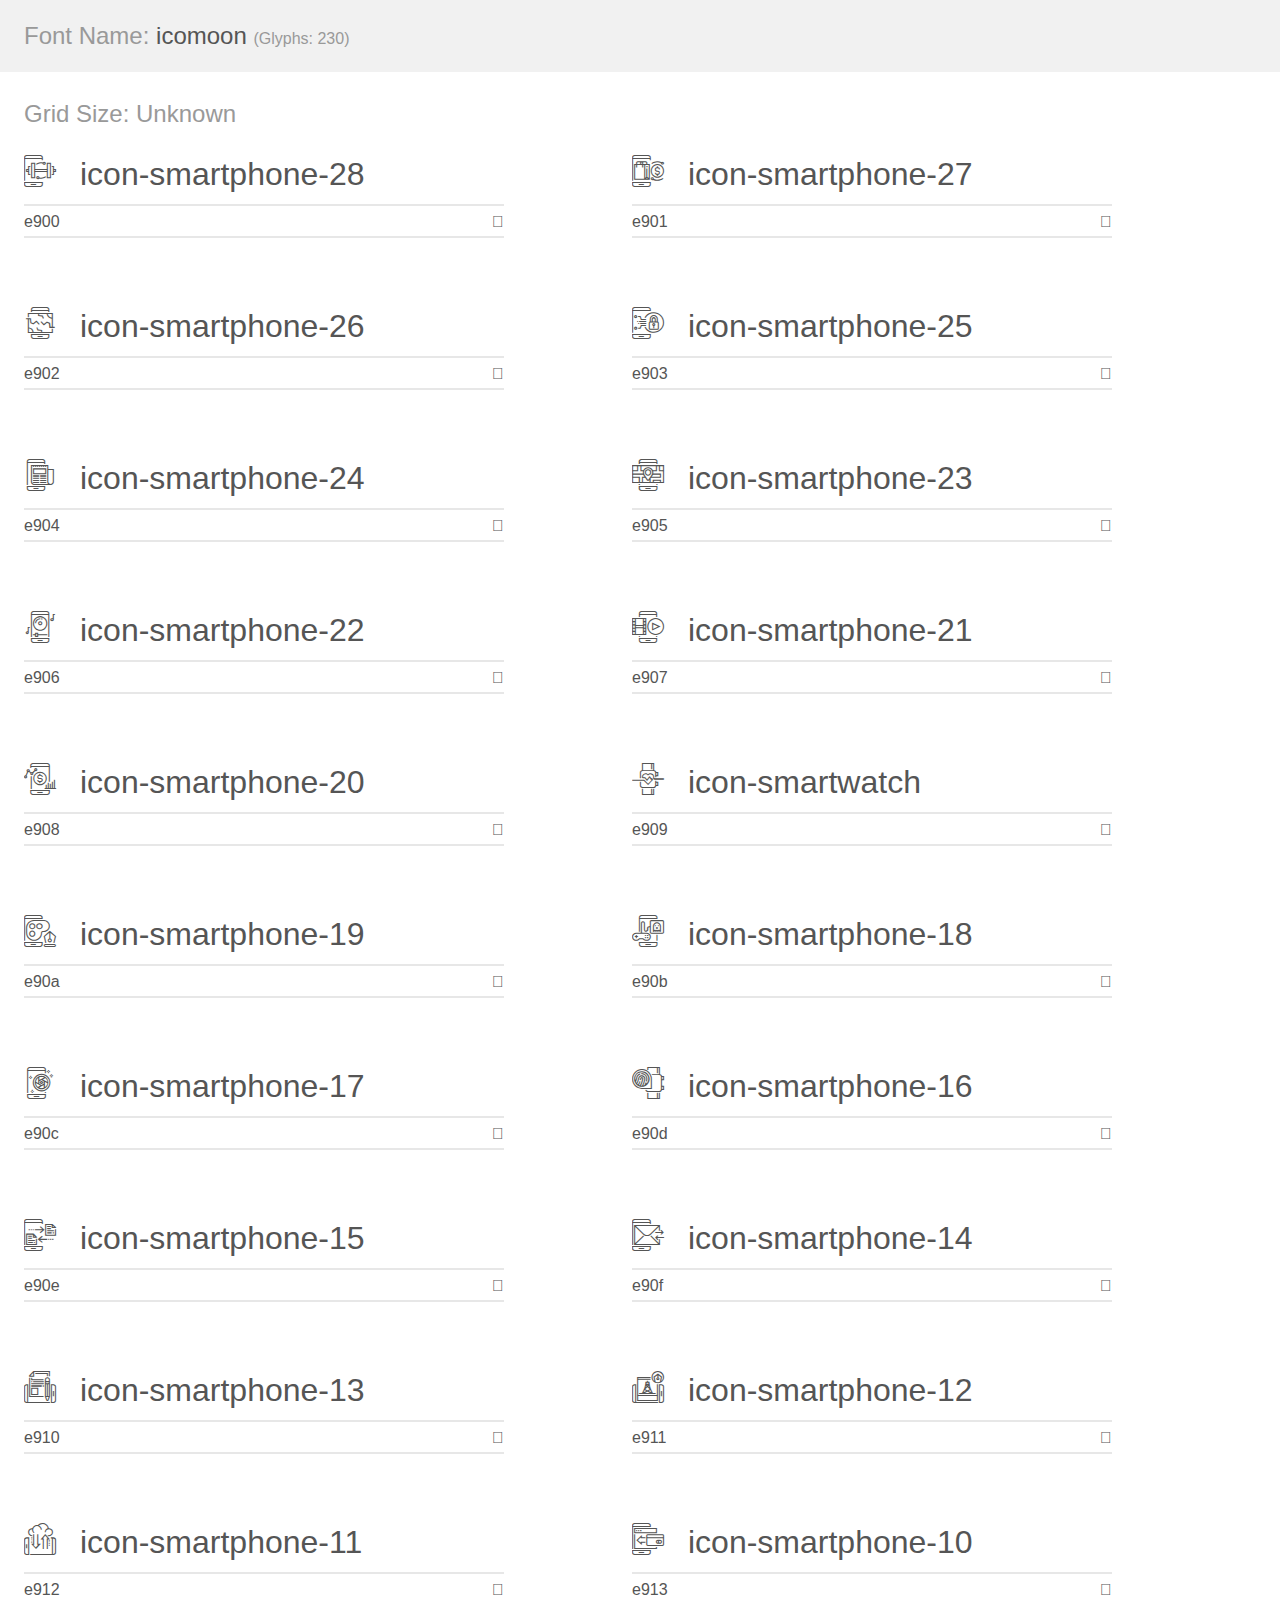
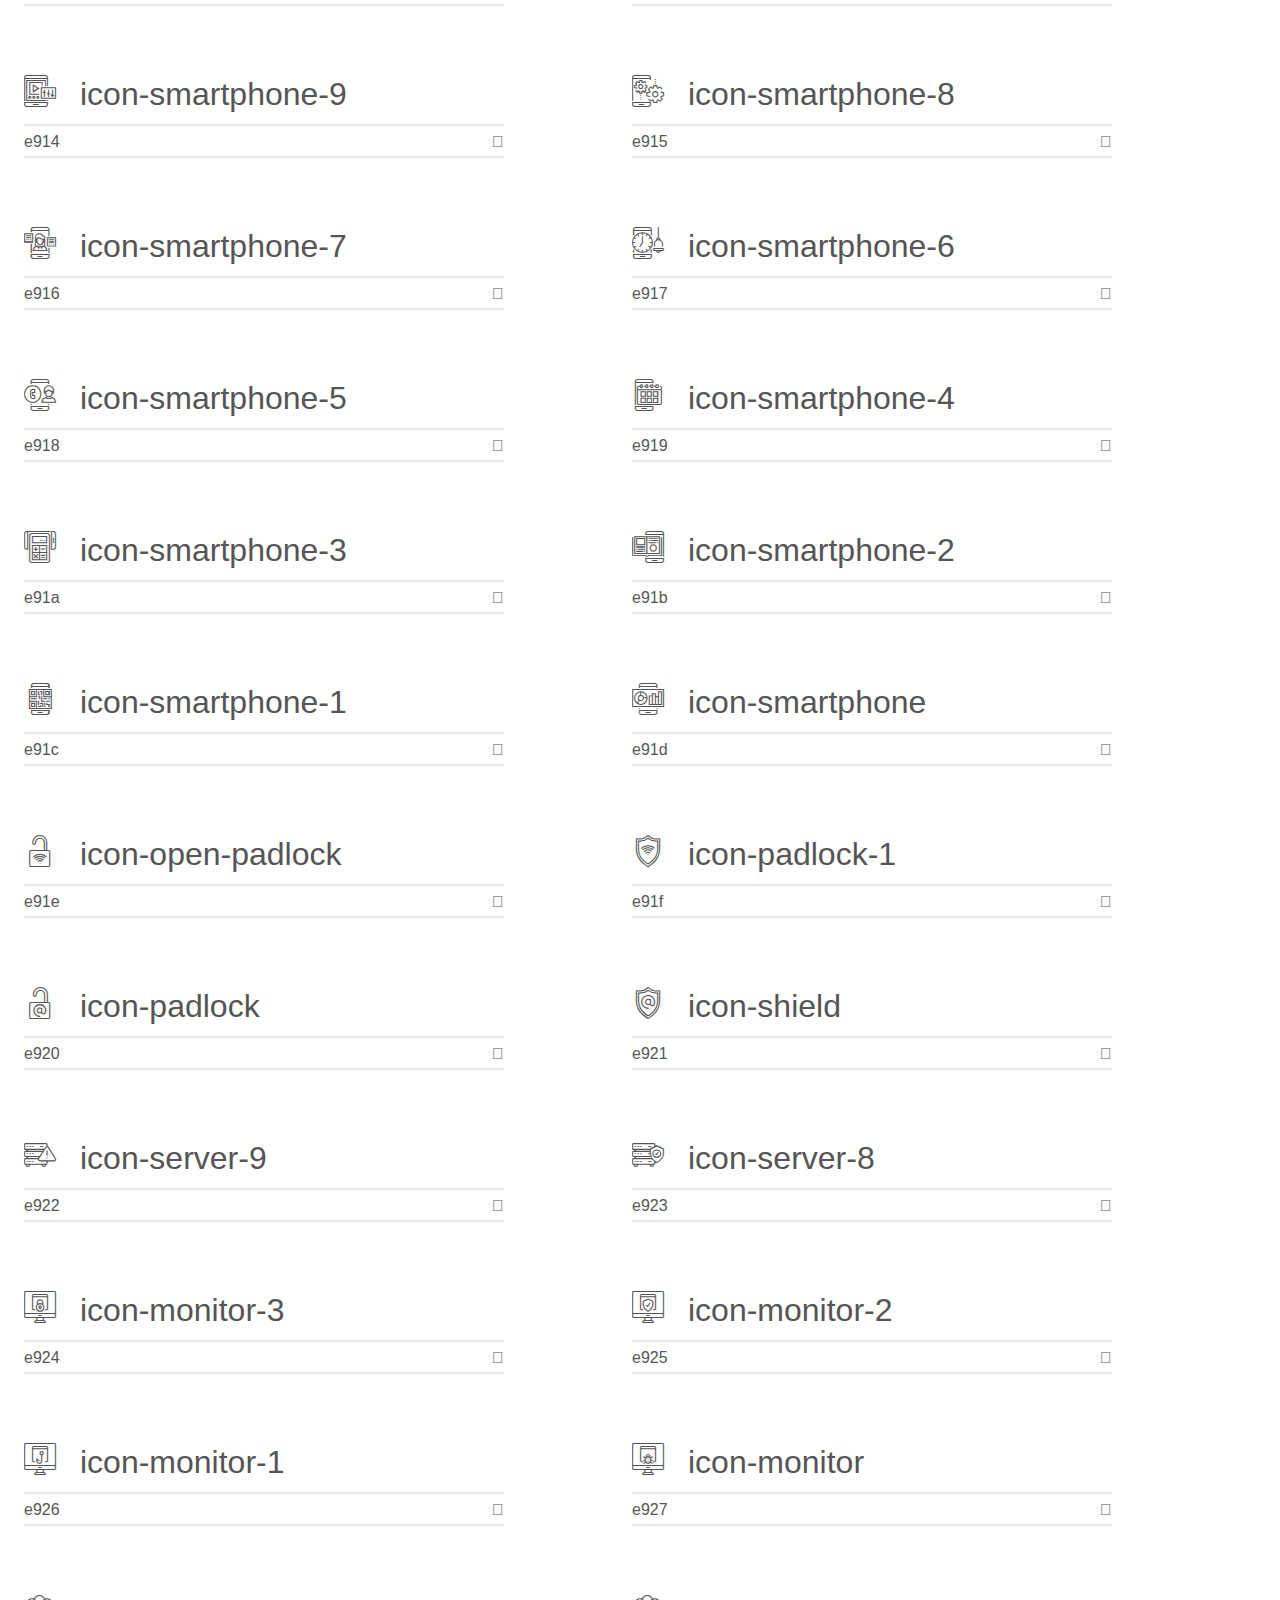
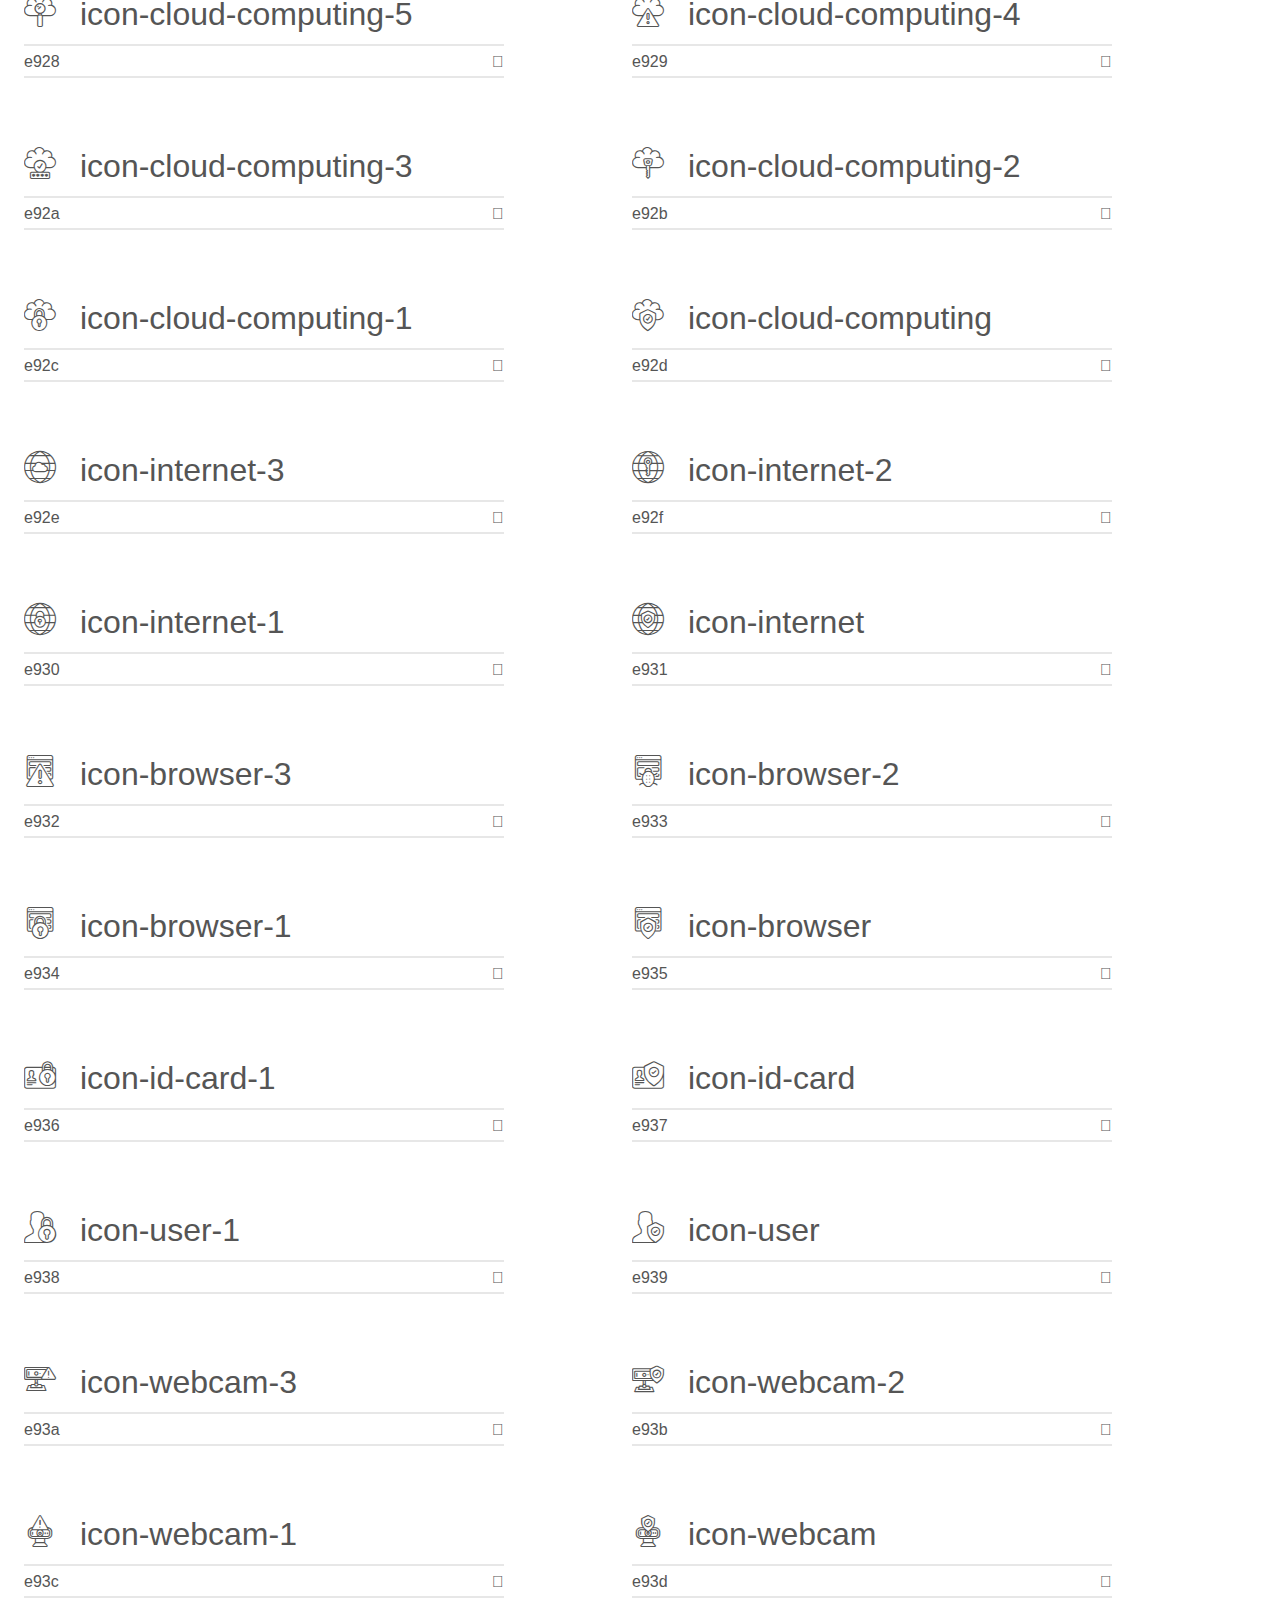
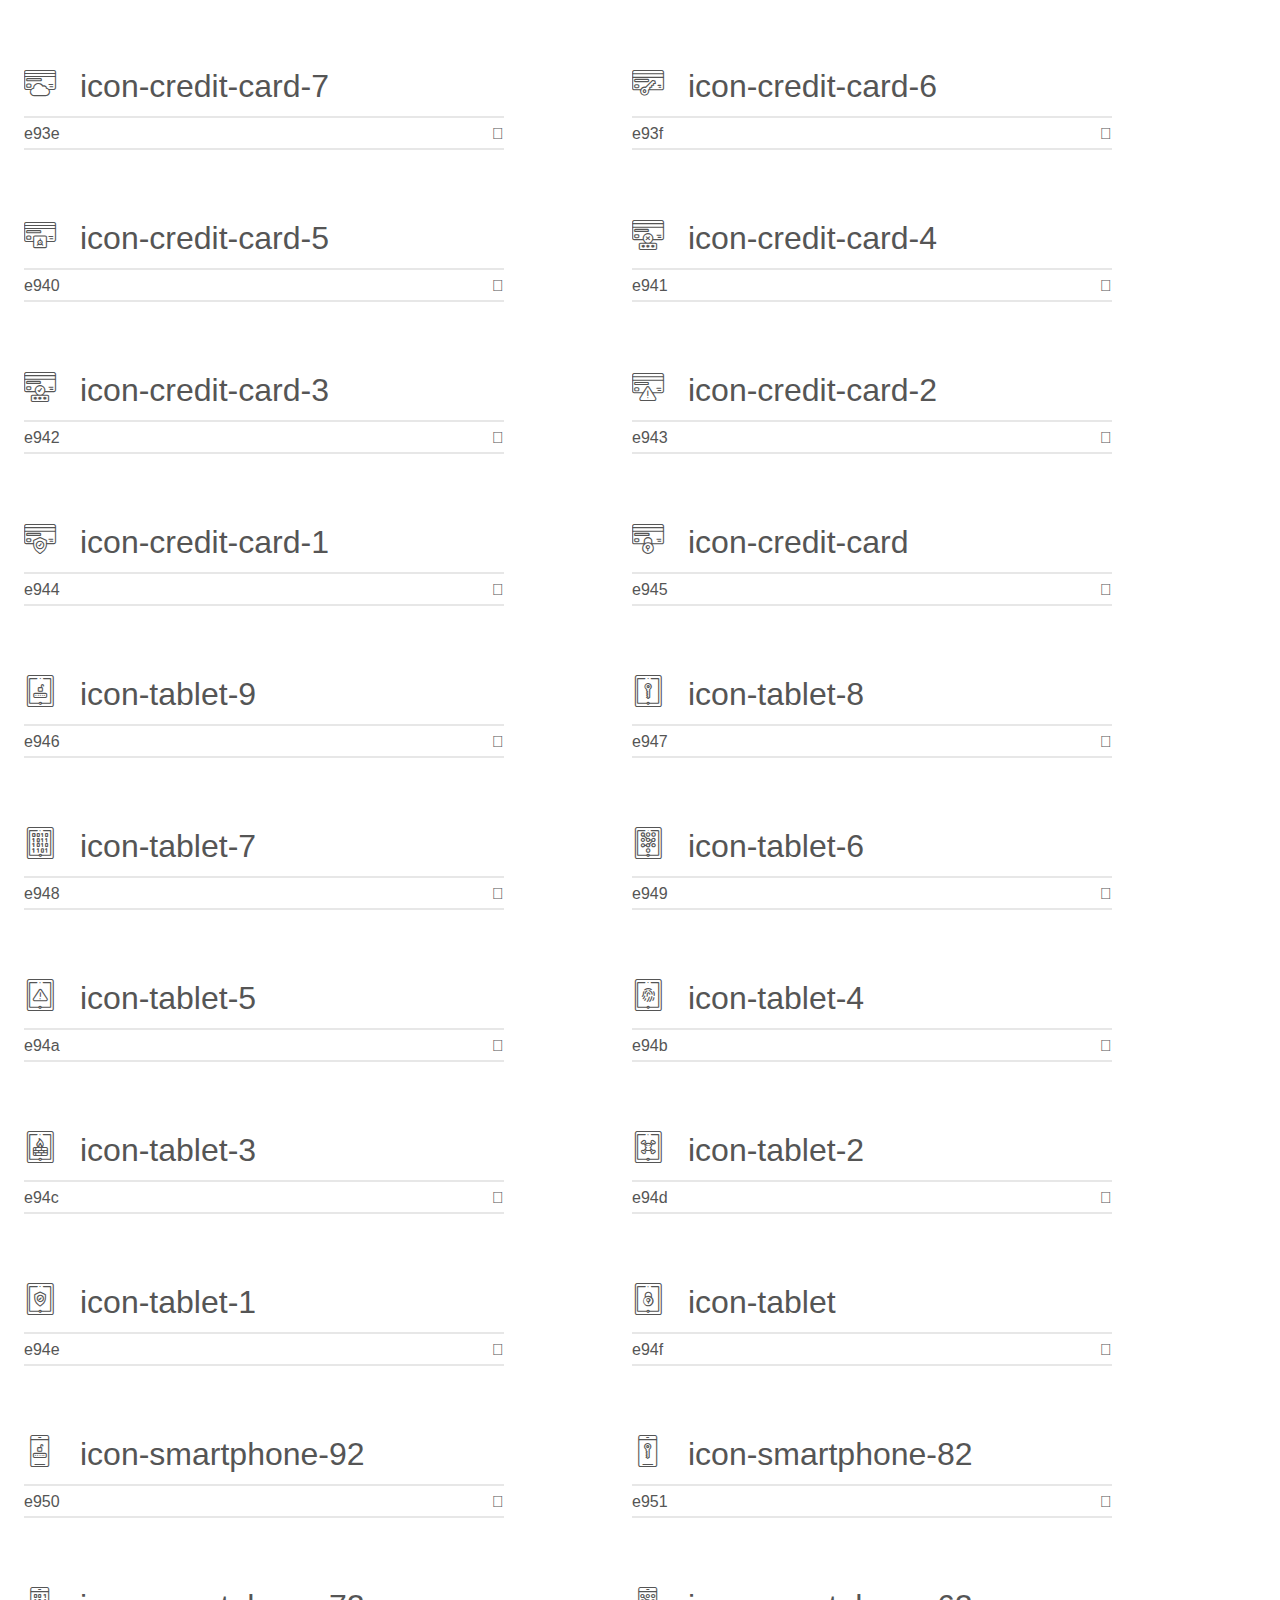
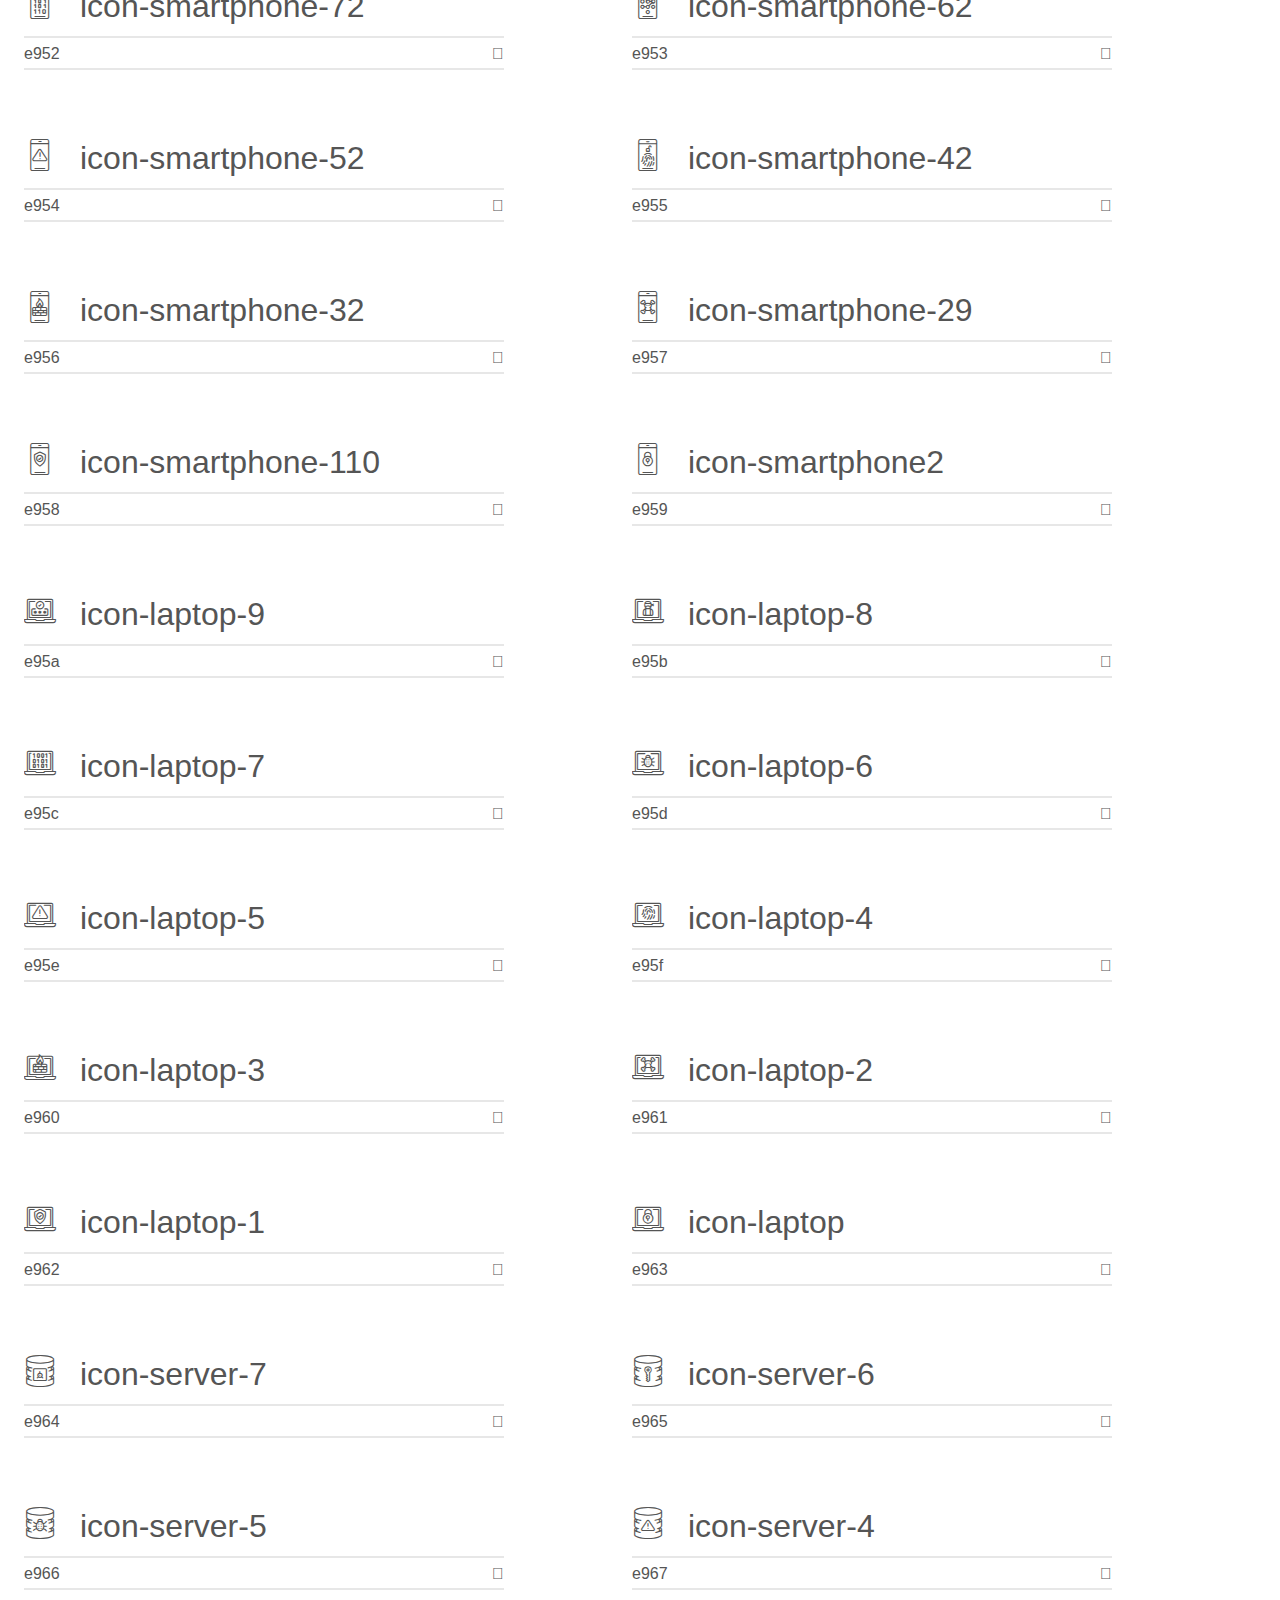
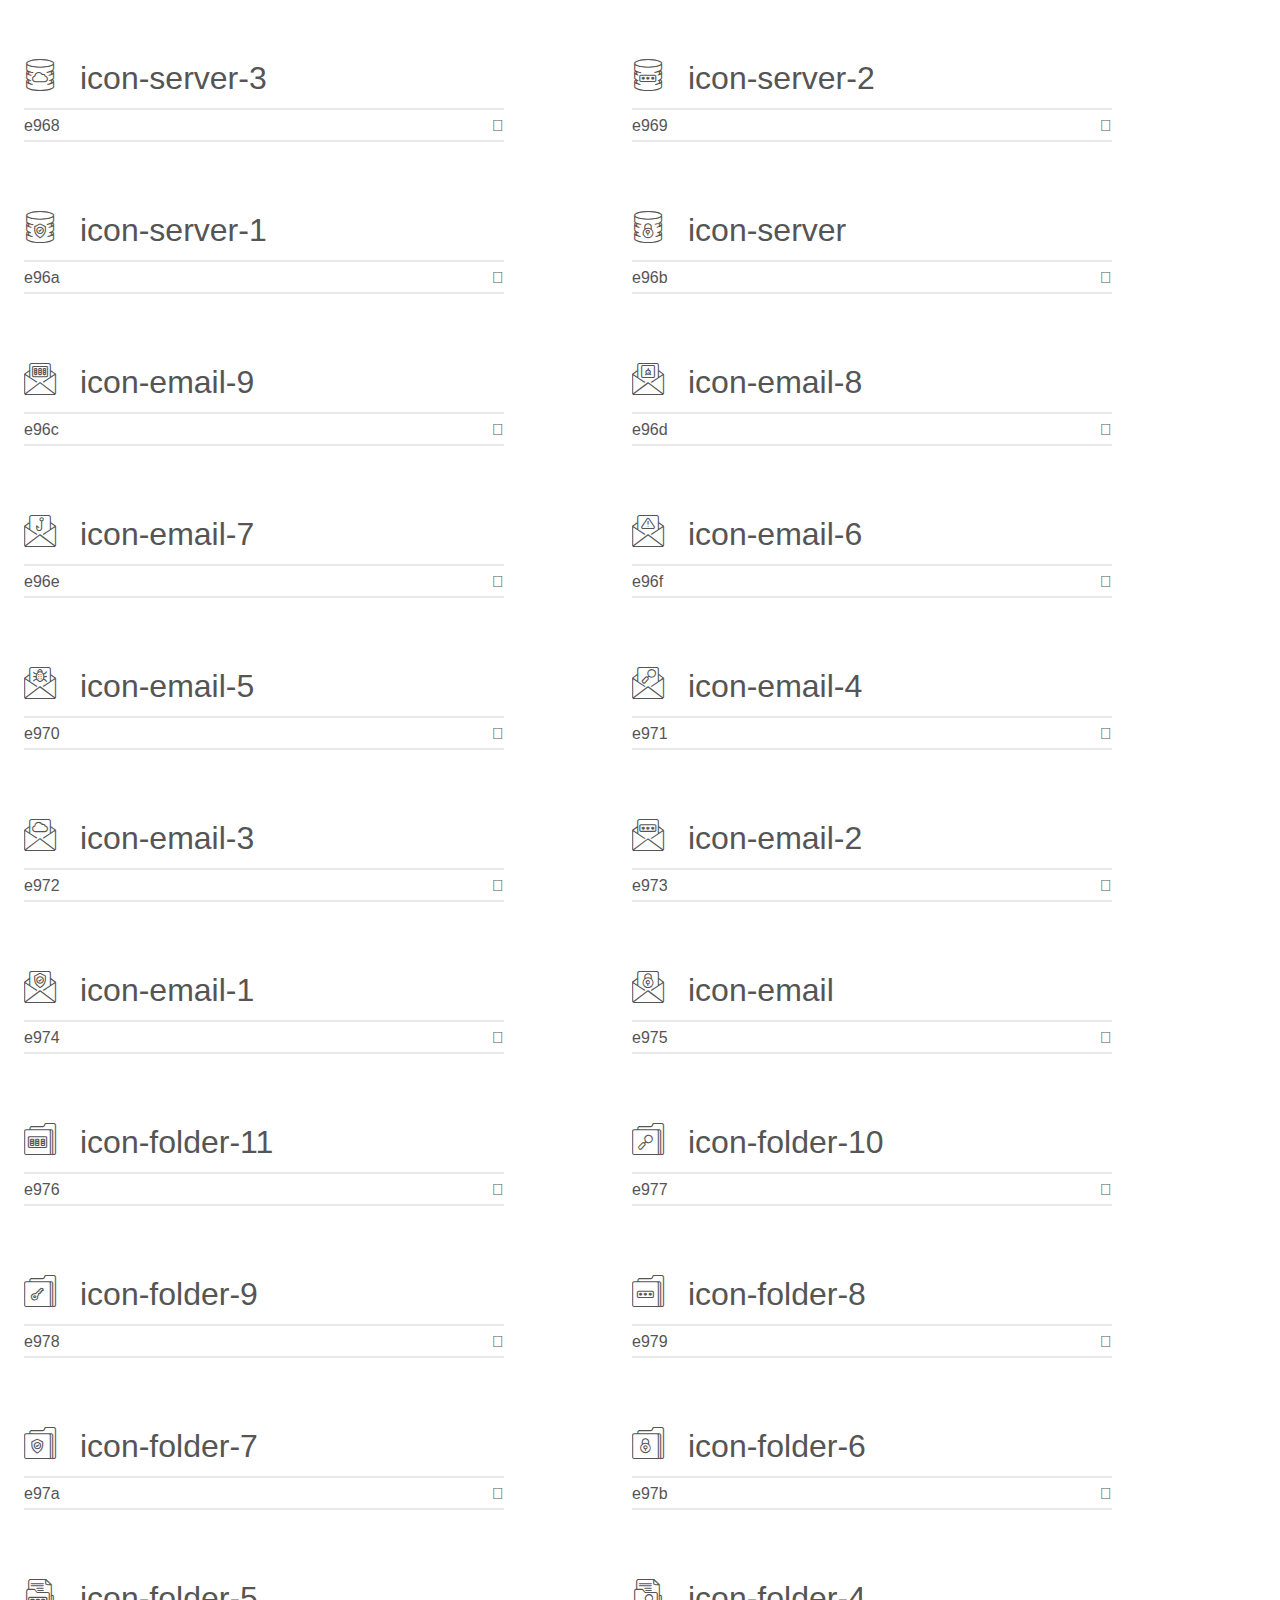
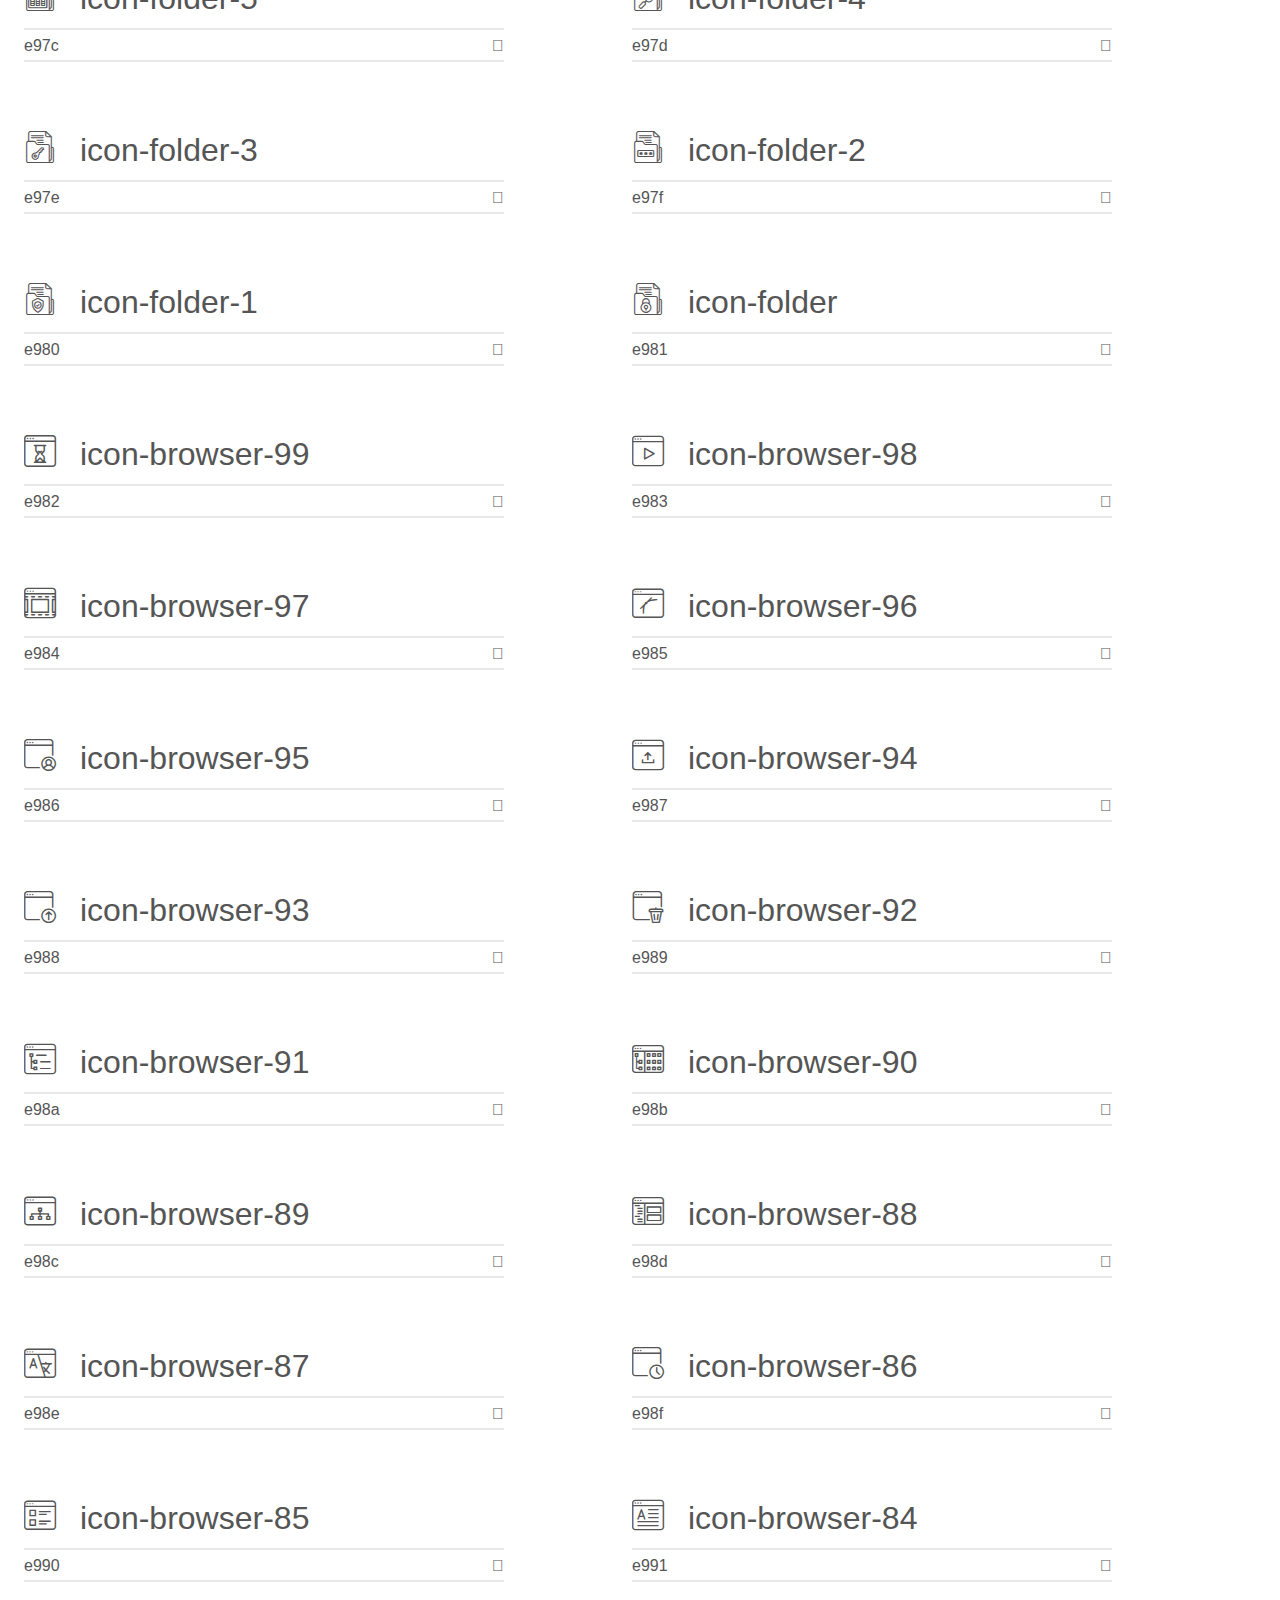
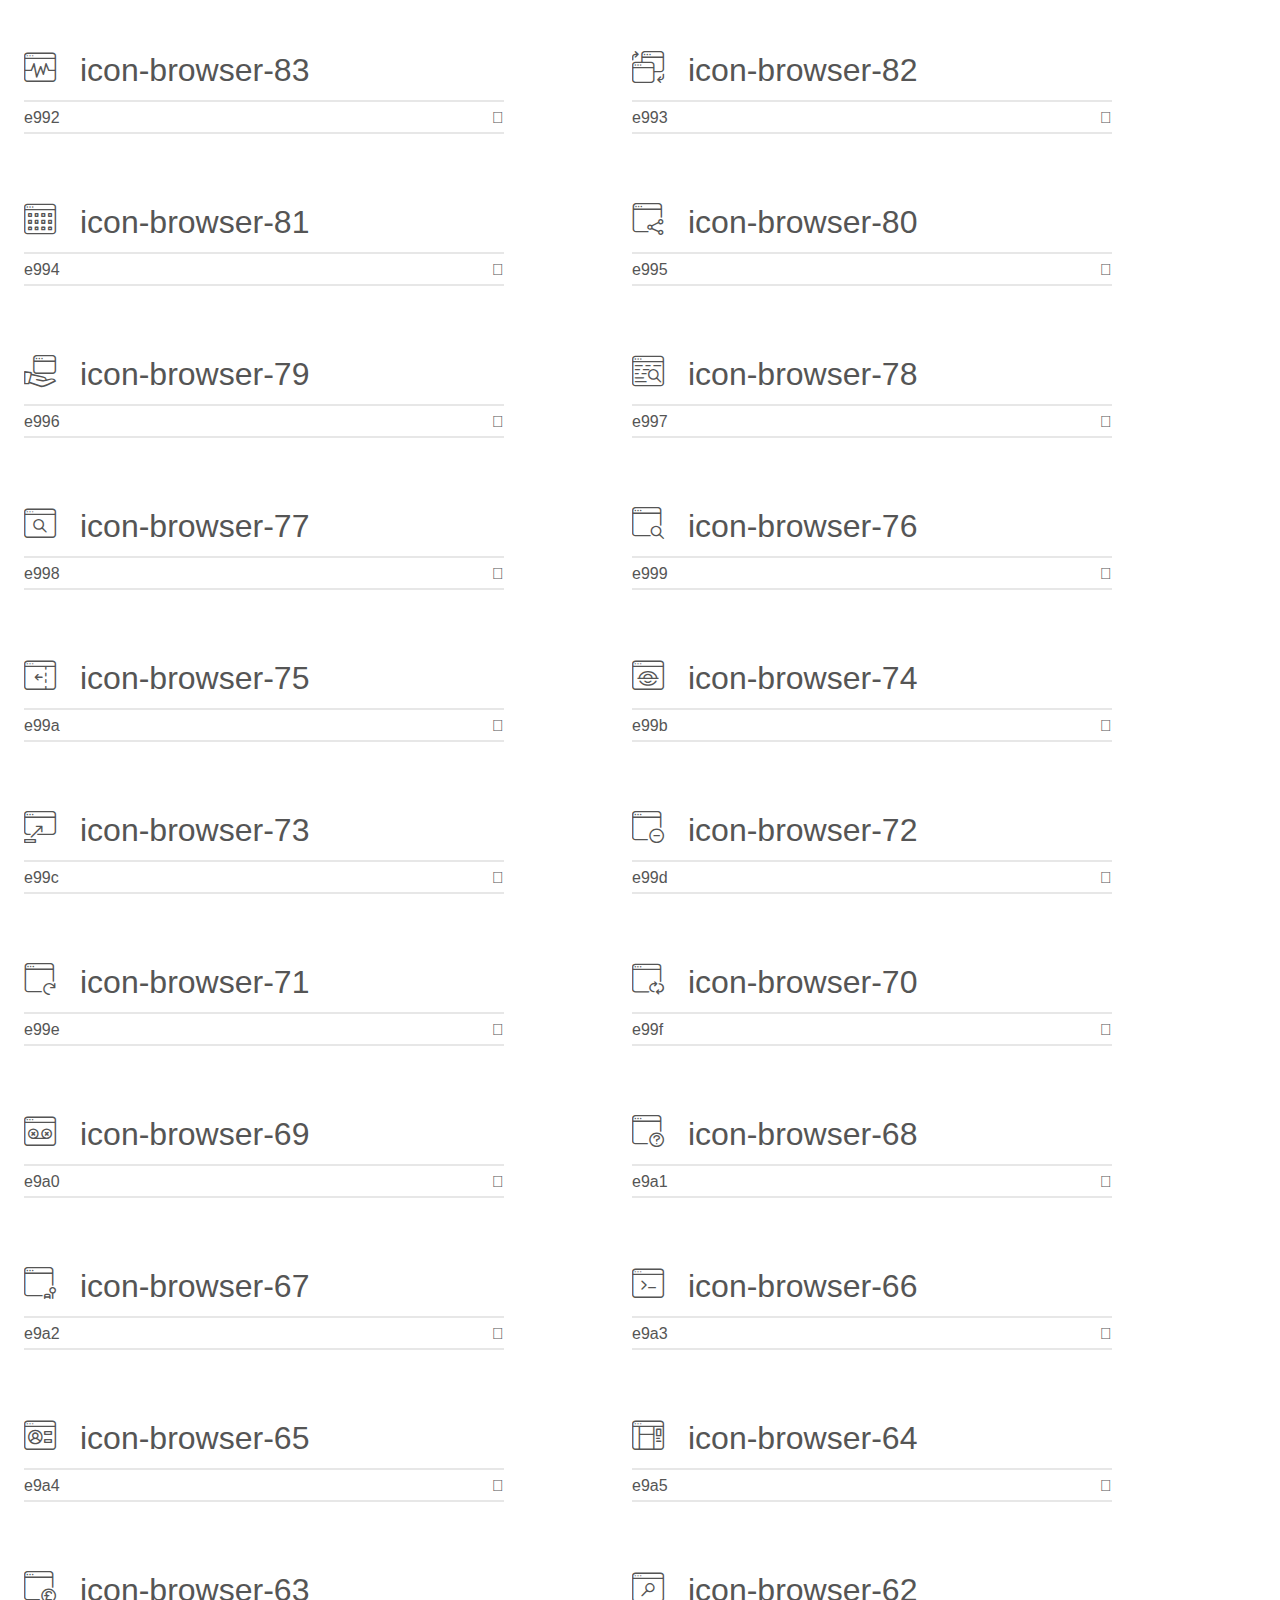
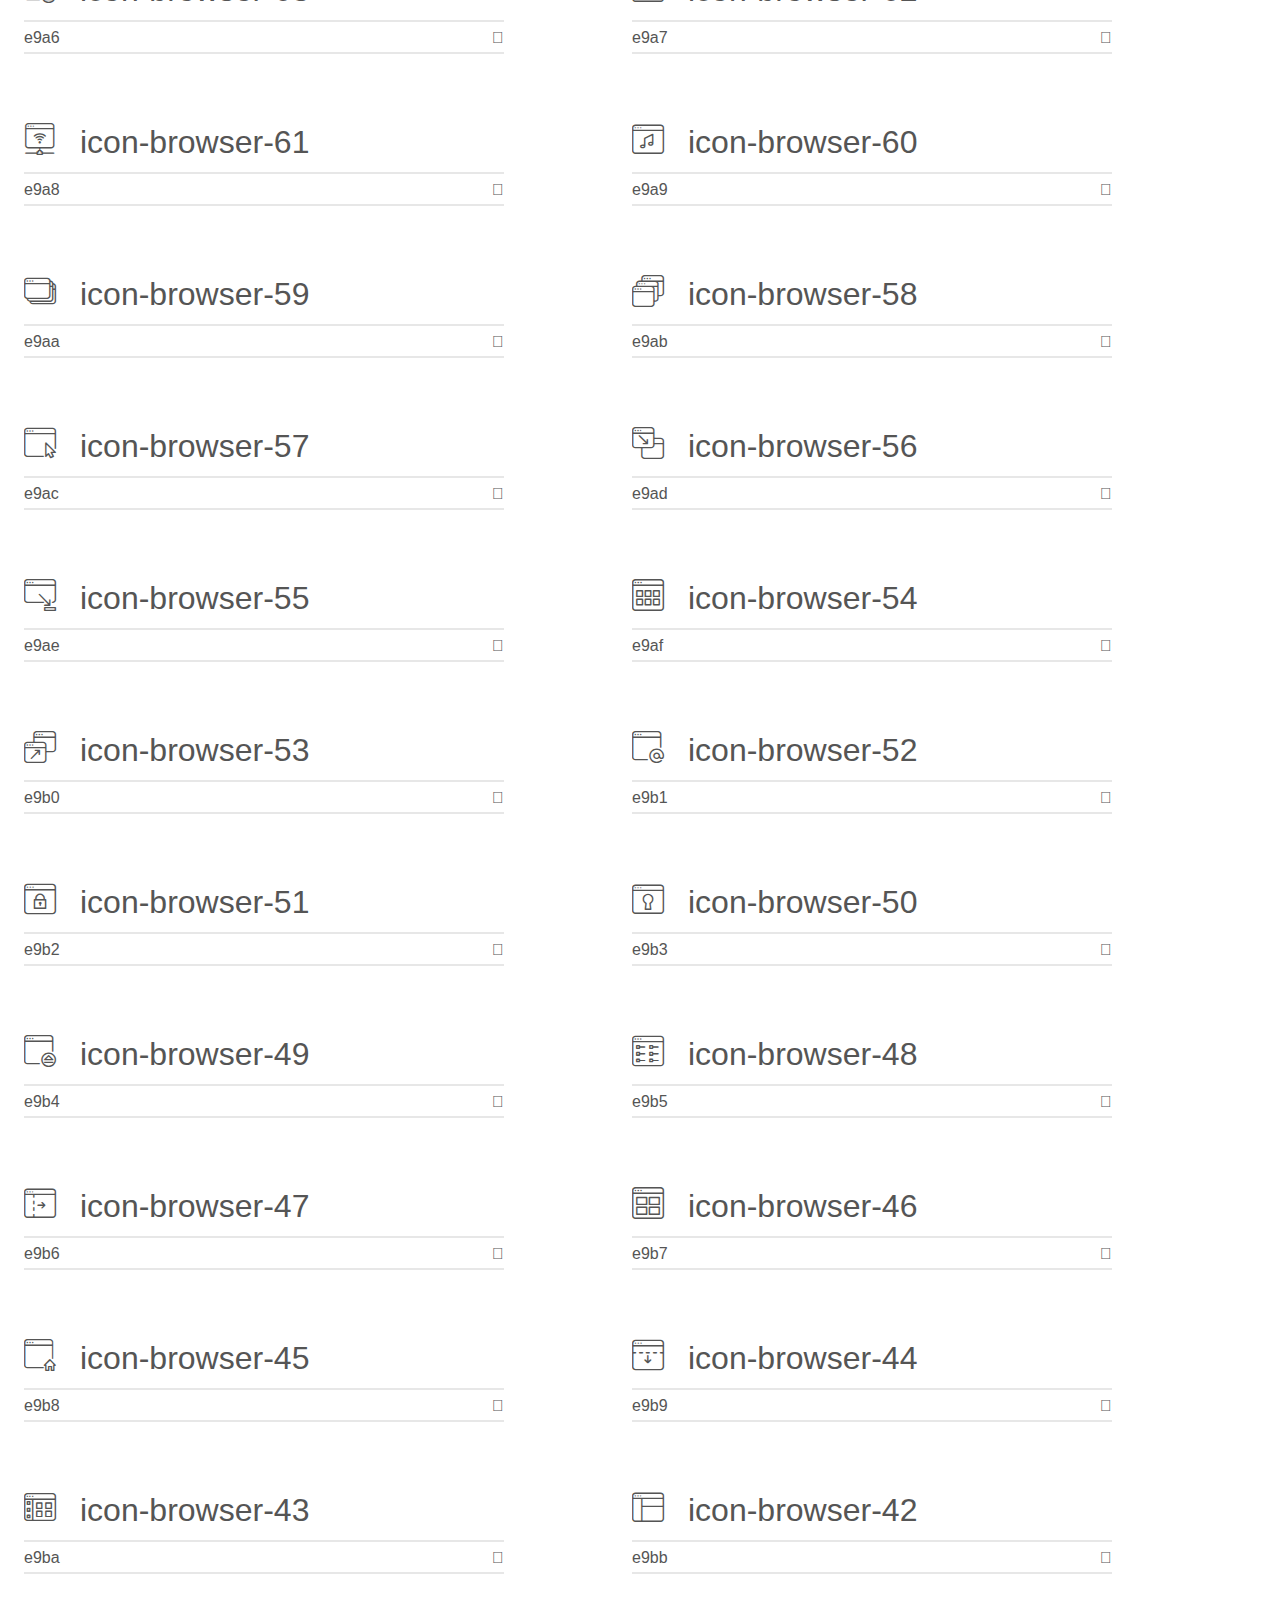
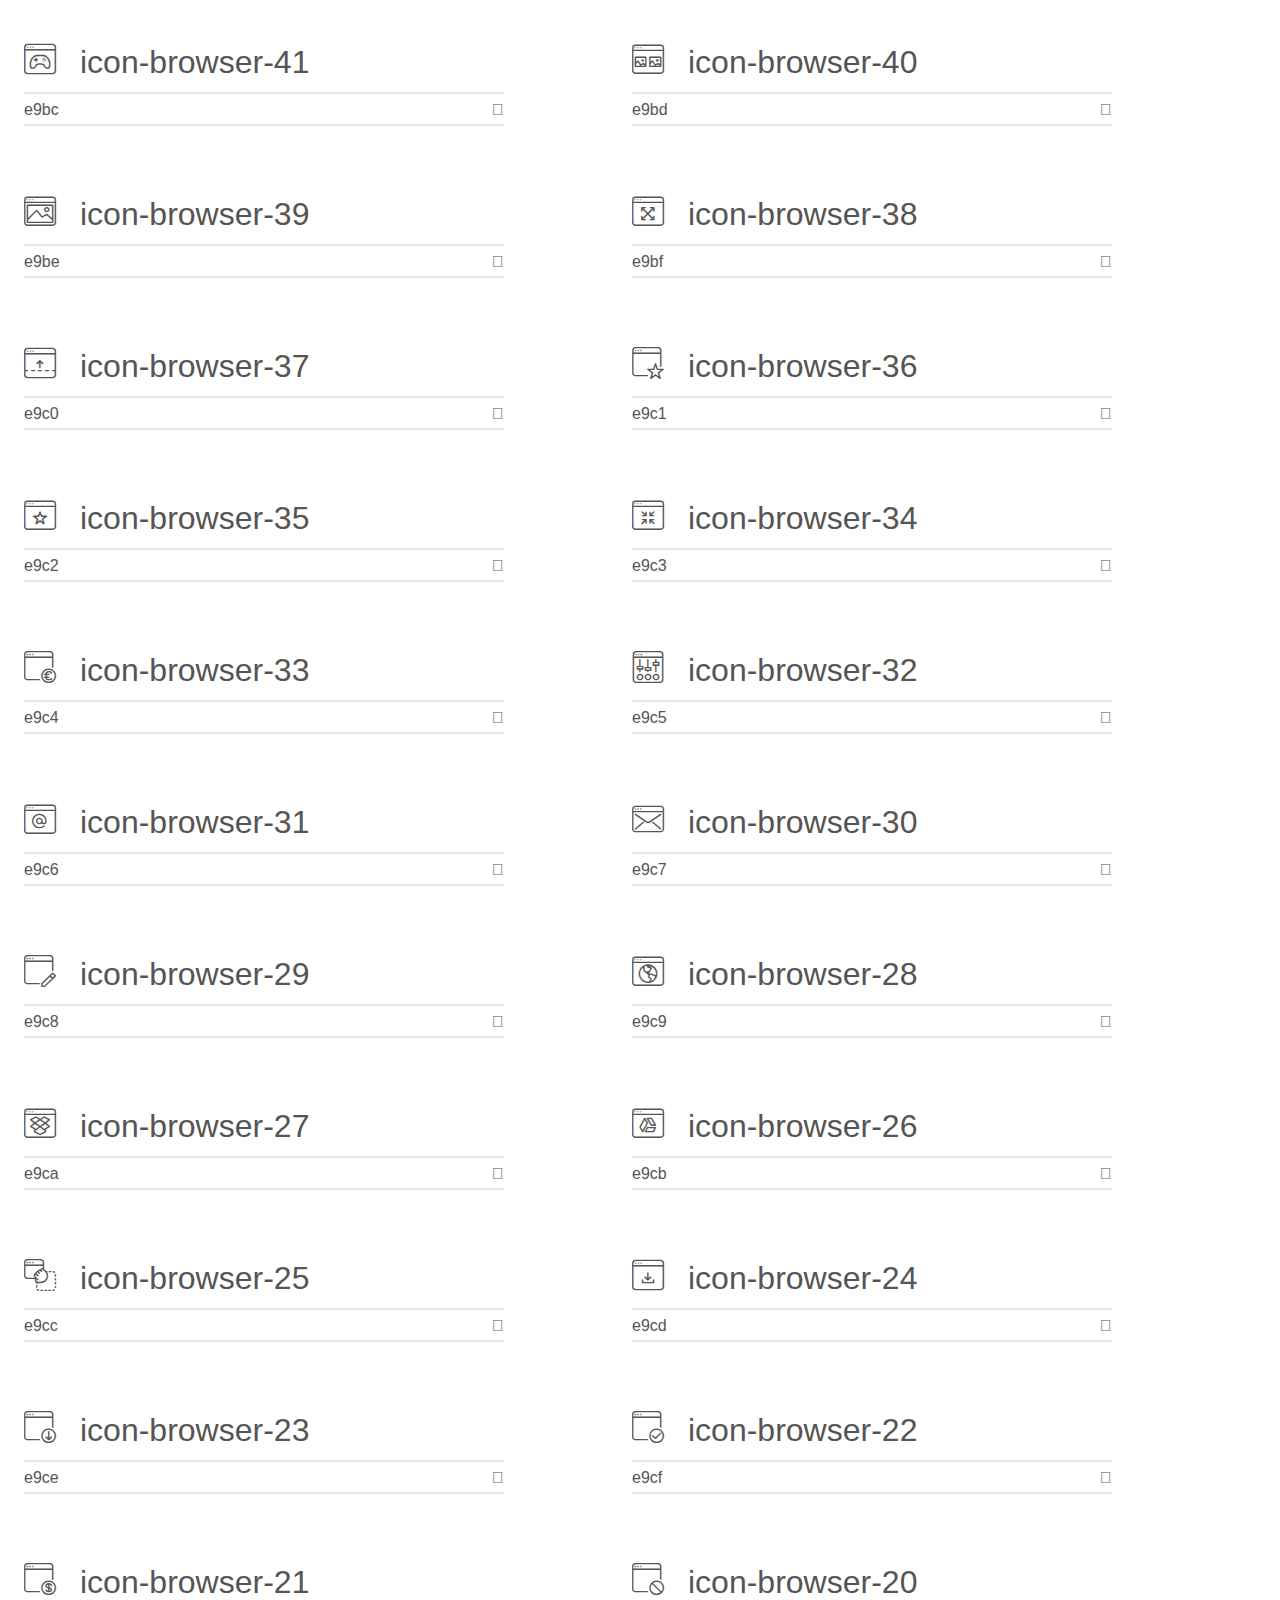
<file: icomoon/demo.html>
<!doctype html>
<html>
<head>
    <meta charset="utf-8">
    <title>IcoMoon Demo</title>
    <meta name="description" content="An Icon Font Generated By IcoMoon.io">
    <meta name="viewport" content="width=device-width, initial-scale=1">
    <link rel="stylesheet" href="demo-files/demo.css">
    <link rel="stylesheet" href="style.css"></head>
<body>
    <div class="bgc1 clearfix">
        <h1 class="mhmm mvm"><span class="fgc1">Font Name:</span> icomoon <small class="fgc1">(Glyphs:&nbsp;230)</small></h1>
    </div>
    <div class="clearfix mhl ptl">
        <h1 class="mvm mtn fgc1">Grid Size: Unknown</h1>
        <div class="glyph fs1">
            <div class="clearfix bshadow0 pbs">
                <span class="icon-smartphone-28">
                
                </span>
                <span class="mls"> icon-smartphone-28</span>
            </div>
            <fieldset class="fs0 size1of1 clearfix hidden-false">
                <input type="text" readonly value="e900" class="unit size1of2" />
                <input type="text" maxlength="1" readonly value="&#xe900;" class="unitRight size1of2 talign-right" />
            </fieldset>
            <div class="fs0 bshadow0 clearfix hidden-true">
                <span class="unit pvs fgc1">liga: </span>
                <input type="text" readonly value="" class="liga unitRight" />
            </div>
        </div>
        <div class="glyph fs1">
            <div class="clearfix bshadow0 pbs">
                <span class="icon-smartphone-27">
                
                </span>
                <span class="mls"> icon-smartphone-27</span>
            </div>
            <fieldset class="fs0 size1of1 clearfix hidden-false">
                <input type="text" readonly value="e901" class="unit size1of2" />
                <input type="text" maxlength="1" readonly value="&#xe901;" class="unitRight size1of2 talign-right" />
            </fieldset>
            <div class="fs0 bshadow0 clearfix hidden-true">
                <span class="unit pvs fgc1">liga: </span>
                <input type="text" readonly value="" class="liga unitRight" />
            </div>
        </div>
        <div class="glyph fs1">
            <div class="clearfix bshadow0 pbs">
                <span class="icon-smartphone-26">
                
                </span>
                <span class="mls"> icon-smartphone-26</span>
            </div>
            <fieldset class="fs0 size1of1 clearfix hidden-false">
                <input type="text" readonly value="e902" class="unit size1of2" />
                <input type="text" maxlength="1" readonly value="&#xe902;" class="unitRight size1of2 talign-right" />
            </fieldset>
            <div class="fs0 bshadow0 clearfix hidden-true">
                <span class="unit pvs fgc1">liga: </span>
                <input type="text" readonly value="" class="liga unitRight" />
            </div>
        </div>
        <div class="glyph fs1">
            <div class="clearfix bshadow0 pbs">
                <span class="icon-smartphone-25">
                
                </span>
                <span class="mls"> icon-smartphone-25</span>
            </div>
            <fieldset class="fs0 size1of1 clearfix hidden-false">
                <input type="text" readonly value="e903" class="unit size1of2" />
                <input type="text" maxlength="1" readonly value="&#xe903;" class="unitRight size1of2 talign-right" />
            </fieldset>
            <div class="fs0 bshadow0 clearfix hidden-true">
                <span class="unit pvs fgc1">liga: </span>
                <input type="text" readonly value="" class="liga unitRight" />
            </div>
        </div>
        <div class="glyph fs1">
            <div class="clearfix bshadow0 pbs">
                <span class="icon-smartphone-24">
                
                </span>
                <span class="mls"> icon-smartphone-24</span>
            </div>
            <fieldset class="fs0 size1of1 clearfix hidden-false">
                <input type="text" readonly value="e904" class="unit size1of2" />
                <input type="text" maxlength="1" readonly value="&#xe904;" class="unitRight size1of2 talign-right" />
            </fieldset>
            <div class="fs0 bshadow0 clearfix hidden-true">
                <span class="unit pvs fgc1">liga: </span>
                <input type="text" readonly value="" class="liga unitRight" />
            </div>
        </div>
        <div class="glyph fs1">
            <div class="clearfix bshadow0 pbs">
                <span class="icon-smartphone-23">
                
                </span>
                <span class="mls"> icon-smartphone-23</span>
            </div>
            <fieldset class="fs0 size1of1 clearfix hidden-false">
                <input type="text" readonly value="e905" class="unit size1of2" />
                <input type="text" maxlength="1" readonly value="&#xe905;" class="unitRight size1of2 talign-right" />
            </fieldset>
            <div class="fs0 bshadow0 clearfix hidden-true">
                <span class="unit pvs fgc1">liga: </span>
                <input type="text" readonly value="" class="liga unitRight" />
            </div>
        </div>
        <div class="glyph fs1">
            <div class="clearfix bshadow0 pbs">
                <span class="icon-smartphone-22">
                
                </span>
                <span class="mls"> icon-smartphone-22</span>
            </div>
            <fieldset class="fs0 size1of1 clearfix hidden-false">
                <input type="text" readonly value="e906" class="unit size1of2" />
                <input type="text" maxlength="1" readonly value="&#xe906;" class="unitRight size1of2 talign-right" />
            </fieldset>
            <div class="fs0 bshadow0 clearfix hidden-true">
                <span class="unit pvs fgc1">liga: </span>
                <input type="text" readonly value="" class="liga unitRight" />
            </div>
        </div>
        <div class="glyph fs1">
            <div class="clearfix bshadow0 pbs">
                <span class="icon-smartphone-21">
                
                </span>
                <span class="mls"> icon-smartphone-21</span>
            </div>
            <fieldset class="fs0 size1of1 clearfix hidden-false">
                <input type="text" readonly value="e907" class="unit size1of2" />
                <input type="text" maxlength="1" readonly value="&#xe907;" class="unitRight size1of2 talign-right" />
            </fieldset>
            <div class="fs0 bshadow0 clearfix hidden-true">
                <span class="unit pvs fgc1">liga: </span>
                <input type="text" readonly value="" class="liga unitRight" />
            </div>
        </div>
        <div class="glyph fs1">
            <div class="clearfix bshadow0 pbs">
                <span class="icon-smartphone-20">
                
                </span>
                <span class="mls"> icon-smartphone-20</span>
            </div>
            <fieldset class="fs0 size1of1 clearfix hidden-false">
                <input type="text" readonly value="e908" class="unit size1of2" />
                <input type="text" maxlength="1" readonly value="&#xe908;" class="unitRight size1of2 talign-right" />
            </fieldset>
            <div class="fs0 bshadow0 clearfix hidden-true">
                <span class="unit pvs fgc1">liga: </span>
                <input type="text" readonly value="" class="liga unitRight" />
            </div>
        </div>
        <div class="glyph fs1">
            <div class="clearfix bshadow0 pbs">
                <span class="icon-smartwatch">
                
                </span>
                <span class="mls"> icon-smartwatch</span>
            </div>
            <fieldset class="fs0 size1of1 clearfix hidden-false">
                <input type="text" readonly value="e909" class="unit size1of2" />
                <input type="text" maxlength="1" readonly value="&#xe909;" class="unitRight size1of2 talign-right" />
            </fieldset>
            <div class="fs0 bshadow0 clearfix hidden-true">
                <span class="unit pvs fgc1">liga: </span>
                <input type="text" readonly value="" class="liga unitRight" />
            </div>
        </div>
        <div class="glyph fs1">
            <div class="clearfix bshadow0 pbs">
                <span class="icon-smartphone-19">
                
                </span>
                <span class="mls"> icon-smartphone-19</span>
            </div>
            <fieldset class="fs0 size1of1 clearfix hidden-false">
                <input type="text" readonly value="e90a" class="unit size1of2" />
                <input type="text" maxlength="1" readonly value="&#xe90a;" class="unitRight size1of2 talign-right" />
            </fieldset>
            <div class="fs0 bshadow0 clearfix hidden-true">
                <span class="unit pvs fgc1">liga: </span>
                <input type="text" readonly value="" class="liga unitRight" />
            </div>
        </div>
        <div class="glyph fs1">
            <div class="clearfix bshadow0 pbs">
                <span class="icon-smartphone-18">
                
                </span>
                <span class="mls"> icon-smartphone-18</span>
            </div>
            <fieldset class="fs0 size1of1 clearfix hidden-false">
                <input type="text" readonly value="e90b" class="unit size1of2" />
                <input type="text" maxlength="1" readonly value="&#xe90b;" class="unitRight size1of2 talign-right" />
            </fieldset>
            <div class="fs0 bshadow0 clearfix hidden-true">
                <span class="unit pvs fgc1">liga: </span>
                <input type="text" readonly value="" class="liga unitRight" />
            </div>
        </div>
        <div class="glyph fs1">
            <div class="clearfix bshadow0 pbs">
                <span class="icon-smartphone-17">
                
                </span>
                <span class="mls"> icon-smartphone-17</span>
            </div>
            <fieldset class="fs0 size1of1 clearfix hidden-false">
                <input type="text" readonly value="e90c" class="unit size1of2" />
                <input type="text" maxlength="1" readonly value="&#xe90c;" class="unitRight size1of2 talign-right" />
            </fieldset>
            <div class="fs0 bshadow0 clearfix hidden-true">
                <span class="unit pvs fgc1">liga: </span>
                <input type="text" readonly value="" class="liga unitRight" />
            </div>
        </div>
        <div class="glyph fs1">
            <div class="clearfix bshadow0 pbs">
                <span class="icon-smartphone-16">
                
                </span>
                <span class="mls"> icon-smartphone-16</span>
            </div>
            <fieldset class="fs0 size1of1 clearfix hidden-false">
                <input type="text" readonly value="e90d" class="unit size1of2" />
                <input type="text" maxlength="1" readonly value="&#xe90d;" class="unitRight size1of2 talign-right" />
            </fieldset>
            <div class="fs0 bshadow0 clearfix hidden-true">
                <span class="unit pvs fgc1">liga: </span>
                <input type="text" readonly value="" class="liga unitRight" />
            </div>
        </div>
        <div class="glyph fs1">
            <div class="clearfix bshadow0 pbs">
                <span class="icon-smartphone-15">
                
                </span>
                <span class="mls"> icon-smartphone-15</span>
            </div>
            <fieldset class="fs0 size1of1 clearfix hidden-false">
                <input type="text" readonly value="e90e" class="unit size1of2" />
                <input type="text" maxlength="1" readonly value="&#xe90e;" class="unitRight size1of2 talign-right" />
            </fieldset>
            <div class="fs0 bshadow0 clearfix hidden-true">
                <span class="unit pvs fgc1">liga: </span>
                <input type="text" readonly value="" class="liga unitRight" />
            </div>
        </div>
        <div class="glyph fs1">
            <div class="clearfix bshadow0 pbs">
                <span class="icon-smartphone-14">
                
                </span>
                <span class="mls"> icon-smartphone-14</span>
            </div>
            <fieldset class="fs0 size1of1 clearfix hidden-false">
                <input type="text" readonly value="e90f" class="unit size1of2" />
                <input type="text" maxlength="1" readonly value="&#xe90f;" class="unitRight size1of2 talign-right" />
            </fieldset>
            <div class="fs0 bshadow0 clearfix hidden-true">
                <span class="unit pvs fgc1">liga: </span>
                <input type="text" readonly value="" class="liga unitRight" />
            </div>
        </div>
        <div class="glyph fs1">
            <div class="clearfix bshadow0 pbs">
                <span class="icon-smartphone-13">
                
                </span>
                <span class="mls"> icon-smartphone-13</span>
            </div>
            <fieldset class="fs0 size1of1 clearfix hidden-false">
                <input type="text" readonly value="e910" class="unit size1of2" />
                <input type="text" maxlength="1" readonly value="&#xe910;" class="unitRight size1of2 talign-right" />
            </fieldset>
            <div class="fs0 bshadow0 clearfix hidden-true">
                <span class="unit pvs fgc1">liga: </span>
                <input type="text" readonly value="" class="liga unitRight" />
            </div>
        </div>
        <div class="glyph fs1">
            <div class="clearfix bshadow0 pbs">
                <span class="icon-smartphone-12">
                
                </span>
                <span class="mls"> icon-smartphone-12</span>
            </div>
            <fieldset class="fs0 size1of1 clearfix hidden-false">
                <input type="text" readonly value="e911" class="unit size1of2" />
                <input type="text" maxlength="1" readonly value="&#xe911;" class="unitRight size1of2 talign-right" />
            </fieldset>
            <div class="fs0 bshadow0 clearfix hidden-true">
                <span class="unit pvs fgc1">liga: </span>
                <input type="text" readonly value="" class="liga unitRight" />
            </div>
        </div>
        <div class="glyph fs1">
            <div class="clearfix bshadow0 pbs">
                <span class="icon-smartphone-11">
                
                </span>
                <span class="mls"> icon-smartphone-11</span>
            </div>
            <fieldset class="fs0 size1of1 clearfix hidden-false">
                <input type="text" readonly value="e912" class="unit size1of2" />
                <input type="text" maxlength="1" readonly value="&#xe912;" class="unitRight size1of2 talign-right" />
            </fieldset>
            <div class="fs0 bshadow0 clearfix hidden-true">
                <span class="unit pvs fgc1">liga: </span>
                <input type="text" readonly value="" class="liga unitRight" />
            </div>
        </div>
        <div class="glyph fs1">
            <div class="clearfix bshadow0 pbs">
                <span class="icon-smartphone-10">
                
                </span>
                <span class="mls"> icon-smartphone-10</span>
            </div>
            <fieldset class="fs0 size1of1 clearfix hidden-false">
                <input type="text" readonly value="e913" class="unit size1of2" />
                <input type="text" maxlength="1" readonly value="&#xe913;" class="unitRight size1of2 talign-right" />
            </fieldset>
            <div class="fs0 bshadow0 clearfix hidden-true">
                <span class="unit pvs fgc1">liga: </span>
                <input type="text" readonly value="" class="liga unitRight" />
            </div>
        </div>
        <div class="glyph fs1">
            <div class="clearfix bshadow0 pbs">
                <span class="icon-smartphone-9">
                
                </span>
                <span class="mls"> icon-smartphone-9</span>
            </div>
            <fieldset class="fs0 size1of1 clearfix hidden-false">
                <input type="text" readonly value="e914" class="unit size1of2" />
                <input type="text" maxlength="1" readonly value="&#xe914;" class="unitRight size1of2 talign-right" />
            </fieldset>
            <div class="fs0 bshadow0 clearfix hidden-true">
                <span class="unit pvs fgc1">liga: </span>
                <input type="text" readonly value="" class="liga unitRight" />
            </div>
        </div>
        <div class="glyph fs1">
            <div class="clearfix bshadow0 pbs">
                <span class="icon-smartphone-8">
                
                </span>
                <span class="mls"> icon-smartphone-8</span>
            </div>
            <fieldset class="fs0 size1of1 clearfix hidden-false">
                <input type="text" readonly value="e915" class="unit size1of2" />
                <input type="text" maxlength="1" readonly value="&#xe915;" class="unitRight size1of2 talign-right" />
            </fieldset>
            <div class="fs0 bshadow0 clearfix hidden-true">
                <span class="unit pvs fgc1">liga: </span>
                <input type="text" readonly value="" class="liga unitRight" />
            </div>
        </div>
        <div class="glyph fs1">
            <div class="clearfix bshadow0 pbs">
                <span class="icon-smartphone-7">
                
                </span>
                <span class="mls"> icon-smartphone-7</span>
            </div>
            <fieldset class="fs0 size1of1 clearfix hidden-false">
                <input type="text" readonly value="e916" class="unit size1of2" />
                <input type="text" maxlength="1" readonly value="&#xe916;" class="unitRight size1of2 talign-right" />
            </fieldset>
            <div class="fs0 bshadow0 clearfix hidden-true">
                <span class="unit pvs fgc1">liga: </span>
                <input type="text" readonly value="" class="liga unitRight" />
            </div>
        </div>
        <div class="glyph fs1">
            <div class="clearfix bshadow0 pbs">
                <span class="icon-smartphone-6">
                
                </span>
                <span class="mls"> icon-smartphone-6</span>
            </div>
            <fieldset class="fs0 size1of1 clearfix hidden-false">
                <input type="text" readonly value="e917" class="unit size1of2" />
                <input type="text" maxlength="1" readonly value="&#xe917;" class="unitRight size1of2 talign-right" />
            </fieldset>
            <div class="fs0 bshadow0 clearfix hidden-true">
                <span class="unit pvs fgc1">liga: </span>
                <input type="text" readonly value="" class="liga unitRight" />
            </div>
        </div>
        <div class="glyph fs1">
            <div class="clearfix bshadow0 pbs">
                <span class="icon-smartphone-5">
                
                </span>
                <span class="mls"> icon-smartphone-5</span>
            </div>
            <fieldset class="fs0 size1of1 clearfix hidden-false">
                <input type="text" readonly value="e918" class="unit size1of2" />
                <input type="text" maxlength="1" readonly value="&#xe918;" class="unitRight size1of2 talign-right" />
            </fieldset>
            <div class="fs0 bshadow0 clearfix hidden-true">
                <span class="unit pvs fgc1">liga: </span>
                <input type="text" readonly value="" class="liga unitRight" />
            </div>
        </div>
        <div class="glyph fs1">
            <div class="clearfix bshadow0 pbs">
                <span class="icon-smartphone-4">
                
                </span>
                <span class="mls"> icon-smartphone-4</span>
            </div>
            <fieldset class="fs0 size1of1 clearfix hidden-false">
                <input type="text" readonly value="e919" class="unit size1of2" />
                <input type="text" maxlength="1" readonly value="&#xe919;" class="unitRight size1of2 talign-right" />
            </fieldset>
            <div class="fs0 bshadow0 clearfix hidden-true">
                <span class="unit pvs fgc1">liga: </span>
                <input type="text" readonly value="" class="liga unitRight" />
            </div>
        </div>
        <div class="glyph fs1">
            <div class="clearfix bshadow0 pbs">
                <span class="icon-smartphone-3">
                
                </span>
                <span class="mls"> icon-smartphone-3</span>
            </div>
            <fieldset class="fs0 size1of1 clearfix hidden-false">
                <input type="text" readonly value="e91a" class="unit size1of2" />
                <input type="text" maxlength="1" readonly value="&#xe91a;" class="unitRight size1of2 talign-right" />
            </fieldset>
            <div class="fs0 bshadow0 clearfix hidden-true">
                <span class="unit pvs fgc1">liga: </span>
                <input type="text" readonly value="" class="liga unitRight" />
            </div>
        </div>
        <div class="glyph fs1">
            <div class="clearfix bshadow0 pbs">
                <span class="icon-smartphone-2">
                
                </span>
                <span class="mls"> icon-smartphone-2</span>
            </div>
            <fieldset class="fs0 size1of1 clearfix hidden-false">
                <input type="text" readonly value="e91b" class="unit size1of2" />
                <input type="text" maxlength="1" readonly value="&#xe91b;" class="unitRight size1of2 talign-right" />
            </fieldset>
            <div class="fs0 bshadow0 clearfix hidden-true">
                <span class="unit pvs fgc1">liga: </span>
                <input type="text" readonly value="" class="liga unitRight" />
            </div>
        </div>
        <div class="glyph fs1">
            <div class="clearfix bshadow0 pbs">
                <span class="icon-smartphone-1">
                
                </span>
                <span class="mls"> icon-smartphone-1</span>
            </div>
            <fieldset class="fs0 size1of1 clearfix hidden-false">
                <input type="text" readonly value="e91c" class="unit size1of2" />
                <input type="text" maxlength="1" readonly value="&#xe91c;" class="unitRight size1of2 talign-right" />
            </fieldset>
            <div class="fs0 bshadow0 clearfix hidden-true">
                <span class="unit pvs fgc1">liga: </span>
                <input type="text" readonly value="" class="liga unitRight" />
            </div>
        </div>
        <div class="glyph fs1">
            <div class="clearfix bshadow0 pbs">
                <span class="icon-smartphone">
                
                </span>
                <span class="mls"> icon-smartphone</span>
            </div>
            <fieldset class="fs0 size1of1 clearfix hidden-false">
                <input type="text" readonly value="e91d" class="unit size1of2" />
                <input type="text" maxlength="1" readonly value="&#xe91d;" class="unitRight size1of2 talign-right" />
            </fieldset>
            <div class="fs0 bshadow0 clearfix hidden-true">
                <span class="unit pvs fgc1">liga: </span>
                <input type="text" readonly value="" class="liga unitRight" />
            </div>
        </div>
        <div class="glyph fs1">
            <div class="clearfix bshadow0 pbs">
                <span class="icon-open-padlock">
                
                </span>
                <span class="mls"> icon-open-padlock</span>
            </div>
            <fieldset class="fs0 size1of1 clearfix hidden-false">
                <input type="text" readonly value="e91e" class="unit size1of2" />
                <input type="text" maxlength="1" readonly value="&#xe91e;" class="unitRight size1of2 talign-right" />
            </fieldset>
            <div class="fs0 bshadow0 clearfix hidden-true">
                <span class="unit pvs fgc1">liga: </span>
                <input type="text" readonly value="" class="liga unitRight" />
            </div>
        </div>
        <div class="glyph fs1">
            <div class="clearfix bshadow0 pbs">
                <span class="icon-padlock-1">
                
                </span>
                <span class="mls"> icon-padlock-1</span>
            </div>
            <fieldset class="fs0 size1of1 clearfix hidden-false">
                <input type="text" readonly value="e91f" class="unit size1of2" />
                <input type="text" maxlength="1" readonly value="&#xe91f;" class="unitRight size1of2 talign-right" />
            </fieldset>
            <div class="fs0 bshadow0 clearfix hidden-true">
                <span class="unit pvs fgc1">liga: </span>
                <input type="text" readonly value="" class="liga unitRight" />
            </div>
        </div>
        <div class="glyph fs1">
            <div class="clearfix bshadow0 pbs">
                <span class="icon-padlock">
                
                </span>
                <span class="mls"> icon-padlock</span>
            </div>
            <fieldset class="fs0 size1of1 clearfix hidden-false">
                <input type="text" readonly value="e920" class="unit size1of2" />
                <input type="text" maxlength="1" readonly value="&#xe920;" class="unitRight size1of2 talign-right" />
            </fieldset>
            <div class="fs0 bshadow0 clearfix hidden-true">
                <span class="unit pvs fgc1">liga: </span>
                <input type="text" readonly value="" class="liga unitRight" />
            </div>
        </div>
        <div class="glyph fs1">
            <div class="clearfix bshadow0 pbs">
                <span class="icon-shield">
                
                </span>
                <span class="mls"> icon-shield</span>
            </div>
            <fieldset class="fs0 size1of1 clearfix hidden-false">
                <input type="text" readonly value="e921" class="unit size1of2" />
                <input type="text" maxlength="1" readonly value="&#xe921;" class="unitRight size1of2 talign-right" />
            </fieldset>
            <div class="fs0 bshadow0 clearfix hidden-true">
                <span class="unit pvs fgc1">liga: </span>
                <input type="text" readonly value="" class="liga unitRight" />
            </div>
        </div>
        <div class="glyph fs1">
            <div class="clearfix bshadow0 pbs">
                <span class="icon-server-9">
                
                </span>
                <span class="mls"> icon-server-9</span>
            </div>
            <fieldset class="fs0 size1of1 clearfix hidden-false">
                <input type="text" readonly value="e922" class="unit size1of2" />
                <input type="text" maxlength="1" readonly value="&#xe922;" class="unitRight size1of2 talign-right" />
            </fieldset>
            <div class="fs0 bshadow0 clearfix hidden-true">
                <span class="unit pvs fgc1">liga: </span>
                <input type="text" readonly value="" class="liga unitRight" />
            </div>
        </div>
        <div class="glyph fs1">
            <div class="clearfix bshadow0 pbs">
                <span class="icon-server-8">
                
                </span>
                <span class="mls"> icon-server-8</span>
            </div>
            <fieldset class="fs0 size1of1 clearfix hidden-false">
                <input type="text" readonly value="e923" class="unit size1of2" />
                <input type="text" maxlength="1" readonly value="&#xe923;" class="unitRight size1of2 talign-right" />
            </fieldset>
            <div class="fs0 bshadow0 clearfix hidden-true">
                <span class="unit pvs fgc1">liga: </span>
                <input type="text" readonly value="" class="liga unitRight" />
            </div>
        </div>
        <div class="glyph fs1">
            <div class="clearfix bshadow0 pbs">
                <span class="icon-monitor-3">
                
                </span>
                <span class="mls"> icon-monitor-3</span>
            </div>
            <fieldset class="fs0 size1of1 clearfix hidden-false">
                <input type="text" readonly value="e924" class="unit size1of2" />
                <input type="text" maxlength="1" readonly value="&#xe924;" class="unitRight size1of2 talign-right" />
            </fieldset>
            <div class="fs0 bshadow0 clearfix hidden-true">
                <span class="unit pvs fgc1">liga: </span>
                <input type="text" readonly value="" class="liga unitRight" />
            </div>
        </div>
        <div class="glyph fs1">
            <div class="clearfix bshadow0 pbs">
                <span class="icon-monitor-2">
                
                </span>
                <span class="mls"> icon-monitor-2</span>
            </div>
            <fieldset class="fs0 size1of1 clearfix hidden-false">
                <input type="text" readonly value="e925" class="unit size1of2" />
                <input type="text" maxlength="1" readonly value="&#xe925;" class="unitRight size1of2 talign-right" />
            </fieldset>
            <div class="fs0 bshadow0 clearfix hidden-true">
                <span class="unit pvs fgc1">liga: </span>
                <input type="text" readonly value="" class="liga unitRight" />
            </div>
        </div>
        <div class="glyph fs1">
            <div class="clearfix bshadow0 pbs">
                <span class="icon-monitor-1">
                
                </span>
                <span class="mls"> icon-monitor-1</span>
            </div>
            <fieldset class="fs0 size1of1 clearfix hidden-false">
                <input type="text" readonly value="e926" class="unit size1of2" />
                <input type="text" maxlength="1" readonly value="&#xe926;" class="unitRight size1of2 talign-right" />
            </fieldset>
            <div class="fs0 bshadow0 clearfix hidden-true">
                <span class="unit pvs fgc1">liga: </span>
                <input type="text" readonly value="" class="liga unitRight" />
            </div>
        </div>
        <div class="glyph fs1">
            <div class="clearfix bshadow0 pbs">
                <span class="icon-monitor">
                
                </span>
                <span class="mls"> icon-monitor</span>
            </div>
            <fieldset class="fs0 size1of1 clearfix hidden-false">
                <input type="text" readonly value="e927" class="unit size1of2" />
                <input type="text" maxlength="1" readonly value="&#xe927;" class="unitRight size1of2 talign-right" />
            </fieldset>
            <div class="fs0 bshadow0 clearfix hidden-true">
                <span class="unit pvs fgc1">liga: </span>
                <input type="text" readonly value="" class="liga unitRight" />
            </div>
        </div>
        <div class="glyph fs1">
            <div class="clearfix bshadow0 pbs">
                <span class="icon-cloud-computing-5">
                
                </span>
                <span class="mls"> icon-cloud-computing-5</span>
            </div>
            <fieldset class="fs0 size1of1 clearfix hidden-false">
                <input type="text" readonly value="e928" class="unit size1of2" />
                <input type="text" maxlength="1" readonly value="&#xe928;" class="unitRight size1of2 talign-right" />
            </fieldset>
            <div class="fs0 bshadow0 clearfix hidden-true">
                <span class="unit pvs fgc1">liga: </span>
                <input type="text" readonly value="" class="liga unitRight" />
            </div>
        </div>
        <div class="glyph fs1">
            <div class="clearfix bshadow0 pbs">
                <span class="icon-cloud-computing-4">
                
                </span>
                <span class="mls"> icon-cloud-computing-4</span>
            </div>
            <fieldset class="fs0 size1of1 clearfix hidden-false">
                <input type="text" readonly value="e929" class="unit size1of2" />
                <input type="text" maxlength="1" readonly value="&#xe929;" class="unitRight size1of2 talign-right" />
            </fieldset>
            <div class="fs0 bshadow0 clearfix hidden-true">
                <span class="unit pvs fgc1">liga: </span>
                <input type="text" readonly value="" class="liga unitRight" />
            </div>
        </div>
        <div class="glyph fs1">
            <div class="clearfix bshadow0 pbs">
                <span class="icon-cloud-computing-3">
                
                </span>
                <span class="mls"> icon-cloud-computing-3</span>
            </div>
            <fieldset class="fs0 size1of1 clearfix hidden-false">
                <input type="text" readonly value="e92a" class="unit size1of2" />
                <input type="text" maxlength="1" readonly value="&#xe92a;" class="unitRight size1of2 talign-right" />
            </fieldset>
            <div class="fs0 bshadow0 clearfix hidden-true">
                <span class="unit pvs fgc1">liga: </span>
                <input type="text" readonly value="" class="liga unitRight" />
            </div>
        </div>
        <div class="glyph fs1">
            <div class="clearfix bshadow0 pbs">
                <span class="icon-cloud-computing-2">
                
                </span>
                <span class="mls"> icon-cloud-computing-2</span>
            </div>
            <fieldset class="fs0 size1of1 clearfix hidden-false">
                <input type="text" readonly value="e92b" class="unit size1of2" />
                <input type="text" maxlength="1" readonly value="&#xe92b;" class="unitRight size1of2 talign-right" />
            </fieldset>
            <div class="fs0 bshadow0 clearfix hidden-true">
                <span class="unit pvs fgc1">liga: </span>
                <input type="text" readonly value="" class="liga unitRight" />
            </div>
        </div>
        <div class="glyph fs1">
            <div class="clearfix bshadow0 pbs">
                <span class="icon-cloud-computing-1">
                
                </span>
                <span class="mls"> icon-cloud-computing-1</span>
            </div>
            <fieldset class="fs0 size1of1 clearfix hidden-false">
                <input type="text" readonly value="e92c" class="unit size1of2" />
                <input type="text" maxlength="1" readonly value="&#xe92c;" class="unitRight size1of2 talign-right" />
            </fieldset>
            <div class="fs0 bshadow0 clearfix hidden-true">
                <span class="unit pvs fgc1">liga: </span>
                <input type="text" readonly value="" class="liga unitRight" />
            </div>
        </div>
        <div class="glyph fs1">
            <div class="clearfix bshadow0 pbs">
                <span class="icon-cloud-computing">
                
                </span>
                <span class="mls"> icon-cloud-computing</span>
            </div>
            <fieldset class="fs0 size1of1 clearfix hidden-false">
                <input type="text" readonly value="e92d" class="unit size1of2" />
                <input type="text" maxlength="1" readonly value="&#xe92d;" class="unitRight size1of2 talign-right" />
            </fieldset>
            <div class="fs0 bshadow0 clearfix hidden-true">
                <span class="unit pvs fgc1">liga: </span>
                <input type="text" readonly value="" class="liga unitRight" />
            </div>
        </div>
        <div class="glyph fs1">
            <div class="clearfix bshadow0 pbs">
                <span class="icon-internet-3">
                
                </span>
                <span class="mls"> icon-internet-3</span>
            </div>
            <fieldset class="fs0 size1of1 clearfix hidden-false">
                <input type="text" readonly value="e92e" class="unit size1of2" />
                <input type="text" maxlength="1" readonly value="&#xe92e;" class="unitRight size1of2 talign-right" />
            </fieldset>
            <div class="fs0 bshadow0 clearfix hidden-true">
                <span class="unit pvs fgc1">liga: </span>
                <input type="text" readonly value="" class="liga unitRight" />
            </div>
        </div>
        <div class="glyph fs1">
            <div class="clearfix bshadow0 pbs">
                <span class="icon-internet-2">
                
                </span>
                <span class="mls"> icon-internet-2</span>
            </div>
            <fieldset class="fs0 size1of1 clearfix hidden-false">
                <input type="text" readonly value="e92f" class="unit size1of2" />
                <input type="text" maxlength="1" readonly value="&#xe92f;" class="unitRight size1of2 talign-right" />
            </fieldset>
            <div class="fs0 bshadow0 clearfix hidden-true">
                <span class="unit pvs fgc1">liga: </span>
                <input type="text" readonly value="" class="liga unitRight" />
            </div>
        </div>
        <div class="glyph fs1">
            <div class="clearfix bshadow0 pbs">
                <span class="icon-internet-1">
                
                </span>
                <span class="mls"> icon-internet-1</span>
            </div>
            <fieldset class="fs0 size1of1 clearfix hidden-false">
                <input type="text" readonly value="e930" class="unit size1of2" />
                <input type="text" maxlength="1" readonly value="&#xe930;" class="unitRight size1of2 talign-right" />
            </fieldset>
            <div class="fs0 bshadow0 clearfix hidden-true">
                <span class="unit pvs fgc1">liga: </span>
                <input type="text" readonly value="" class="liga unitRight" />
            </div>
        </div>
        <div class="glyph fs1">
            <div class="clearfix bshadow0 pbs">
                <span class="icon-internet">
                
                </span>
                <span class="mls"> icon-internet</span>
            </div>
            <fieldset class="fs0 size1of1 clearfix hidden-false">
                <input type="text" readonly value="e931" class="unit size1of2" />
                <input type="text" maxlength="1" readonly value="&#xe931;" class="unitRight size1of2 talign-right" />
            </fieldset>
            <div class="fs0 bshadow0 clearfix hidden-true">
                <span class="unit pvs fgc1">liga: </span>
                <input type="text" readonly value="" class="liga unitRight" />
            </div>
        </div>
        <div class="glyph fs1">
            <div class="clearfix bshadow0 pbs">
                <span class="icon-browser-3">
                
                </span>
                <span class="mls"> icon-browser-3</span>
            </div>
            <fieldset class="fs0 size1of1 clearfix hidden-false">
                <input type="text" readonly value="e932" class="unit size1of2" />
                <input type="text" maxlength="1" readonly value="&#xe932;" class="unitRight size1of2 talign-right" />
            </fieldset>
            <div class="fs0 bshadow0 clearfix hidden-true">
                <span class="unit pvs fgc1">liga: </span>
                <input type="text" readonly value="" class="liga unitRight" />
            </div>
        </div>
        <div class="glyph fs1">
            <div class="clearfix bshadow0 pbs">
                <span class="icon-browser-2">
                
                </span>
                <span class="mls"> icon-browser-2</span>
            </div>
            <fieldset class="fs0 size1of1 clearfix hidden-false">
                <input type="text" readonly value="e933" class="unit size1of2" />
                <input type="text" maxlength="1" readonly value="&#xe933;" class="unitRight size1of2 talign-right" />
            </fieldset>
            <div class="fs0 bshadow0 clearfix hidden-true">
                <span class="unit pvs fgc1">liga: </span>
                <input type="text" readonly value="" class="liga unitRight" />
            </div>
        </div>
        <div class="glyph fs1">
            <div class="clearfix bshadow0 pbs">
                <span class="icon-browser-1">
                
                </span>
                <span class="mls"> icon-browser-1</span>
            </div>
            <fieldset class="fs0 size1of1 clearfix hidden-false">
                <input type="text" readonly value="e934" class="unit size1of2" />
                <input type="text" maxlength="1" readonly value="&#xe934;" class="unitRight size1of2 talign-right" />
            </fieldset>
            <div class="fs0 bshadow0 clearfix hidden-true">
                <span class="unit pvs fgc1">liga: </span>
                <input type="text" readonly value="" class="liga unitRight" />
            </div>
        </div>
        <div class="glyph fs1">
            <div class="clearfix bshadow0 pbs">
                <span class="icon-browser">
                
                </span>
                <span class="mls"> icon-browser</span>
            </div>
            <fieldset class="fs0 size1of1 clearfix hidden-false">
                <input type="text" readonly value="e935" class="unit size1of2" />
                <input type="text" maxlength="1" readonly value="&#xe935;" class="unitRight size1of2 talign-right" />
            </fieldset>
            <div class="fs0 bshadow0 clearfix hidden-true">
                <span class="unit pvs fgc1">liga: </span>
                <input type="text" readonly value="" class="liga unitRight" />
            </div>
        </div>
        <div class="glyph fs1">
            <div class="clearfix bshadow0 pbs">
                <span class="icon-id-card-1">
                
                </span>
                <span class="mls"> icon-id-card-1</span>
            </div>
            <fieldset class="fs0 size1of1 clearfix hidden-false">
                <input type="text" readonly value="e936" class="unit size1of2" />
                <input type="text" maxlength="1" readonly value="&#xe936;" class="unitRight size1of2 talign-right" />
            </fieldset>
            <div class="fs0 bshadow0 clearfix hidden-true">
                <span class="unit pvs fgc1">liga: </span>
                <input type="text" readonly value="" class="liga unitRight" />
            </div>
        </div>
        <div class="glyph fs1">
            <div class="clearfix bshadow0 pbs">
                <span class="icon-id-card">
                
                </span>
                <span class="mls"> icon-id-card</span>
            </div>
            <fieldset class="fs0 size1of1 clearfix hidden-false">
                <input type="text" readonly value="e937" class="unit size1of2" />
                <input type="text" maxlength="1" readonly value="&#xe937;" class="unitRight size1of2 talign-right" />
            </fieldset>
            <div class="fs0 bshadow0 clearfix hidden-true">
                <span class="unit pvs fgc1">liga: </span>
                <input type="text" readonly value="" class="liga unitRight" />
            </div>
        </div>
        <div class="glyph fs1">
            <div class="clearfix bshadow0 pbs">
                <span class="icon-user-1">
                
                </span>
                <span class="mls"> icon-user-1</span>
            </div>
            <fieldset class="fs0 size1of1 clearfix hidden-false">
                <input type="text" readonly value="e938" class="unit size1of2" />
                <input type="text" maxlength="1" readonly value="&#xe938;" class="unitRight size1of2 talign-right" />
            </fieldset>
            <div class="fs0 bshadow0 clearfix hidden-true">
                <span class="unit pvs fgc1">liga: </span>
                <input type="text" readonly value="" class="liga unitRight" />
            </div>
        </div>
        <div class="glyph fs1">
            <div class="clearfix bshadow0 pbs">
                <span class="icon-user">
                
                </span>
                <span class="mls"> icon-user</span>
            </div>
            <fieldset class="fs0 size1of1 clearfix hidden-false">
                <input type="text" readonly value="e939" class="unit size1of2" />
                <input type="text" maxlength="1" readonly value="&#xe939;" class="unitRight size1of2 talign-right" />
            </fieldset>
            <div class="fs0 bshadow0 clearfix hidden-true">
                <span class="unit pvs fgc1">liga: </span>
                <input type="text" readonly value="" class="liga unitRight" />
            </div>
        </div>
        <div class="glyph fs1">
            <div class="clearfix bshadow0 pbs">
                <span class="icon-webcam-3">
                
                </span>
                <span class="mls"> icon-webcam-3</span>
            </div>
            <fieldset class="fs0 size1of1 clearfix hidden-false">
                <input type="text" readonly value="e93a" class="unit size1of2" />
                <input type="text" maxlength="1" readonly value="&#xe93a;" class="unitRight size1of2 talign-right" />
            </fieldset>
            <div class="fs0 bshadow0 clearfix hidden-true">
                <span class="unit pvs fgc1">liga: </span>
                <input type="text" readonly value="" class="liga unitRight" />
            </div>
        </div>
        <div class="glyph fs1">
            <div class="clearfix bshadow0 pbs">
                <span class="icon-webcam-2">
                
                </span>
                <span class="mls"> icon-webcam-2</span>
            </div>
            <fieldset class="fs0 size1of1 clearfix hidden-false">
                <input type="text" readonly value="e93b" class="unit size1of2" />
                <input type="text" maxlength="1" readonly value="&#xe93b;" class="unitRight size1of2 talign-right" />
            </fieldset>
            <div class="fs0 bshadow0 clearfix hidden-true">
                <span class="unit pvs fgc1">liga: </span>
                <input type="text" readonly value="" class="liga unitRight" />
            </div>
        </div>
        <div class="glyph fs1">
            <div class="clearfix bshadow0 pbs">
                <span class="icon-webcam-1">
                
                </span>
                <span class="mls"> icon-webcam-1</span>
            </div>
            <fieldset class="fs0 size1of1 clearfix hidden-false">
                <input type="text" readonly value="e93c" class="unit size1of2" />
                <input type="text" maxlength="1" readonly value="&#xe93c;" class="unitRight size1of2 talign-right" />
            </fieldset>
            <div class="fs0 bshadow0 clearfix hidden-true">
                <span class="unit pvs fgc1">liga: </span>
                <input type="text" readonly value="" class="liga unitRight" />
            </div>
        </div>
        <div class="glyph fs1">
            <div class="clearfix bshadow0 pbs">
                <span class="icon-webcam">
                
                </span>
                <span class="mls"> icon-webcam</span>
            </div>
            <fieldset class="fs0 size1of1 clearfix hidden-false">
                <input type="text" readonly value="e93d" class="unit size1of2" />
                <input type="text" maxlength="1" readonly value="&#xe93d;" class="unitRight size1of2 talign-right" />
            </fieldset>
            <div class="fs0 bshadow0 clearfix hidden-true">
                <span class="unit pvs fgc1">liga: </span>
                <input type="text" readonly value="" class="liga unitRight" />
            </div>
        </div>
        <div class="glyph fs1">
            <div class="clearfix bshadow0 pbs">
                <span class="icon-credit-card-7">
                
                </span>
                <span class="mls"> icon-credit-card-7</span>
            </div>
            <fieldset class="fs0 size1of1 clearfix hidden-false">
                <input type="text" readonly value="e93e" class="unit size1of2" />
                <input type="text" maxlength="1" readonly value="&#xe93e;" class="unitRight size1of2 talign-right" />
            </fieldset>
            <div class="fs0 bshadow0 clearfix hidden-true">
                <span class="unit pvs fgc1">liga: </span>
                <input type="text" readonly value="" class="liga unitRight" />
            </div>
        </div>
        <div class="glyph fs1">
            <div class="clearfix bshadow0 pbs">
                <span class="icon-credit-card-6">
                
                </span>
                <span class="mls"> icon-credit-card-6</span>
            </div>
            <fieldset class="fs0 size1of1 clearfix hidden-false">
                <input type="text" readonly value="e93f" class="unit size1of2" />
                <input type="text" maxlength="1" readonly value="&#xe93f;" class="unitRight size1of2 talign-right" />
            </fieldset>
            <div class="fs0 bshadow0 clearfix hidden-true">
                <span class="unit pvs fgc1">liga: </span>
                <input type="text" readonly value="" class="liga unitRight" />
            </div>
        </div>
        <div class="glyph fs1">
            <div class="clearfix bshadow0 pbs">
                <span class="icon-credit-card-5">
                
                </span>
                <span class="mls"> icon-credit-card-5</span>
            </div>
            <fieldset class="fs0 size1of1 clearfix hidden-false">
                <input type="text" readonly value="e940" class="unit size1of2" />
                <input type="text" maxlength="1" readonly value="&#xe940;" class="unitRight size1of2 talign-right" />
            </fieldset>
            <div class="fs0 bshadow0 clearfix hidden-true">
                <span class="unit pvs fgc1">liga: </span>
                <input type="text" readonly value="" class="liga unitRight" />
            </div>
        </div>
        <div class="glyph fs1">
            <div class="clearfix bshadow0 pbs">
                <span class="icon-credit-card-4">
                
                </span>
                <span class="mls"> icon-credit-card-4</span>
            </div>
            <fieldset class="fs0 size1of1 clearfix hidden-false">
                <input type="text" readonly value="e941" class="unit size1of2" />
                <input type="text" maxlength="1" readonly value="&#xe941;" class="unitRight size1of2 talign-right" />
            </fieldset>
            <div class="fs0 bshadow0 clearfix hidden-true">
                <span class="unit pvs fgc1">liga: </span>
                <input type="text" readonly value="" class="liga unitRight" />
            </div>
        </div>
        <div class="glyph fs1">
            <div class="clearfix bshadow0 pbs">
                <span class="icon-credit-card-3">
                
                </span>
                <span class="mls"> icon-credit-card-3</span>
            </div>
            <fieldset class="fs0 size1of1 clearfix hidden-false">
                <input type="text" readonly value="e942" class="unit size1of2" />
                <input type="text" maxlength="1" readonly value="&#xe942;" class="unitRight size1of2 talign-right" />
            </fieldset>
            <div class="fs0 bshadow0 clearfix hidden-true">
                <span class="unit pvs fgc1">liga: </span>
                <input type="text" readonly value="" class="liga unitRight" />
            </div>
        </div>
        <div class="glyph fs1">
            <div class="clearfix bshadow0 pbs">
                <span class="icon-credit-card-2">
                
                </span>
                <span class="mls"> icon-credit-card-2</span>
            </div>
            <fieldset class="fs0 size1of1 clearfix hidden-false">
                <input type="text" readonly value="e943" class="unit size1of2" />
                <input type="text" maxlength="1" readonly value="&#xe943;" class="unitRight size1of2 talign-right" />
            </fieldset>
            <div class="fs0 bshadow0 clearfix hidden-true">
                <span class="unit pvs fgc1">liga: </span>
                <input type="text" readonly value="" class="liga unitRight" />
            </div>
        </div>
        <div class="glyph fs1">
            <div class="clearfix bshadow0 pbs">
                <span class="icon-credit-card-1">
                
                </span>
                <span class="mls"> icon-credit-card-1</span>
            </div>
            <fieldset class="fs0 size1of1 clearfix hidden-false">
                <input type="text" readonly value="e944" class="unit size1of2" />
                <input type="text" maxlength="1" readonly value="&#xe944;" class="unitRight size1of2 talign-right" />
            </fieldset>
            <div class="fs0 bshadow0 clearfix hidden-true">
                <span class="unit pvs fgc1">liga: </span>
                <input type="text" readonly value="" class="liga unitRight" />
            </div>
        </div>
        <div class="glyph fs1">
            <div class="clearfix bshadow0 pbs">
                <span class="icon-credit-card">
                
                </span>
                <span class="mls"> icon-credit-card</span>
            </div>
            <fieldset class="fs0 size1of1 clearfix hidden-false">
                <input type="text" readonly value="e945" class="unit size1of2" />
                <input type="text" maxlength="1" readonly value="&#xe945;" class="unitRight size1of2 talign-right" />
            </fieldset>
            <div class="fs0 bshadow0 clearfix hidden-true">
                <span class="unit pvs fgc1">liga: </span>
                <input type="text" readonly value="" class="liga unitRight" />
            </div>
        </div>
        <div class="glyph fs1">
            <div class="clearfix bshadow0 pbs">
                <span class="icon-tablet-9">
                
                </span>
                <span class="mls"> icon-tablet-9</span>
            </div>
            <fieldset class="fs0 size1of1 clearfix hidden-false">
                <input type="text" readonly value="e946" class="unit size1of2" />
                <input type="text" maxlength="1" readonly value="&#xe946;" class="unitRight size1of2 talign-right" />
            </fieldset>
            <div class="fs0 bshadow0 clearfix hidden-true">
                <span class="unit pvs fgc1">liga: </span>
                <input type="text" readonly value="" class="liga unitRight" />
            </div>
        </div>
        <div class="glyph fs1">
            <div class="clearfix bshadow0 pbs">
                <span class="icon-tablet-8">
                
                </span>
                <span class="mls"> icon-tablet-8</span>
            </div>
            <fieldset class="fs0 size1of1 clearfix hidden-false">
                <input type="text" readonly value="e947" class="unit size1of2" />
                <input type="text" maxlength="1" readonly value="&#xe947;" class="unitRight size1of2 talign-right" />
            </fieldset>
            <div class="fs0 bshadow0 clearfix hidden-true">
                <span class="unit pvs fgc1">liga: </span>
                <input type="text" readonly value="" class="liga unitRight" />
            </div>
        </div>
        <div class="glyph fs1">
            <div class="clearfix bshadow0 pbs">
                <span class="icon-tablet-7">
                
                </span>
                <span class="mls"> icon-tablet-7</span>
            </div>
            <fieldset class="fs0 size1of1 clearfix hidden-false">
                <input type="text" readonly value="e948" class="unit size1of2" />
                <input type="text" maxlength="1" readonly value="&#xe948;" class="unitRight size1of2 talign-right" />
            </fieldset>
            <div class="fs0 bshadow0 clearfix hidden-true">
                <span class="unit pvs fgc1">liga: </span>
                <input type="text" readonly value="" class="liga unitRight" />
            </div>
        </div>
        <div class="glyph fs1">
            <div class="clearfix bshadow0 pbs">
                <span class="icon-tablet-6">
                
                </span>
                <span class="mls"> icon-tablet-6</span>
            </div>
            <fieldset class="fs0 size1of1 clearfix hidden-false">
                <input type="text" readonly value="e949" class="unit size1of2" />
                <input type="text" maxlength="1" readonly value="&#xe949;" class="unitRight size1of2 talign-right" />
            </fieldset>
            <div class="fs0 bshadow0 clearfix hidden-true">
                <span class="unit pvs fgc1">liga: </span>
                <input type="text" readonly value="" class="liga unitRight" />
            </div>
        </div>
        <div class="glyph fs1">
            <div class="clearfix bshadow0 pbs">
                <span class="icon-tablet-5">
                
                </span>
                <span class="mls"> icon-tablet-5</span>
            </div>
            <fieldset class="fs0 size1of1 clearfix hidden-false">
                <input type="text" readonly value="e94a" class="unit size1of2" />
                <input type="text" maxlength="1" readonly value="&#xe94a;" class="unitRight size1of2 talign-right" />
            </fieldset>
            <div class="fs0 bshadow0 clearfix hidden-true">
                <span class="unit pvs fgc1">liga: </span>
                <input type="text" readonly value="" class="liga unitRight" />
            </div>
        </div>
        <div class="glyph fs1">
            <div class="clearfix bshadow0 pbs">
                <span class="icon-tablet-4">
                
                </span>
                <span class="mls"> icon-tablet-4</span>
            </div>
            <fieldset class="fs0 size1of1 clearfix hidden-false">
                <input type="text" readonly value="e94b" class="unit size1of2" />
                <input type="text" maxlength="1" readonly value="&#xe94b;" class="unitRight size1of2 talign-right" />
            </fieldset>
            <div class="fs0 bshadow0 clearfix hidden-true">
                <span class="unit pvs fgc1">liga: </span>
                <input type="text" readonly value="" class="liga unitRight" />
            </div>
        </div>
        <div class="glyph fs1">
            <div class="clearfix bshadow0 pbs">
                <span class="icon-tablet-3">
                
                </span>
                <span class="mls"> icon-tablet-3</span>
            </div>
            <fieldset class="fs0 size1of1 clearfix hidden-false">
                <input type="text" readonly value="e94c" class="unit size1of2" />
                <input type="text" maxlength="1" readonly value="&#xe94c;" class="unitRight size1of2 talign-right" />
            </fieldset>
            <div class="fs0 bshadow0 clearfix hidden-true">
                <span class="unit pvs fgc1">liga: </span>
                <input type="text" readonly value="" class="liga unitRight" />
            </div>
        </div>
        <div class="glyph fs1">
            <div class="clearfix bshadow0 pbs">
                <span class="icon-tablet-2">
                
                </span>
                <span class="mls"> icon-tablet-2</span>
            </div>
            <fieldset class="fs0 size1of1 clearfix hidden-false">
                <input type="text" readonly value="e94d" class="unit size1of2" />
                <input type="text" maxlength="1" readonly value="&#xe94d;" class="unitRight size1of2 talign-right" />
            </fieldset>
            <div class="fs0 bshadow0 clearfix hidden-true">
                <span class="unit pvs fgc1">liga: </span>
                <input type="text" readonly value="" class="liga unitRight" />
            </div>
        </div>
        <div class="glyph fs1">
            <div class="clearfix bshadow0 pbs">
                <span class="icon-tablet-1">
                
                </span>
                <span class="mls"> icon-tablet-1</span>
            </div>
            <fieldset class="fs0 size1of1 clearfix hidden-false">
                <input type="text" readonly value="e94e" class="unit size1of2" />
                <input type="text" maxlength="1" readonly value="&#xe94e;" class="unitRight size1of2 talign-right" />
            </fieldset>
            <div class="fs0 bshadow0 clearfix hidden-true">
                <span class="unit pvs fgc1">liga: </span>
                <input type="text" readonly value="" class="liga unitRight" />
            </div>
        </div>
        <div class="glyph fs1">
            <div class="clearfix bshadow0 pbs">
                <span class="icon-tablet">
                
                </span>
                <span class="mls"> icon-tablet</span>
            </div>
            <fieldset class="fs0 size1of1 clearfix hidden-false">
                <input type="text" readonly value="e94f" class="unit size1of2" />
                <input type="text" maxlength="1" readonly value="&#xe94f;" class="unitRight size1of2 talign-right" />
            </fieldset>
            <div class="fs0 bshadow0 clearfix hidden-true">
                <span class="unit pvs fgc1">liga: </span>
                <input type="text" readonly value="" class="liga unitRight" />
            </div>
        </div>
        <div class="glyph fs1">
            <div class="clearfix bshadow0 pbs">
                <span class="icon-smartphone-92">
                
                </span>
                <span class="mls"> icon-smartphone-92</span>
            </div>
            <fieldset class="fs0 size1of1 clearfix hidden-false">
                <input type="text" readonly value="e950" class="unit size1of2" />
                <input type="text" maxlength="1" readonly value="&#xe950;" class="unitRight size1of2 talign-right" />
            </fieldset>
            <div class="fs0 bshadow0 clearfix hidden-true">
                <span class="unit pvs fgc1">liga: </span>
                <input type="text" readonly value="" class="liga unitRight" />
            </div>
        </div>
        <div class="glyph fs1">
            <div class="clearfix bshadow0 pbs">
                <span class="icon-smartphone-82">
                
                </span>
                <span class="mls"> icon-smartphone-82</span>
            </div>
            <fieldset class="fs0 size1of1 clearfix hidden-false">
                <input type="text" readonly value="e951" class="unit size1of2" />
                <input type="text" maxlength="1" readonly value="&#xe951;" class="unitRight size1of2 talign-right" />
            </fieldset>
            <div class="fs0 bshadow0 clearfix hidden-true">
                <span class="unit pvs fgc1">liga: </span>
                <input type="text" readonly value="" class="liga unitRight" />
            </div>
        </div>
        <div class="glyph fs1">
            <div class="clearfix bshadow0 pbs">
                <span class="icon-smartphone-72">
                
                </span>
                <span class="mls"> icon-smartphone-72</span>
            </div>
            <fieldset class="fs0 size1of1 clearfix hidden-false">
                <input type="text" readonly value="e952" class="unit size1of2" />
                <input type="text" maxlength="1" readonly value="&#xe952;" class="unitRight size1of2 talign-right" />
            </fieldset>
            <div class="fs0 bshadow0 clearfix hidden-true">
                <span class="unit pvs fgc1">liga: </span>
                <input type="text" readonly value="" class="liga unitRight" />
            </div>
        </div>
        <div class="glyph fs1">
            <div class="clearfix bshadow0 pbs">
                <span class="icon-smartphone-62">
                
                </span>
                <span class="mls"> icon-smartphone-62</span>
            </div>
            <fieldset class="fs0 size1of1 clearfix hidden-false">
                <input type="text" readonly value="e953" class="unit size1of2" />
                <input type="text" maxlength="1" readonly value="&#xe953;" class="unitRight size1of2 talign-right" />
            </fieldset>
            <div class="fs0 bshadow0 clearfix hidden-true">
                <span class="unit pvs fgc1">liga: </span>
                <input type="text" readonly value="" class="liga unitRight" />
            </div>
        </div>
        <div class="glyph fs1">
            <div class="clearfix bshadow0 pbs">
                <span class="icon-smartphone-52">
                
                </span>
                <span class="mls"> icon-smartphone-52</span>
            </div>
            <fieldset class="fs0 size1of1 clearfix hidden-false">
                <input type="text" readonly value="e954" class="unit size1of2" />
                <input type="text" maxlength="1" readonly value="&#xe954;" class="unitRight size1of2 talign-right" />
            </fieldset>
            <div class="fs0 bshadow0 clearfix hidden-true">
                <span class="unit pvs fgc1">liga: </span>
                <input type="text" readonly value="" class="liga unitRight" />
            </div>
        </div>
        <div class="glyph fs1">
            <div class="clearfix bshadow0 pbs">
                <span class="icon-smartphone-42">
                
                </span>
                <span class="mls"> icon-smartphone-42</span>
            </div>
            <fieldset class="fs0 size1of1 clearfix hidden-false">
                <input type="text" readonly value="e955" class="unit size1of2" />
                <input type="text" maxlength="1" readonly value="&#xe955;" class="unitRight size1of2 talign-right" />
            </fieldset>
            <div class="fs0 bshadow0 clearfix hidden-true">
                <span class="unit pvs fgc1">liga: </span>
                <input type="text" readonly value="" class="liga unitRight" />
            </div>
        </div>
        <div class="glyph fs1">
            <div class="clearfix bshadow0 pbs">
                <span class="icon-smartphone-32">
                
                </span>
                <span class="mls"> icon-smartphone-32</span>
            </div>
            <fieldset class="fs0 size1of1 clearfix hidden-false">
                <input type="text" readonly value="e956" class="unit size1of2" />
                <input type="text" maxlength="1" readonly value="&#xe956;" class="unitRight size1of2 talign-right" />
            </fieldset>
            <div class="fs0 bshadow0 clearfix hidden-true">
                <span class="unit pvs fgc1">liga: </span>
                <input type="text" readonly value="" class="liga unitRight" />
            </div>
        </div>
        <div class="glyph fs1">
            <div class="clearfix bshadow0 pbs">
                <span class="icon-smartphone-29">
                
                </span>
                <span class="mls"> icon-smartphone-29</span>
            </div>
            <fieldset class="fs0 size1of1 clearfix hidden-false">
                <input type="text" readonly value="e957" class="unit size1of2" />
                <input type="text" maxlength="1" readonly value="&#xe957;" class="unitRight size1of2 talign-right" />
            </fieldset>
            <div class="fs0 bshadow0 clearfix hidden-true">
                <span class="unit pvs fgc1">liga: </span>
                <input type="text" readonly value="" class="liga unitRight" />
            </div>
        </div>
        <div class="glyph fs1">
            <div class="clearfix bshadow0 pbs">
                <span class="icon-smartphone-110">
                
                </span>
                <span class="mls"> icon-smartphone-110</span>
            </div>
            <fieldset class="fs0 size1of1 clearfix hidden-false">
                <input type="text" readonly value="e958" class="unit size1of2" />
                <input type="text" maxlength="1" readonly value="&#xe958;" class="unitRight size1of2 talign-right" />
            </fieldset>
            <div class="fs0 bshadow0 clearfix hidden-true">
                <span class="unit pvs fgc1">liga: </span>
                <input type="text" readonly value="" class="liga unitRight" />
            </div>
        </div>
        <div class="glyph fs1">
            <div class="clearfix bshadow0 pbs">
                <span class="icon-smartphone2">
                
                </span>
                <span class="mls"> icon-smartphone2</span>
            </div>
            <fieldset class="fs0 size1of1 clearfix hidden-false">
                <input type="text" readonly value="e959" class="unit size1of2" />
                <input type="text" maxlength="1" readonly value="&#xe959;" class="unitRight size1of2 talign-right" />
            </fieldset>
            <div class="fs0 bshadow0 clearfix hidden-true">
                <span class="unit pvs fgc1">liga: </span>
                <input type="text" readonly value="" class="liga unitRight" />
            </div>
        </div>
        <div class="glyph fs1">
            <div class="clearfix bshadow0 pbs">
                <span class="icon-laptop-9">
                
                </span>
                <span class="mls"> icon-laptop-9</span>
            </div>
            <fieldset class="fs0 size1of1 clearfix hidden-false">
                <input type="text" readonly value="e95a" class="unit size1of2" />
                <input type="text" maxlength="1" readonly value="&#xe95a;" class="unitRight size1of2 talign-right" />
            </fieldset>
            <div class="fs0 bshadow0 clearfix hidden-true">
                <span class="unit pvs fgc1">liga: </span>
                <input type="text" readonly value="" class="liga unitRight" />
            </div>
        </div>
        <div class="glyph fs1">
            <div class="clearfix bshadow0 pbs">
                <span class="icon-laptop-8">
                
                </span>
                <span class="mls"> icon-laptop-8</span>
            </div>
            <fieldset class="fs0 size1of1 clearfix hidden-false">
                <input type="text" readonly value="e95b" class="unit size1of2" />
                <input type="text" maxlength="1" readonly value="&#xe95b;" class="unitRight size1of2 talign-right" />
            </fieldset>
            <div class="fs0 bshadow0 clearfix hidden-true">
                <span class="unit pvs fgc1">liga: </span>
                <input type="text" readonly value="" class="liga unitRight" />
            </div>
        </div>
        <div class="glyph fs1">
            <div class="clearfix bshadow0 pbs">
                <span class="icon-laptop-7">
                
                </span>
                <span class="mls"> icon-laptop-7</span>
            </div>
            <fieldset class="fs0 size1of1 clearfix hidden-false">
                <input type="text" readonly value="e95c" class="unit size1of2" />
                <input type="text" maxlength="1" readonly value="&#xe95c;" class="unitRight size1of2 talign-right" />
            </fieldset>
            <div class="fs0 bshadow0 clearfix hidden-true">
                <span class="unit pvs fgc1">liga: </span>
                <input type="text" readonly value="" class="liga unitRight" />
            </div>
        </div>
        <div class="glyph fs1">
            <div class="clearfix bshadow0 pbs">
                <span class="icon-laptop-6">
                
                </span>
                <span class="mls"> icon-laptop-6</span>
            </div>
            <fieldset class="fs0 size1of1 clearfix hidden-false">
                <input type="text" readonly value="e95d" class="unit size1of2" />
                <input type="text" maxlength="1" readonly value="&#xe95d;" class="unitRight size1of2 talign-right" />
            </fieldset>
            <div class="fs0 bshadow0 clearfix hidden-true">
                <span class="unit pvs fgc1">liga: </span>
                <input type="text" readonly value="" class="liga unitRight" />
            </div>
        </div>
        <div class="glyph fs1">
            <div class="clearfix bshadow0 pbs">
                <span class="icon-laptop-5">
                
                </span>
                <span class="mls"> icon-laptop-5</span>
            </div>
            <fieldset class="fs0 size1of1 clearfix hidden-false">
                <input type="text" readonly value="e95e" class="unit size1of2" />
                <input type="text" maxlength="1" readonly value="&#xe95e;" class="unitRight size1of2 talign-right" />
            </fieldset>
            <div class="fs0 bshadow0 clearfix hidden-true">
                <span class="unit pvs fgc1">liga: </span>
                <input type="text" readonly value="" class="liga unitRight" />
            </div>
        </div>
        <div class="glyph fs1">
            <div class="clearfix bshadow0 pbs">
                <span class="icon-laptop-4">
                
                </span>
                <span class="mls"> icon-laptop-4</span>
            </div>
            <fieldset class="fs0 size1of1 clearfix hidden-false">
                <input type="text" readonly value="e95f" class="unit size1of2" />
                <input type="text" maxlength="1" readonly value="&#xe95f;" class="unitRight size1of2 talign-right" />
            </fieldset>
            <div class="fs0 bshadow0 clearfix hidden-true">
                <span class="unit pvs fgc1">liga: </span>
                <input type="text" readonly value="" class="liga unitRight" />
            </div>
        </div>
        <div class="glyph fs1">
            <div class="clearfix bshadow0 pbs">
                <span class="icon-laptop-3">
                
                </span>
                <span class="mls"> icon-laptop-3</span>
            </div>
            <fieldset class="fs0 size1of1 clearfix hidden-false">
                <input type="text" readonly value="e960" class="unit size1of2" />
                <input type="text" maxlength="1" readonly value="&#xe960;" class="unitRight size1of2 talign-right" />
            </fieldset>
            <div class="fs0 bshadow0 clearfix hidden-true">
                <span class="unit pvs fgc1">liga: </span>
                <input type="text" readonly value="" class="liga unitRight" />
            </div>
        </div>
        <div class="glyph fs1">
            <div class="clearfix bshadow0 pbs">
                <span class="icon-laptop-2">
                
                </span>
                <span class="mls"> icon-laptop-2</span>
            </div>
            <fieldset class="fs0 size1of1 clearfix hidden-false">
                <input type="text" readonly value="e961" class="unit size1of2" />
                <input type="text" maxlength="1" readonly value="&#xe961;" class="unitRight size1of2 talign-right" />
            </fieldset>
            <div class="fs0 bshadow0 clearfix hidden-true">
                <span class="unit pvs fgc1">liga: </span>
                <input type="text" readonly value="" class="liga unitRight" />
            </div>
        </div>
        <div class="glyph fs1">
            <div class="clearfix bshadow0 pbs">
                <span class="icon-laptop-1">
                
                </span>
                <span class="mls"> icon-laptop-1</span>
            </div>
            <fieldset class="fs0 size1of1 clearfix hidden-false">
                <input type="text" readonly value="e962" class="unit size1of2" />
                <input type="text" maxlength="1" readonly value="&#xe962;" class="unitRight size1of2 talign-right" />
            </fieldset>
            <div class="fs0 bshadow0 clearfix hidden-true">
                <span class="unit pvs fgc1">liga: </span>
                <input type="text" readonly value="" class="liga unitRight" />
            </div>
        </div>
        <div class="glyph fs1">
            <div class="clearfix bshadow0 pbs">
                <span class="icon-laptop">
                
                </span>
                <span class="mls"> icon-laptop</span>
            </div>
            <fieldset class="fs0 size1of1 clearfix hidden-false">
                <input type="text" readonly value="e963" class="unit size1of2" />
                <input type="text" maxlength="1" readonly value="&#xe963;" class="unitRight size1of2 talign-right" />
            </fieldset>
            <div class="fs0 bshadow0 clearfix hidden-true">
                <span class="unit pvs fgc1">liga: </span>
                <input type="text" readonly value="" class="liga unitRight" />
            </div>
        </div>
        <div class="glyph fs1">
            <div class="clearfix bshadow0 pbs">
                <span class="icon-server-7">
                
                </span>
                <span class="mls"> icon-server-7</span>
            </div>
            <fieldset class="fs0 size1of1 clearfix hidden-false">
                <input type="text" readonly value="e964" class="unit size1of2" />
                <input type="text" maxlength="1" readonly value="&#xe964;" class="unitRight size1of2 talign-right" />
            </fieldset>
            <div class="fs0 bshadow0 clearfix hidden-true">
                <span class="unit pvs fgc1">liga: </span>
                <input type="text" readonly value="" class="liga unitRight" />
            </div>
        </div>
        <div class="glyph fs1">
            <div class="clearfix bshadow0 pbs">
                <span class="icon-server-6">
                
                </span>
                <span class="mls"> icon-server-6</span>
            </div>
            <fieldset class="fs0 size1of1 clearfix hidden-false">
                <input type="text" readonly value="e965" class="unit size1of2" />
                <input type="text" maxlength="1" readonly value="&#xe965;" class="unitRight size1of2 talign-right" />
            </fieldset>
            <div class="fs0 bshadow0 clearfix hidden-true">
                <span class="unit pvs fgc1">liga: </span>
                <input type="text" readonly value="" class="liga unitRight" />
            </div>
        </div>
        <div class="glyph fs1">
            <div class="clearfix bshadow0 pbs">
                <span class="icon-server-5">
                
                </span>
                <span class="mls"> icon-server-5</span>
            </div>
            <fieldset class="fs0 size1of1 clearfix hidden-false">
                <input type="text" readonly value="e966" class="unit size1of2" />
                <input type="text" maxlength="1" readonly value="&#xe966;" class="unitRight size1of2 talign-right" />
            </fieldset>
            <div class="fs0 bshadow0 clearfix hidden-true">
                <span class="unit pvs fgc1">liga: </span>
                <input type="text" readonly value="" class="liga unitRight" />
            </div>
        </div>
        <div class="glyph fs1">
            <div class="clearfix bshadow0 pbs">
                <span class="icon-server-4">
                
                </span>
                <span class="mls"> icon-server-4</span>
            </div>
            <fieldset class="fs0 size1of1 clearfix hidden-false">
                <input type="text" readonly value="e967" class="unit size1of2" />
                <input type="text" maxlength="1" readonly value="&#xe967;" class="unitRight size1of2 talign-right" />
            </fieldset>
            <div class="fs0 bshadow0 clearfix hidden-true">
                <span class="unit pvs fgc1">liga: </span>
                <input type="text" readonly value="" class="liga unitRight" />
            </div>
        </div>
        <div class="glyph fs1">
            <div class="clearfix bshadow0 pbs">
                <span class="icon-server-3">
                
                </span>
                <span class="mls"> icon-server-3</span>
            </div>
            <fieldset class="fs0 size1of1 clearfix hidden-false">
                <input type="text" readonly value="e968" class="unit size1of2" />
                <input type="text" maxlength="1" readonly value="&#xe968;" class="unitRight size1of2 talign-right" />
            </fieldset>
            <div class="fs0 bshadow0 clearfix hidden-true">
                <span class="unit pvs fgc1">liga: </span>
                <input type="text" readonly value="" class="liga unitRight" />
            </div>
        </div>
        <div class="glyph fs1">
            <div class="clearfix bshadow0 pbs">
                <span class="icon-server-2">
                
                </span>
                <span class="mls"> icon-server-2</span>
            </div>
            <fieldset class="fs0 size1of1 clearfix hidden-false">
                <input type="text" readonly value="e969" class="unit size1of2" />
                <input type="text" maxlength="1" readonly value="&#xe969;" class="unitRight size1of2 talign-right" />
            </fieldset>
            <div class="fs0 bshadow0 clearfix hidden-true">
                <span class="unit pvs fgc1">liga: </span>
                <input type="text" readonly value="" class="liga unitRight" />
            </div>
        </div>
        <div class="glyph fs1">
            <div class="clearfix bshadow0 pbs">
                <span class="icon-server-1">
                
                </span>
                <span class="mls"> icon-server-1</span>
            </div>
            <fieldset class="fs0 size1of1 clearfix hidden-false">
                <input type="text" readonly value="e96a" class="unit size1of2" />
                <input type="text" maxlength="1" readonly value="&#xe96a;" class="unitRight size1of2 talign-right" />
            </fieldset>
            <div class="fs0 bshadow0 clearfix hidden-true">
                <span class="unit pvs fgc1">liga: </span>
                <input type="text" readonly value="" class="liga unitRight" />
            </div>
        </div>
        <div class="glyph fs1">
            <div class="clearfix bshadow0 pbs">
                <span class="icon-server">
                
                </span>
                <span class="mls"> icon-server</span>
            </div>
            <fieldset class="fs0 size1of1 clearfix hidden-false">
                <input type="text" readonly value="e96b" class="unit size1of2" />
                <input type="text" maxlength="1" readonly value="&#xe96b;" class="unitRight size1of2 talign-right" />
            </fieldset>
            <div class="fs0 bshadow0 clearfix hidden-true">
                <span class="unit pvs fgc1">liga: </span>
                <input type="text" readonly value="" class="liga unitRight" />
            </div>
        </div>
        <div class="glyph fs1">
            <div class="clearfix bshadow0 pbs">
                <span class="icon-email-9">
                
                </span>
                <span class="mls"> icon-email-9</span>
            </div>
            <fieldset class="fs0 size1of1 clearfix hidden-false">
                <input type="text" readonly value="e96c" class="unit size1of2" />
                <input type="text" maxlength="1" readonly value="&#xe96c;" class="unitRight size1of2 talign-right" />
            </fieldset>
            <div class="fs0 bshadow0 clearfix hidden-true">
                <span class="unit pvs fgc1">liga: </span>
                <input type="text" readonly value="" class="liga unitRight" />
            </div>
        </div>
        <div class="glyph fs1">
            <div class="clearfix bshadow0 pbs">
                <span class="icon-email-8">
                
                </span>
                <span class="mls"> icon-email-8</span>
            </div>
            <fieldset class="fs0 size1of1 clearfix hidden-false">
                <input type="text" readonly value="e96d" class="unit size1of2" />
                <input type="text" maxlength="1" readonly value="&#xe96d;" class="unitRight size1of2 talign-right" />
            </fieldset>
            <div class="fs0 bshadow0 clearfix hidden-true">
                <span class="unit pvs fgc1">liga: </span>
                <input type="text" readonly value="" class="liga unitRight" />
            </div>
        </div>
        <div class="glyph fs1">
            <div class="clearfix bshadow0 pbs">
                <span class="icon-email-7">
                
                </span>
                <span class="mls"> icon-email-7</span>
            </div>
            <fieldset class="fs0 size1of1 clearfix hidden-false">
                <input type="text" readonly value="e96e" class="unit size1of2" />
                <input type="text" maxlength="1" readonly value="&#xe96e;" class="unitRight size1of2 talign-right" />
            </fieldset>
            <div class="fs0 bshadow0 clearfix hidden-true">
                <span class="unit pvs fgc1">liga: </span>
                <input type="text" readonly value="" class="liga unitRight" />
            </div>
        </div>
        <div class="glyph fs1">
            <div class="clearfix bshadow0 pbs">
                <span class="icon-email-6">
                
                </span>
                <span class="mls"> icon-email-6</span>
            </div>
            <fieldset class="fs0 size1of1 clearfix hidden-false">
                <input type="text" readonly value="e96f" class="unit size1of2" />
                <input type="text" maxlength="1" readonly value="&#xe96f;" class="unitRight size1of2 talign-right" />
            </fieldset>
            <div class="fs0 bshadow0 clearfix hidden-true">
                <span class="unit pvs fgc1">liga: </span>
                <input type="text" readonly value="" class="liga unitRight" />
            </div>
        </div>
        <div class="glyph fs1">
            <div class="clearfix bshadow0 pbs">
                <span class="icon-email-5">
                
                </span>
                <span class="mls"> icon-email-5</span>
            </div>
            <fieldset class="fs0 size1of1 clearfix hidden-false">
                <input type="text" readonly value="e970" class="unit size1of2" />
                <input type="text" maxlength="1" readonly value="&#xe970;" class="unitRight size1of2 talign-right" />
            </fieldset>
            <div class="fs0 bshadow0 clearfix hidden-true">
                <span class="unit pvs fgc1">liga: </span>
                <input type="text" readonly value="" class="liga unitRight" />
            </div>
        </div>
        <div class="glyph fs1">
            <div class="clearfix bshadow0 pbs">
                <span class="icon-email-4">
                
                </span>
                <span class="mls"> icon-email-4</span>
            </div>
            <fieldset class="fs0 size1of1 clearfix hidden-false">
                <input type="text" readonly value="e971" class="unit size1of2" />
                <input type="text" maxlength="1" readonly value="&#xe971;" class="unitRight size1of2 talign-right" />
            </fieldset>
            <div class="fs0 bshadow0 clearfix hidden-true">
                <span class="unit pvs fgc1">liga: </span>
                <input type="text" readonly value="" class="liga unitRight" />
            </div>
        </div>
        <div class="glyph fs1">
            <div class="clearfix bshadow0 pbs">
                <span class="icon-email-3">
                
                </span>
                <span class="mls"> icon-email-3</span>
            </div>
            <fieldset class="fs0 size1of1 clearfix hidden-false">
                <input type="text" readonly value="e972" class="unit size1of2" />
                <input type="text" maxlength="1" readonly value="&#xe972;" class="unitRight size1of2 talign-right" />
            </fieldset>
            <div class="fs0 bshadow0 clearfix hidden-true">
                <span class="unit pvs fgc1">liga: </span>
                <input type="text" readonly value="" class="liga unitRight" />
            </div>
        </div>
        <div class="glyph fs1">
            <div class="clearfix bshadow0 pbs">
                <span class="icon-email-2">
                
                </span>
                <span class="mls"> icon-email-2</span>
            </div>
            <fieldset class="fs0 size1of1 clearfix hidden-false">
                <input type="text" readonly value="e973" class="unit size1of2" />
                <input type="text" maxlength="1" readonly value="&#xe973;" class="unitRight size1of2 talign-right" />
            </fieldset>
            <div class="fs0 bshadow0 clearfix hidden-true">
                <span class="unit pvs fgc1">liga: </span>
                <input type="text" readonly value="" class="liga unitRight" />
            </div>
        </div>
        <div class="glyph fs1">
            <div class="clearfix bshadow0 pbs">
                <span class="icon-email-1">
                
                </span>
                <span class="mls"> icon-email-1</span>
            </div>
            <fieldset class="fs0 size1of1 clearfix hidden-false">
                <input type="text" readonly value="e974" class="unit size1of2" />
                <input type="text" maxlength="1" readonly value="&#xe974;" class="unitRight size1of2 talign-right" />
            </fieldset>
            <div class="fs0 bshadow0 clearfix hidden-true">
                <span class="unit pvs fgc1">liga: </span>
                <input type="text" readonly value="" class="liga unitRight" />
            </div>
        </div>
        <div class="glyph fs1">
            <div class="clearfix bshadow0 pbs">
                <span class="icon-email">
                
                </span>
                <span class="mls"> icon-email</span>
            </div>
            <fieldset class="fs0 size1of1 clearfix hidden-false">
                <input type="text" readonly value="e975" class="unit size1of2" />
                <input type="text" maxlength="1" readonly value="&#xe975;" class="unitRight size1of2 talign-right" />
            </fieldset>
            <div class="fs0 bshadow0 clearfix hidden-true">
                <span class="unit pvs fgc1">liga: </span>
                <input type="text" readonly value="" class="liga unitRight" />
            </div>
        </div>
        <div class="glyph fs1">
            <div class="clearfix bshadow0 pbs">
                <span class="icon-folder-11">
                
                </span>
                <span class="mls"> icon-folder-11</span>
            </div>
            <fieldset class="fs0 size1of1 clearfix hidden-false">
                <input type="text" readonly value="e976" class="unit size1of2" />
                <input type="text" maxlength="1" readonly value="&#xe976;" class="unitRight size1of2 talign-right" />
            </fieldset>
            <div class="fs0 bshadow0 clearfix hidden-true">
                <span class="unit pvs fgc1">liga: </span>
                <input type="text" readonly value="" class="liga unitRight" />
            </div>
        </div>
        <div class="glyph fs1">
            <div class="clearfix bshadow0 pbs">
                <span class="icon-folder-10">
                
                </span>
                <span class="mls"> icon-folder-10</span>
            </div>
            <fieldset class="fs0 size1of1 clearfix hidden-false">
                <input type="text" readonly value="e977" class="unit size1of2" />
                <input type="text" maxlength="1" readonly value="&#xe977;" class="unitRight size1of2 talign-right" />
            </fieldset>
            <div class="fs0 bshadow0 clearfix hidden-true">
                <span class="unit pvs fgc1">liga: </span>
                <input type="text" readonly value="" class="liga unitRight" />
            </div>
        </div>
        <div class="glyph fs1">
            <div class="clearfix bshadow0 pbs">
                <span class="icon-folder-9">
                
                </span>
                <span class="mls"> icon-folder-9</span>
            </div>
            <fieldset class="fs0 size1of1 clearfix hidden-false">
                <input type="text" readonly value="e978" class="unit size1of2" />
                <input type="text" maxlength="1" readonly value="&#xe978;" class="unitRight size1of2 talign-right" />
            </fieldset>
            <div class="fs0 bshadow0 clearfix hidden-true">
                <span class="unit pvs fgc1">liga: </span>
                <input type="text" readonly value="" class="liga unitRight" />
            </div>
        </div>
        <div class="glyph fs1">
            <div class="clearfix bshadow0 pbs">
                <span class="icon-folder-8">
                
                </span>
                <span class="mls"> icon-folder-8</span>
            </div>
            <fieldset class="fs0 size1of1 clearfix hidden-false">
                <input type="text" readonly value="e979" class="unit size1of2" />
                <input type="text" maxlength="1" readonly value="&#xe979;" class="unitRight size1of2 talign-right" />
            </fieldset>
            <div class="fs0 bshadow0 clearfix hidden-true">
                <span class="unit pvs fgc1">liga: </span>
                <input type="text" readonly value="" class="liga unitRight" />
            </div>
        </div>
        <div class="glyph fs1">
            <div class="clearfix bshadow0 pbs">
                <span class="icon-folder-7">
                
                </span>
                <span class="mls"> icon-folder-7</span>
            </div>
            <fieldset class="fs0 size1of1 clearfix hidden-false">
                <input type="text" readonly value="e97a" class="unit size1of2" />
                <input type="text" maxlength="1" readonly value="&#xe97a;" class="unitRight size1of2 talign-right" />
            </fieldset>
            <div class="fs0 bshadow0 clearfix hidden-true">
                <span class="unit pvs fgc1">liga: </span>
                <input type="text" readonly value="" class="liga unitRight" />
            </div>
        </div>
        <div class="glyph fs1">
            <div class="clearfix bshadow0 pbs">
                <span class="icon-folder-6">
                
                </span>
                <span class="mls"> icon-folder-6</span>
            </div>
            <fieldset class="fs0 size1of1 clearfix hidden-false">
                <input type="text" readonly value="e97b" class="unit size1of2" />
                <input type="text" maxlength="1" readonly value="&#xe97b;" class="unitRight size1of2 talign-right" />
            </fieldset>
            <div class="fs0 bshadow0 clearfix hidden-true">
                <span class="unit pvs fgc1">liga: </span>
                <input type="text" readonly value="" class="liga unitRight" />
            </div>
        </div>
        <div class="glyph fs1">
            <div class="clearfix bshadow0 pbs">
                <span class="icon-folder-5">
                
                </span>
                <span class="mls"> icon-folder-5</span>
            </div>
            <fieldset class="fs0 size1of1 clearfix hidden-false">
                <input type="text" readonly value="e97c" class="unit size1of2" />
                <input type="text" maxlength="1" readonly value="&#xe97c;" class="unitRight size1of2 talign-right" />
            </fieldset>
            <div class="fs0 bshadow0 clearfix hidden-true">
                <span class="unit pvs fgc1">liga: </span>
                <input type="text" readonly value="" class="liga unitRight" />
            </div>
        </div>
        <div class="glyph fs1">
            <div class="clearfix bshadow0 pbs">
                <span class="icon-folder-4">
                
                </span>
                <span class="mls"> icon-folder-4</span>
            </div>
            <fieldset class="fs0 size1of1 clearfix hidden-false">
                <input type="text" readonly value="e97d" class="unit size1of2" />
                <input type="text" maxlength="1" readonly value="&#xe97d;" class="unitRight size1of2 talign-right" />
            </fieldset>
            <div class="fs0 bshadow0 clearfix hidden-true">
                <span class="unit pvs fgc1">liga: </span>
                <input type="text" readonly value="" class="liga unitRight" />
            </div>
        </div>
        <div class="glyph fs1">
            <div class="clearfix bshadow0 pbs">
                <span class="icon-folder-3">
                
                </span>
                <span class="mls"> icon-folder-3</span>
            </div>
            <fieldset class="fs0 size1of1 clearfix hidden-false">
                <input type="text" readonly value="e97e" class="unit size1of2" />
                <input type="text" maxlength="1" readonly value="&#xe97e;" class="unitRight size1of2 talign-right" />
            </fieldset>
            <div class="fs0 bshadow0 clearfix hidden-true">
                <span class="unit pvs fgc1">liga: </span>
                <input type="text" readonly value="" class="liga unitRight" />
            </div>
        </div>
        <div class="glyph fs1">
            <div class="clearfix bshadow0 pbs">
                <span class="icon-folder-2">
                
                </span>
                <span class="mls"> icon-folder-2</span>
            </div>
            <fieldset class="fs0 size1of1 clearfix hidden-false">
                <input type="text" readonly value="e97f" class="unit size1of2" />
                <input type="text" maxlength="1" readonly value="&#xe97f;" class="unitRight size1of2 talign-right" />
            </fieldset>
            <div class="fs0 bshadow0 clearfix hidden-true">
                <span class="unit pvs fgc1">liga: </span>
                <input type="text" readonly value="" class="liga unitRight" />
            </div>
        </div>
        <div class="glyph fs1">
            <div class="clearfix bshadow0 pbs">
                <span class="icon-folder-1">
                
                </span>
                <span class="mls"> icon-folder-1</span>
            </div>
            <fieldset class="fs0 size1of1 clearfix hidden-false">
                <input type="text" readonly value="e980" class="unit size1of2" />
                <input type="text" maxlength="1" readonly value="&#xe980;" class="unitRight size1of2 talign-right" />
            </fieldset>
            <div class="fs0 bshadow0 clearfix hidden-true">
                <span class="unit pvs fgc1">liga: </span>
                <input type="text" readonly value="" class="liga unitRight" />
            </div>
        </div>
        <div class="glyph fs1">
            <div class="clearfix bshadow0 pbs">
                <span class="icon-folder">
                
                </span>
                <span class="mls"> icon-folder</span>
            </div>
            <fieldset class="fs0 size1of1 clearfix hidden-false">
                <input type="text" readonly value="e981" class="unit size1of2" />
                <input type="text" maxlength="1" readonly value="&#xe981;" class="unitRight size1of2 talign-right" />
            </fieldset>
            <div class="fs0 bshadow0 clearfix hidden-true">
                <span class="unit pvs fgc1">liga: </span>
                <input type="text" readonly value="" class="liga unitRight" />
            </div>
        </div>
        <div class="glyph fs1">
            <div class="clearfix bshadow0 pbs">
                <span class="icon-browser-99">
                
                </span>
                <span class="mls"> icon-browser-99</span>
            </div>
            <fieldset class="fs0 size1of1 clearfix hidden-false">
                <input type="text" readonly value="e982" class="unit size1of2" />
                <input type="text" maxlength="1" readonly value="&#xe982;" class="unitRight size1of2 talign-right" />
            </fieldset>
            <div class="fs0 bshadow0 clearfix hidden-true">
                <span class="unit pvs fgc1">liga: </span>
                <input type="text" readonly value="" class="liga unitRight" />
            </div>
        </div>
        <div class="glyph fs1">
            <div class="clearfix bshadow0 pbs">
                <span class="icon-browser-98">
                
                </span>
                <span class="mls"> icon-browser-98</span>
            </div>
            <fieldset class="fs0 size1of1 clearfix hidden-false">
                <input type="text" readonly value="e983" class="unit size1of2" />
                <input type="text" maxlength="1" readonly value="&#xe983;" class="unitRight size1of2 talign-right" />
            </fieldset>
            <div class="fs0 bshadow0 clearfix hidden-true">
                <span class="unit pvs fgc1">liga: </span>
                <input type="text" readonly value="" class="liga unitRight" />
            </div>
        </div>
        <div class="glyph fs1">
            <div class="clearfix bshadow0 pbs">
                <span class="icon-browser-97">
                
                </span>
                <span class="mls"> icon-browser-97</span>
            </div>
            <fieldset class="fs0 size1of1 clearfix hidden-false">
                <input type="text" readonly value="e984" class="unit size1of2" />
                <input type="text" maxlength="1" readonly value="&#xe984;" class="unitRight size1of2 talign-right" />
            </fieldset>
            <div class="fs0 bshadow0 clearfix hidden-true">
                <span class="unit pvs fgc1">liga: </span>
                <input type="text" readonly value="" class="liga unitRight" />
            </div>
        </div>
        <div class="glyph fs1">
            <div class="clearfix bshadow0 pbs">
                <span class="icon-browser-96">
                
                </span>
                <span class="mls"> icon-browser-96</span>
            </div>
            <fieldset class="fs0 size1of1 clearfix hidden-false">
                <input type="text" readonly value="e985" class="unit size1of2" />
                <input type="text" maxlength="1" readonly value="&#xe985;" class="unitRight size1of2 talign-right" />
            </fieldset>
            <div class="fs0 bshadow0 clearfix hidden-true">
                <span class="unit pvs fgc1">liga: </span>
                <input type="text" readonly value="" class="liga unitRight" />
            </div>
        </div>
        <div class="glyph fs1">
            <div class="clearfix bshadow0 pbs">
                <span class="icon-browser-95">
                
                </span>
                <span class="mls"> icon-browser-95</span>
            </div>
            <fieldset class="fs0 size1of1 clearfix hidden-false">
                <input type="text" readonly value="e986" class="unit size1of2" />
                <input type="text" maxlength="1" readonly value="&#xe986;" class="unitRight size1of2 talign-right" />
            </fieldset>
            <div class="fs0 bshadow0 clearfix hidden-true">
                <span class="unit pvs fgc1">liga: </span>
                <input type="text" readonly value="" class="liga unitRight" />
            </div>
        </div>
        <div class="glyph fs1">
            <div class="clearfix bshadow0 pbs">
                <span class="icon-browser-94">
                
                </span>
                <span class="mls"> icon-browser-94</span>
            </div>
            <fieldset class="fs0 size1of1 clearfix hidden-false">
                <input type="text" readonly value="e987" class="unit size1of2" />
                <input type="text" maxlength="1" readonly value="&#xe987;" class="unitRight size1of2 talign-right" />
            </fieldset>
            <div class="fs0 bshadow0 clearfix hidden-true">
                <span class="unit pvs fgc1">liga: </span>
                <input type="text" readonly value="" class="liga unitRight" />
            </div>
        </div>
        <div class="glyph fs1">
            <div class="clearfix bshadow0 pbs">
                <span class="icon-browser-93">
                
                </span>
                <span class="mls"> icon-browser-93</span>
            </div>
            <fieldset class="fs0 size1of1 clearfix hidden-false">
                <input type="text" readonly value="e988" class="unit size1of2" />
                <input type="text" maxlength="1" readonly value="&#xe988;" class="unitRight size1of2 talign-right" />
            </fieldset>
            <div class="fs0 bshadow0 clearfix hidden-true">
                <span class="unit pvs fgc1">liga: </span>
                <input type="text" readonly value="" class="liga unitRight" />
            </div>
        </div>
        <div class="glyph fs1">
            <div class="clearfix bshadow0 pbs">
                <span class="icon-browser-92">
                
                </span>
                <span class="mls"> icon-browser-92</span>
            </div>
            <fieldset class="fs0 size1of1 clearfix hidden-false">
                <input type="text" readonly value="e989" class="unit size1of2" />
                <input type="text" maxlength="1" readonly value="&#xe989;" class="unitRight size1of2 talign-right" />
            </fieldset>
            <div class="fs0 bshadow0 clearfix hidden-true">
                <span class="unit pvs fgc1">liga: </span>
                <input type="text" readonly value="" class="liga unitRight" />
            </div>
        </div>
        <div class="glyph fs1">
            <div class="clearfix bshadow0 pbs">
                <span class="icon-browser-91">
                
                </span>
                <span class="mls"> icon-browser-91</span>
            </div>
            <fieldset class="fs0 size1of1 clearfix hidden-false">
                <input type="text" readonly value="e98a" class="unit size1of2" />
                <input type="text" maxlength="1" readonly value="&#xe98a;" class="unitRight size1of2 talign-right" />
            </fieldset>
            <div class="fs0 bshadow0 clearfix hidden-true">
                <span class="unit pvs fgc1">liga: </span>
                <input type="text" readonly value="" class="liga unitRight" />
            </div>
        </div>
        <div class="glyph fs1">
            <div class="clearfix bshadow0 pbs">
                <span class="icon-browser-90">
                
                </span>
                <span class="mls"> icon-browser-90</span>
            </div>
            <fieldset class="fs0 size1of1 clearfix hidden-false">
                <input type="text" readonly value="e98b" class="unit size1of2" />
                <input type="text" maxlength="1" readonly value="&#xe98b;" class="unitRight size1of2 talign-right" />
            </fieldset>
            <div class="fs0 bshadow0 clearfix hidden-true">
                <span class="unit pvs fgc1">liga: </span>
                <input type="text" readonly value="" class="liga unitRight" />
            </div>
        </div>
        <div class="glyph fs1">
            <div class="clearfix bshadow0 pbs">
                <span class="icon-browser-89">
                
                </span>
                <span class="mls"> icon-browser-89</span>
            </div>
            <fieldset class="fs0 size1of1 clearfix hidden-false">
                <input type="text" readonly value="e98c" class="unit size1of2" />
                <input type="text" maxlength="1" readonly value="&#xe98c;" class="unitRight size1of2 talign-right" />
            </fieldset>
            <div class="fs0 bshadow0 clearfix hidden-true">
                <span class="unit pvs fgc1">liga: </span>
                <input type="text" readonly value="" class="liga unitRight" />
            </div>
        </div>
        <div class="glyph fs1">
            <div class="clearfix bshadow0 pbs">
                <span class="icon-browser-88">
                
                </span>
                <span class="mls"> icon-browser-88</span>
            </div>
            <fieldset class="fs0 size1of1 clearfix hidden-false">
                <input type="text" readonly value="e98d" class="unit size1of2" />
                <input type="text" maxlength="1" readonly value="&#xe98d;" class="unitRight size1of2 talign-right" />
            </fieldset>
            <div class="fs0 bshadow0 clearfix hidden-true">
                <span class="unit pvs fgc1">liga: </span>
                <input type="text" readonly value="" class="liga unitRight" />
            </div>
        </div>
        <div class="glyph fs1">
            <div class="clearfix bshadow0 pbs">
                <span class="icon-browser-87">
                
                </span>
                <span class="mls"> icon-browser-87</span>
            </div>
            <fieldset class="fs0 size1of1 clearfix hidden-false">
                <input type="text" readonly value="e98e" class="unit size1of2" />
                <input type="text" maxlength="1" readonly value="&#xe98e;" class="unitRight size1of2 talign-right" />
            </fieldset>
            <div class="fs0 bshadow0 clearfix hidden-true">
                <span class="unit pvs fgc1">liga: </span>
                <input type="text" readonly value="" class="liga unitRight" />
            </div>
        </div>
        <div class="glyph fs1">
            <div class="clearfix bshadow0 pbs">
                <span class="icon-browser-86">
                
                </span>
                <span class="mls"> icon-browser-86</span>
            </div>
            <fieldset class="fs0 size1of1 clearfix hidden-false">
                <input type="text" readonly value="e98f" class="unit size1of2" />
                <input type="text" maxlength="1" readonly value="&#xe98f;" class="unitRight size1of2 talign-right" />
            </fieldset>
            <div class="fs0 bshadow0 clearfix hidden-true">
                <span class="unit pvs fgc1">liga: </span>
                <input type="text" readonly value="" class="liga unitRight" />
            </div>
        </div>
        <div class="glyph fs1">
            <div class="clearfix bshadow0 pbs">
                <span class="icon-browser-85">
                
                </span>
                <span class="mls"> icon-browser-85</span>
            </div>
            <fieldset class="fs0 size1of1 clearfix hidden-false">
                <input type="text" readonly value="e990" class="unit size1of2" />
                <input type="text" maxlength="1" readonly value="&#xe990;" class="unitRight size1of2 talign-right" />
            </fieldset>
            <div class="fs0 bshadow0 clearfix hidden-true">
                <span class="unit pvs fgc1">liga: </span>
                <input type="text" readonly value="" class="liga unitRight" />
            </div>
        </div>
        <div class="glyph fs1">
            <div class="clearfix bshadow0 pbs">
                <span class="icon-browser-84">
                
                </span>
                <span class="mls"> icon-browser-84</span>
            </div>
            <fieldset class="fs0 size1of1 clearfix hidden-false">
                <input type="text" readonly value="e991" class="unit size1of2" />
                <input type="text" maxlength="1" readonly value="&#xe991;" class="unitRight size1of2 talign-right" />
            </fieldset>
            <div class="fs0 bshadow0 clearfix hidden-true">
                <span class="unit pvs fgc1">liga: </span>
                <input type="text" readonly value="" class="liga unitRight" />
            </div>
        </div>
        <div class="glyph fs1">
            <div class="clearfix bshadow0 pbs">
                <span class="icon-browser-83">
                
                </span>
                <span class="mls"> icon-browser-83</span>
            </div>
            <fieldset class="fs0 size1of1 clearfix hidden-false">
                <input type="text" readonly value="e992" class="unit size1of2" />
                <input type="text" maxlength="1" readonly value="&#xe992;" class="unitRight size1of2 talign-right" />
            </fieldset>
            <div class="fs0 bshadow0 clearfix hidden-true">
                <span class="unit pvs fgc1">liga: </span>
                <input type="text" readonly value="" class="liga unitRight" />
            </div>
        </div>
        <div class="glyph fs1">
            <div class="clearfix bshadow0 pbs">
                <span class="icon-browser-82">
                
                </span>
                <span class="mls"> icon-browser-82</span>
            </div>
            <fieldset class="fs0 size1of1 clearfix hidden-false">
                <input type="text" readonly value="e993" class="unit size1of2" />
                <input type="text" maxlength="1" readonly value="&#xe993;" class="unitRight size1of2 talign-right" />
            </fieldset>
            <div class="fs0 bshadow0 clearfix hidden-true">
                <span class="unit pvs fgc1">liga: </span>
                <input type="text" readonly value="" class="liga unitRight" />
            </div>
        </div>
        <div class="glyph fs1">
            <div class="clearfix bshadow0 pbs">
                <span class="icon-browser-81">
                
                </span>
                <span class="mls"> icon-browser-81</span>
            </div>
            <fieldset class="fs0 size1of1 clearfix hidden-false">
                <input type="text" readonly value="e994" class="unit size1of2" />
                <input type="text" maxlength="1" readonly value="&#xe994;" class="unitRight size1of2 talign-right" />
            </fieldset>
            <div class="fs0 bshadow0 clearfix hidden-true">
                <span class="unit pvs fgc1">liga: </span>
                <input type="text" readonly value="" class="liga unitRight" />
            </div>
        </div>
        <div class="glyph fs1">
            <div class="clearfix bshadow0 pbs">
                <span class="icon-browser-80">
                
                </span>
                <span class="mls"> icon-browser-80</span>
            </div>
            <fieldset class="fs0 size1of1 clearfix hidden-false">
                <input type="text" readonly value="e995" class="unit size1of2" />
                <input type="text" maxlength="1" readonly value="&#xe995;" class="unitRight size1of2 talign-right" />
            </fieldset>
            <div class="fs0 bshadow0 clearfix hidden-true">
                <span class="unit pvs fgc1">liga: </span>
                <input type="text" readonly value="" class="liga unitRight" />
            </div>
        </div>
        <div class="glyph fs1">
            <div class="clearfix bshadow0 pbs">
                <span class="icon-browser-79">
                
                </span>
                <span class="mls"> icon-browser-79</span>
            </div>
            <fieldset class="fs0 size1of1 clearfix hidden-false">
                <input type="text" readonly value="e996" class="unit size1of2" />
                <input type="text" maxlength="1" readonly value="&#xe996;" class="unitRight size1of2 talign-right" />
            </fieldset>
            <div class="fs0 bshadow0 clearfix hidden-true">
                <span class="unit pvs fgc1">liga: </span>
                <input type="text" readonly value="" class="liga unitRight" />
            </div>
        </div>
        <div class="glyph fs1">
            <div class="clearfix bshadow0 pbs">
                <span class="icon-browser-78">
                
                </span>
                <span class="mls"> icon-browser-78</span>
            </div>
            <fieldset class="fs0 size1of1 clearfix hidden-false">
                <input type="text" readonly value="e997" class="unit size1of2" />
                <input type="text" maxlength="1" readonly value="&#xe997;" class="unitRight size1of2 talign-right" />
            </fieldset>
            <div class="fs0 bshadow0 clearfix hidden-true">
                <span class="unit pvs fgc1">liga: </span>
                <input type="text" readonly value="" class="liga unitRight" />
            </div>
        </div>
        <div class="glyph fs1">
            <div class="clearfix bshadow0 pbs">
                <span class="icon-browser-77">
                
                </span>
                <span class="mls"> icon-browser-77</span>
            </div>
            <fieldset class="fs0 size1of1 clearfix hidden-false">
                <input type="text" readonly value="e998" class="unit size1of2" />
                <input type="text" maxlength="1" readonly value="&#xe998;" class="unitRight size1of2 talign-right" />
            </fieldset>
            <div class="fs0 bshadow0 clearfix hidden-true">
                <span class="unit pvs fgc1">liga: </span>
                <input type="text" readonly value="" class="liga unitRight" />
            </div>
        </div>
        <div class="glyph fs1">
            <div class="clearfix bshadow0 pbs">
                <span class="icon-browser-76">
                
                </span>
                <span class="mls"> icon-browser-76</span>
            </div>
            <fieldset class="fs0 size1of1 clearfix hidden-false">
                <input type="text" readonly value="e999" class="unit size1of2" />
                <input type="text" maxlength="1" readonly value="&#xe999;" class="unitRight size1of2 talign-right" />
            </fieldset>
            <div class="fs0 bshadow0 clearfix hidden-true">
                <span class="unit pvs fgc1">liga: </span>
                <input type="text" readonly value="" class="liga unitRight" />
            </div>
        </div>
        <div class="glyph fs1">
            <div class="clearfix bshadow0 pbs">
                <span class="icon-browser-75">
                
                </span>
                <span class="mls"> icon-browser-75</span>
            </div>
            <fieldset class="fs0 size1of1 clearfix hidden-false">
                <input type="text" readonly value="e99a" class="unit size1of2" />
                <input type="text" maxlength="1" readonly value="&#xe99a;" class="unitRight size1of2 talign-right" />
            </fieldset>
            <div class="fs0 bshadow0 clearfix hidden-true">
                <span class="unit pvs fgc1">liga: </span>
                <input type="text" readonly value="" class="liga unitRight" />
            </div>
        </div>
        <div class="glyph fs1">
            <div class="clearfix bshadow0 pbs">
                <span class="icon-browser-74">
                
                </span>
                <span class="mls"> icon-browser-74</span>
            </div>
            <fieldset class="fs0 size1of1 clearfix hidden-false">
                <input type="text" readonly value="e99b" class="unit size1of2" />
                <input type="text" maxlength="1" readonly value="&#xe99b;" class="unitRight size1of2 talign-right" />
            </fieldset>
            <div class="fs0 bshadow0 clearfix hidden-true">
                <span class="unit pvs fgc1">liga: </span>
                <input type="text" readonly value="" class="liga unitRight" />
            </div>
        </div>
        <div class="glyph fs1">
            <div class="clearfix bshadow0 pbs">
                <span class="icon-browser-73">
                
                </span>
                <span class="mls"> icon-browser-73</span>
            </div>
            <fieldset class="fs0 size1of1 clearfix hidden-false">
                <input type="text" readonly value="e99c" class="unit size1of2" />
                <input type="text" maxlength="1" readonly value="&#xe99c;" class="unitRight size1of2 talign-right" />
            </fieldset>
            <div class="fs0 bshadow0 clearfix hidden-true">
                <span class="unit pvs fgc1">liga: </span>
                <input type="text" readonly value="" class="liga unitRight" />
            </div>
        </div>
        <div class="glyph fs1">
            <div class="clearfix bshadow0 pbs">
                <span class="icon-browser-72">
                
                </span>
                <span class="mls"> icon-browser-72</span>
            </div>
            <fieldset class="fs0 size1of1 clearfix hidden-false">
                <input type="text" readonly value="e99d" class="unit size1of2" />
                <input type="text" maxlength="1" readonly value="&#xe99d;" class="unitRight size1of2 talign-right" />
            </fieldset>
            <div class="fs0 bshadow0 clearfix hidden-true">
                <span class="unit pvs fgc1">liga: </span>
                <input type="text" readonly value="" class="liga unitRight" />
            </div>
        </div>
        <div class="glyph fs1">
            <div class="clearfix bshadow0 pbs">
                <span class="icon-browser-71">
                
                </span>
                <span class="mls"> icon-browser-71</span>
            </div>
            <fieldset class="fs0 size1of1 clearfix hidden-false">
                <input type="text" readonly value="e99e" class="unit size1of2" />
                <input type="text" maxlength="1" readonly value="&#xe99e;" class="unitRight size1of2 talign-right" />
            </fieldset>
            <div class="fs0 bshadow0 clearfix hidden-true">
                <span class="unit pvs fgc1">liga: </span>
                <input type="text" readonly value="" class="liga unitRight" />
            </div>
        </div>
        <div class="glyph fs1">
            <div class="clearfix bshadow0 pbs">
                <span class="icon-browser-70">
                
                </span>
                <span class="mls"> icon-browser-70</span>
            </div>
            <fieldset class="fs0 size1of1 clearfix hidden-false">
                <input type="text" readonly value="e99f" class="unit size1of2" />
                <input type="text" maxlength="1" readonly value="&#xe99f;" class="unitRight size1of2 talign-right" />
            </fieldset>
            <div class="fs0 bshadow0 clearfix hidden-true">
                <span class="unit pvs fgc1">liga: </span>
                <input type="text" readonly value="" class="liga unitRight" />
            </div>
        </div>
        <div class="glyph fs1">
            <div class="clearfix bshadow0 pbs">
                <span class="icon-browser-69">
                
                </span>
                <span class="mls"> icon-browser-69</span>
            </div>
            <fieldset class="fs0 size1of1 clearfix hidden-false">
                <input type="text" readonly value="e9a0" class="unit size1of2" />
                <input type="text" maxlength="1" readonly value="&#xe9a0;" class="unitRight size1of2 talign-right" />
            </fieldset>
            <div class="fs0 bshadow0 clearfix hidden-true">
                <span class="unit pvs fgc1">liga: </span>
                <input type="text" readonly value="" class="liga unitRight" />
            </div>
        </div>
        <div class="glyph fs1">
            <div class="clearfix bshadow0 pbs">
                <span class="icon-browser-68">
                
                </span>
                <span class="mls"> icon-browser-68</span>
            </div>
            <fieldset class="fs0 size1of1 clearfix hidden-false">
                <input type="text" readonly value="e9a1" class="unit size1of2" />
                <input type="text" maxlength="1" readonly value="&#xe9a1;" class="unitRight size1of2 talign-right" />
            </fieldset>
            <div class="fs0 bshadow0 clearfix hidden-true">
                <span class="unit pvs fgc1">liga: </span>
                <input type="text" readonly value="" class="liga unitRight" />
            </div>
        </div>
        <div class="glyph fs1">
            <div class="clearfix bshadow0 pbs">
                <span class="icon-browser-67">
                
                </span>
                <span class="mls"> icon-browser-67</span>
            </div>
            <fieldset class="fs0 size1of1 clearfix hidden-false">
                <input type="text" readonly value="e9a2" class="unit size1of2" />
                <input type="text" maxlength="1" readonly value="&#xe9a2;" class="unitRight size1of2 talign-right" />
            </fieldset>
            <div class="fs0 bshadow0 clearfix hidden-true">
                <span class="unit pvs fgc1">liga: </span>
                <input type="text" readonly value="" class="liga unitRight" />
            </div>
        </div>
        <div class="glyph fs1">
            <div class="clearfix bshadow0 pbs">
                <span class="icon-browser-66">
                
                </span>
                <span class="mls"> icon-browser-66</span>
            </div>
            <fieldset class="fs0 size1of1 clearfix hidden-false">
                <input type="text" readonly value="e9a3" class="unit size1of2" />
                <input type="text" maxlength="1" readonly value="&#xe9a3;" class="unitRight size1of2 talign-right" />
            </fieldset>
            <div class="fs0 bshadow0 clearfix hidden-true">
                <span class="unit pvs fgc1">liga: </span>
                <input type="text" readonly value="" class="liga unitRight" />
            </div>
        </div>
        <div class="glyph fs1">
            <div class="clearfix bshadow0 pbs">
                <span class="icon-browser-65">
                
                </span>
                <span class="mls"> icon-browser-65</span>
            </div>
            <fieldset class="fs0 size1of1 clearfix hidden-false">
                <input type="text" readonly value="e9a4" class="unit size1of2" />
                <input type="text" maxlength="1" readonly value="&#xe9a4;" class="unitRight size1of2 talign-right" />
            </fieldset>
            <div class="fs0 bshadow0 clearfix hidden-true">
                <span class="unit pvs fgc1">liga: </span>
                <input type="text" readonly value="" class="liga unitRight" />
            </div>
        </div>
        <div class="glyph fs1">
            <div class="clearfix bshadow0 pbs">
                <span class="icon-browser-64">
                
                </span>
                <span class="mls"> icon-browser-64</span>
            </div>
            <fieldset class="fs0 size1of1 clearfix hidden-false">
                <input type="text" readonly value="e9a5" class="unit size1of2" />
                <input type="text" maxlength="1" readonly value="&#xe9a5;" class="unitRight size1of2 talign-right" />
            </fieldset>
            <div class="fs0 bshadow0 clearfix hidden-true">
                <span class="unit pvs fgc1">liga: </span>
                <input type="text" readonly value="" class="liga unitRight" />
            </div>
        </div>
        <div class="glyph fs1">
            <div class="clearfix bshadow0 pbs">
                <span class="icon-browser-63">
                
                </span>
                <span class="mls"> icon-browser-63</span>
            </div>
            <fieldset class="fs0 size1of1 clearfix hidden-false">
                <input type="text" readonly value="e9a6" class="unit size1of2" />
                <input type="text" maxlength="1" readonly value="&#xe9a6;" class="unitRight size1of2 talign-right" />
            </fieldset>
            <div class="fs0 bshadow0 clearfix hidden-true">
                <span class="unit pvs fgc1">liga: </span>
                <input type="text" readonly value="" class="liga unitRight" />
            </div>
        </div>
        <div class="glyph fs1">
            <div class="clearfix bshadow0 pbs">
                <span class="icon-browser-62">
                
                </span>
                <span class="mls"> icon-browser-62</span>
            </div>
            <fieldset class="fs0 size1of1 clearfix hidden-false">
                <input type="text" readonly value="e9a7" class="unit size1of2" />
                <input type="text" maxlength="1" readonly value="&#xe9a7;" class="unitRight size1of2 talign-right" />
            </fieldset>
            <div class="fs0 bshadow0 clearfix hidden-true">
                <span class="unit pvs fgc1">liga: </span>
                <input type="text" readonly value="" class="liga unitRight" />
            </div>
        </div>
        <div class="glyph fs1">
            <div class="clearfix bshadow0 pbs">
                <span class="icon-browser-61">
                
                </span>
                <span class="mls"> icon-browser-61</span>
            </div>
            <fieldset class="fs0 size1of1 clearfix hidden-false">
                <input type="text" readonly value="e9a8" class="unit size1of2" />
                <input type="text" maxlength="1" readonly value="&#xe9a8;" class="unitRight size1of2 talign-right" />
            </fieldset>
            <div class="fs0 bshadow0 clearfix hidden-true">
                <span class="unit pvs fgc1">liga: </span>
                <input type="text" readonly value="" class="liga unitRight" />
            </div>
        </div>
        <div class="glyph fs1">
            <div class="clearfix bshadow0 pbs">
                <span class="icon-browser-60">
                
                </span>
                <span class="mls"> icon-browser-60</span>
            </div>
            <fieldset class="fs0 size1of1 clearfix hidden-false">
                <input type="text" readonly value="e9a9" class="unit size1of2" />
                <input type="text" maxlength="1" readonly value="&#xe9a9;" class="unitRight size1of2 talign-right" />
            </fieldset>
            <div class="fs0 bshadow0 clearfix hidden-true">
                <span class="unit pvs fgc1">liga: </span>
                <input type="text" readonly value="" class="liga unitRight" />
            </div>
        </div>
        <div class="glyph fs1">
            <div class="clearfix bshadow0 pbs">
                <span class="icon-browser-59">
                
                </span>
                <span class="mls"> icon-browser-59</span>
            </div>
            <fieldset class="fs0 size1of1 clearfix hidden-false">
                <input type="text" readonly value="e9aa" class="unit size1of2" />
                <input type="text" maxlength="1" readonly value="&#xe9aa;" class="unitRight size1of2 talign-right" />
            </fieldset>
            <div class="fs0 bshadow0 clearfix hidden-true">
                <span class="unit pvs fgc1">liga: </span>
                <input type="text" readonly value="" class="liga unitRight" />
            </div>
        </div>
        <div class="glyph fs1">
            <div class="clearfix bshadow0 pbs">
                <span class="icon-browser-58">
                
                </span>
                <span class="mls"> icon-browser-58</span>
            </div>
            <fieldset class="fs0 size1of1 clearfix hidden-false">
                <input type="text" readonly value="e9ab" class="unit size1of2" />
                <input type="text" maxlength="1" readonly value="&#xe9ab;" class="unitRight size1of2 talign-right" />
            </fieldset>
            <div class="fs0 bshadow0 clearfix hidden-true">
                <span class="unit pvs fgc1">liga: </span>
                <input type="text" readonly value="" class="liga unitRight" />
            </div>
        </div>
        <div class="glyph fs1">
            <div class="clearfix bshadow0 pbs">
                <span class="icon-browser-57">
                
                </span>
                <span class="mls"> icon-browser-57</span>
            </div>
            <fieldset class="fs0 size1of1 clearfix hidden-false">
                <input type="text" readonly value="e9ac" class="unit size1of2" />
                <input type="text" maxlength="1" readonly value="&#xe9ac;" class="unitRight size1of2 talign-right" />
            </fieldset>
            <div class="fs0 bshadow0 clearfix hidden-true">
                <span class="unit pvs fgc1">liga: </span>
                <input type="text" readonly value="" class="liga unitRight" />
            </div>
        </div>
        <div class="glyph fs1">
            <div class="clearfix bshadow0 pbs">
                <span class="icon-browser-56">
                
                </span>
                <span class="mls"> icon-browser-56</span>
            </div>
            <fieldset class="fs0 size1of1 clearfix hidden-false">
                <input type="text" readonly value="e9ad" class="unit size1of2" />
                <input type="text" maxlength="1" readonly value="&#xe9ad;" class="unitRight size1of2 talign-right" />
            </fieldset>
            <div class="fs0 bshadow0 clearfix hidden-true">
                <span class="unit pvs fgc1">liga: </span>
                <input type="text" readonly value="" class="liga unitRight" />
            </div>
        </div>
        <div class="glyph fs1">
            <div class="clearfix bshadow0 pbs">
                <span class="icon-browser-55">
                
                </span>
                <span class="mls"> icon-browser-55</span>
            </div>
            <fieldset class="fs0 size1of1 clearfix hidden-false">
                <input type="text" readonly value="e9ae" class="unit size1of2" />
                <input type="text" maxlength="1" readonly value="&#xe9ae;" class="unitRight size1of2 talign-right" />
            </fieldset>
            <div class="fs0 bshadow0 clearfix hidden-true">
                <span class="unit pvs fgc1">liga: </span>
                <input type="text" readonly value="" class="liga unitRight" />
            </div>
        </div>
        <div class="glyph fs1">
            <div class="clearfix bshadow0 pbs">
                <span class="icon-browser-54">
                
                </span>
                <span class="mls"> icon-browser-54</span>
            </div>
            <fieldset class="fs0 size1of1 clearfix hidden-false">
                <input type="text" readonly value="e9af" class="unit size1of2" />
                <input type="text" maxlength="1" readonly value="&#xe9af;" class="unitRight size1of2 talign-right" />
            </fieldset>
            <div class="fs0 bshadow0 clearfix hidden-true">
                <span class="unit pvs fgc1">liga: </span>
                <input type="text" readonly value="" class="liga unitRight" />
            </div>
        </div>
        <div class="glyph fs1">
            <div class="clearfix bshadow0 pbs">
                <span class="icon-browser-53">
                
                </span>
                <span class="mls"> icon-browser-53</span>
            </div>
            <fieldset class="fs0 size1of1 clearfix hidden-false">
                <input type="text" readonly value="e9b0" class="unit size1of2" />
                <input type="text" maxlength="1" readonly value="&#xe9b0;" class="unitRight size1of2 talign-right" />
            </fieldset>
            <div class="fs0 bshadow0 clearfix hidden-true">
                <span class="unit pvs fgc1">liga: </span>
                <input type="text" readonly value="" class="liga unitRight" />
            </div>
        </div>
        <div class="glyph fs1">
            <div class="clearfix bshadow0 pbs">
                <span class="icon-browser-52">
                
                </span>
                <span class="mls"> icon-browser-52</span>
            </div>
            <fieldset class="fs0 size1of1 clearfix hidden-false">
                <input type="text" readonly value="e9b1" class="unit size1of2" />
                <input type="text" maxlength="1" readonly value="&#xe9b1;" class="unitRight size1of2 talign-right" />
            </fieldset>
            <div class="fs0 bshadow0 clearfix hidden-true">
                <span class="unit pvs fgc1">liga: </span>
                <input type="text" readonly value="" class="liga unitRight" />
            </div>
        </div>
        <div class="glyph fs1">
            <div class="clearfix bshadow0 pbs">
                <span class="icon-browser-51">
                
                </span>
                <span class="mls"> icon-browser-51</span>
            </div>
            <fieldset class="fs0 size1of1 clearfix hidden-false">
                <input type="text" readonly value="e9b2" class="unit size1of2" />
                <input type="text" maxlength="1" readonly value="&#xe9b2;" class="unitRight size1of2 talign-right" />
            </fieldset>
            <div class="fs0 bshadow0 clearfix hidden-true">
                <span class="unit pvs fgc1">liga: </span>
                <input type="text" readonly value="" class="liga unitRight" />
            </div>
        </div>
        <div class="glyph fs1">
            <div class="clearfix bshadow0 pbs">
                <span class="icon-browser-50">
                
                </span>
                <span class="mls"> icon-browser-50</span>
            </div>
            <fieldset class="fs0 size1of1 clearfix hidden-false">
                <input type="text" readonly value="e9b3" class="unit size1of2" />
                <input type="text" maxlength="1" readonly value="&#xe9b3;" class="unitRight size1of2 talign-right" />
            </fieldset>
            <div class="fs0 bshadow0 clearfix hidden-true">
                <span class="unit pvs fgc1">liga: </span>
                <input type="text" readonly value="" class="liga unitRight" />
            </div>
        </div>
        <div class="glyph fs1">
            <div class="clearfix bshadow0 pbs">
                <span class="icon-browser-49">
                
                </span>
                <span class="mls"> icon-browser-49</span>
            </div>
            <fieldset class="fs0 size1of1 clearfix hidden-false">
                <input type="text" readonly value="e9b4" class="unit size1of2" />
                <input type="text" maxlength="1" readonly value="&#xe9b4;" class="unitRight size1of2 talign-right" />
            </fieldset>
            <div class="fs0 bshadow0 clearfix hidden-true">
                <span class="unit pvs fgc1">liga: </span>
                <input type="text" readonly value="" class="liga unitRight" />
            </div>
        </div>
        <div class="glyph fs1">
            <div class="clearfix bshadow0 pbs">
                <span class="icon-browser-48">
                
                </span>
                <span class="mls"> icon-browser-48</span>
            </div>
            <fieldset class="fs0 size1of1 clearfix hidden-false">
                <input type="text" readonly value="e9b5" class="unit size1of2" />
                <input type="text" maxlength="1" readonly value="&#xe9b5;" class="unitRight size1of2 talign-right" />
            </fieldset>
            <div class="fs0 bshadow0 clearfix hidden-true">
                <span class="unit pvs fgc1">liga: </span>
                <input type="text" readonly value="" class="liga unitRight" />
            </div>
        </div>
        <div class="glyph fs1">
            <div class="clearfix bshadow0 pbs">
                <span class="icon-browser-47">
                
                </span>
                <span class="mls"> icon-browser-47</span>
            </div>
            <fieldset class="fs0 size1of1 clearfix hidden-false">
                <input type="text" readonly value="e9b6" class="unit size1of2" />
                <input type="text" maxlength="1" readonly value="&#xe9b6;" class="unitRight size1of2 talign-right" />
            </fieldset>
            <div class="fs0 bshadow0 clearfix hidden-true">
                <span class="unit pvs fgc1">liga: </span>
                <input type="text" readonly value="" class="liga unitRight" />
            </div>
        </div>
        <div class="glyph fs1">
            <div class="clearfix bshadow0 pbs">
                <span class="icon-browser-46">
                
                </span>
                <span class="mls"> icon-browser-46</span>
            </div>
            <fieldset class="fs0 size1of1 clearfix hidden-false">
                <input type="text" readonly value="e9b7" class="unit size1of2" />
                <input type="text" maxlength="1" readonly value="&#xe9b7;" class="unitRight size1of2 talign-right" />
            </fieldset>
            <div class="fs0 bshadow0 clearfix hidden-true">
                <span class="unit pvs fgc1">liga: </span>
                <input type="text" readonly value="" class="liga unitRight" />
            </div>
        </div>
        <div class="glyph fs1">
            <div class="clearfix bshadow0 pbs">
                <span class="icon-browser-45">
                
                </span>
                <span class="mls"> icon-browser-45</span>
            </div>
            <fieldset class="fs0 size1of1 clearfix hidden-false">
                <input type="text" readonly value="e9b8" class="unit size1of2" />
                <input type="text" maxlength="1" readonly value="&#xe9b8;" class="unitRight size1of2 talign-right" />
            </fieldset>
            <div class="fs0 bshadow0 clearfix hidden-true">
                <span class="unit pvs fgc1">liga: </span>
                <input type="text" readonly value="" class="liga unitRight" />
            </div>
        </div>
        <div class="glyph fs1">
            <div class="clearfix bshadow0 pbs">
                <span class="icon-browser-44">
                
                </span>
                <span class="mls"> icon-browser-44</span>
            </div>
            <fieldset class="fs0 size1of1 clearfix hidden-false">
                <input type="text" readonly value="e9b9" class="unit size1of2" />
                <input type="text" maxlength="1" readonly value="&#xe9b9;" class="unitRight size1of2 talign-right" />
            </fieldset>
            <div class="fs0 bshadow0 clearfix hidden-true">
                <span class="unit pvs fgc1">liga: </span>
                <input type="text" readonly value="" class="liga unitRight" />
            </div>
        </div>
        <div class="glyph fs1">
            <div class="clearfix bshadow0 pbs">
                <span class="icon-browser-43">
                
                </span>
                <span class="mls"> icon-browser-43</span>
            </div>
            <fieldset class="fs0 size1of1 clearfix hidden-false">
                <input type="text" readonly value="e9ba" class="unit size1of2" />
                <input type="text" maxlength="1" readonly value="&#xe9ba;" class="unitRight size1of2 talign-right" />
            </fieldset>
            <div class="fs0 bshadow0 clearfix hidden-true">
                <span class="unit pvs fgc1">liga: </span>
                <input type="text" readonly value="" class="liga unitRight" />
            </div>
        </div>
        <div class="glyph fs1">
            <div class="clearfix bshadow0 pbs">
                <span class="icon-browser-42">
                
                </span>
                <span class="mls"> icon-browser-42</span>
            </div>
            <fieldset class="fs0 size1of1 clearfix hidden-false">
                <input type="text" readonly value="e9bb" class="unit size1of2" />
                <input type="text" maxlength="1" readonly value="&#xe9bb;" class="unitRight size1of2 talign-right" />
            </fieldset>
            <div class="fs0 bshadow0 clearfix hidden-true">
                <span class="unit pvs fgc1">liga: </span>
                <input type="text" readonly value="" class="liga unitRight" />
            </div>
        </div>
        <div class="glyph fs1">
            <div class="clearfix bshadow0 pbs">
                <span class="icon-browser-41">
                
                </span>
                <span class="mls"> icon-browser-41</span>
            </div>
            <fieldset class="fs0 size1of1 clearfix hidden-false">
                <input type="text" readonly value="e9bc" class="unit size1of2" />
                <input type="text" maxlength="1" readonly value="&#xe9bc;" class="unitRight size1of2 talign-right" />
            </fieldset>
            <div class="fs0 bshadow0 clearfix hidden-true">
                <span class="unit pvs fgc1">liga: </span>
                <input type="text" readonly value="" class="liga unitRight" />
            </div>
        </div>
        <div class="glyph fs1">
            <div class="clearfix bshadow0 pbs">
                <span class="icon-browser-40">
                
                </span>
                <span class="mls"> icon-browser-40</span>
            </div>
            <fieldset class="fs0 size1of1 clearfix hidden-false">
                <input type="text" readonly value="e9bd" class="unit size1of2" />
                <input type="text" maxlength="1" readonly value="&#xe9bd;" class="unitRight size1of2 talign-right" />
            </fieldset>
            <div class="fs0 bshadow0 clearfix hidden-true">
                <span class="unit pvs fgc1">liga: </span>
                <input type="text" readonly value="" class="liga unitRight" />
            </div>
        </div>
        <div class="glyph fs1">
            <div class="clearfix bshadow0 pbs">
                <span class="icon-browser-39">
                
                </span>
                <span class="mls"> icon-browser-39</span>
            </div>
            <fieldset class="fs0 size1of1 clearfix hidden-false">
                <input type="text" readonly value="e9be" class="unit size1of2" />
                <input type="text" maxlength="1" readonly value="&#xe9be;" class="unitRight size1of2 talign-right" />
            </fieldset>
            <div class="fs0 bshadow0 clearfix hidden-true">
                <span class="unit pvs fgc1">liga: </span>
                <input type="text" readonly value="" class="liga unitRight" />
            </div>
        </div>
        <div class="glyph fs1">
            <div class="clearfix bshadow0 pbs">
                <span class="icon-browser-38">
                
                </span>
                <span class="mls"> icon-browser-38</span>
            </div>
            <fieldset class="fs0 size1of1 clearfix hidden-false">
                <input type="text" readonly value="e9bf" class="unit size1of2" />
                <input type="text" maxlength="1" readonly value="&#xe9bf;" class="unitRight size1of2 talign-right" />
            </fieldset>
            <div class="fs0 bshadow0 clearfix hidden-true">
                <span class="unit pvs fgc1">liga: </span>
                <input type="text" readonly value="" class="liga unitRight" />
            </div>
        </div>
        <div class="glyph fs1">
            <div class="clearfix bshadow0 pbs">
                <span class="icon-browser-37">
                
                </span>
                <span class="mls"> icon-browser-37</span>
            </div>
            <fieldset class="fs0 size1of1 clearfix hidden-false">
                <input type="text" readonly value="e9c0" class="unit size1of2" />
                <input type="text" maxlength="1" readonly value="&#xe9c0;" class="unitRight size1of2 talign-right" />
            </fieldset>
            <div class="fs0 bshadow0 clearfix hidden-true">
                <span class="unit pvs fgc1">liga: </span>
                <input type="text" readonly value="" class="liga unitRight" />
            </div>
        </div>
        <div class="glyph fs1">
            <div class="clearfix bshadow0 pbs">
                <span class="icon-browser-36">
                
                </span>
                <span class="mls"> icon-browser-36</span>
            </div>
            <fieldset class="fs0 size1of1 clearfix hidden-false">
                <input type="text" readonly value="e9c1" class="unit size1of2" />
                <input type="text" maxlength="1" readonly value="&#xe9c1;" class="unitRight size1of2 talign-right" />
            </fieldset>
            <div class="fs0 bshadow0 clearfix hidden-true">
                <span class="unit pvs fgc1">liga: </span>
                <input type="text" readonly value="" class="liga unitRight" />
            </div>
        </div>
        <div class="glyph fs1">
            <div class="clearfix bshadow0 pbs">
                <span class="icon-browser-35">
                
                </span>
                <span class="mls"> icon-browser-35</span>
            </div>
            <fieldset class="fs0 size1of1 clearfix hidden-false">
                <input type="text" readonly value="e9c2" class="unit size1of2" />
                <input type="text" maxlength="1" readonly value="&#xe9c2;" class="unitRight size1of2 talign-right" />
            </fieldset>
            <div class="fs0 bshadow0 clearfix hidden-true">
                <span class="unit pvs fgc1">liga: </span>
                <input type="text" readonly value="" class="liga unitRight" />
            </div>
        </div>
        <div class="glyph fs1">
            <div class="clearfix bshadow0 pbs">
                <span class="icon-browser-34">
                
                </span>
                <span class="mls"> icon-browser-34</span>
            </div>
            <fieldset class="fs0 size1of1 clearfix hidden-false">
                <input type="text" readonly value="e9c3" class="unit size1of2" />
                <input type="text" maxlength="1" readonly value="&#xe9c3;" class="unitRight size1of2 talign-right" />
            </fieldset>
            <div class="fs0 bshadow0 clearfix hidden-true">
                <span class="unit pvs fgc1">liga: </span>
                <input type="text" readonly value="" class="liga unitRight" />
            </div>
        </div>
        <div class="glyph fs1">
            <div class="clearfix bshadow0 pbs">
                <span class="icon-browser-33">
                
                </span>
                <span class="mls"> icon-browser-33</span>
            </div>
            <fieldset class="fs0 size1of1 clearfix hidden-false">
                <input type="text" readonly value="e9c4" class="unit size1of2" />
                <input type="text" maxlength="1" readonly value="&#xe9c4;" class="unitRight size1of2 talign-right" />
            </fieldset>
            <div class="fs0 bshadow0 clearfix hidden-true">
                <span class="unit pvs fgc1">liga: </span>
                <input type="text" readonly value="" class="liga unitRight" />
            </div>
        </div>
        <div class="glyph fs1">
            <div class="clearfix bshadow0 pbs">
                <span class="icon-browser-32">
                
                </span>
                <span class="mls"> icon-browser-32</span>
            </div>
            <fieldset class="fs0 size1of1 clearfix hidden-false">
                <input type="text" readonly value="e9c5" class="unit size1of2" />
                <input type="text" maxlength="1" readonly value="&#xe9c5;" class="unitRight size1of2 talign-right" />
            </fieldset>
            <div class="fs0 bshadow0 clearfix hidden-true">
                <span class="unit pvs fgc1">liga: </span>
                <input type="text" readonly value="" class="liga unitRight" />
            </div>
        </div>
        <div class="glyph fs1">
            <div class="clearfix bshadow0 pbs">
                <span class="icon-browser-31">
                
                </span>
                <span class="mls"> icon-browser-31</span>
            </div>
            <fieldset class="fs0 size1of1 clearfix hidden-false">
                <input type="text" readonly value="e9c6" class="unit size1of2" />
                <input type="text" maxlength="1" readonly value="&#xe9c6;" class="unitRight size1of2 talign-right" />
            </fieldset>
            <div class="fs0 bshadow0 clearfix hidden-true">
                <span class="unit pvs fgc1">liga: </span>
                <input type="text" readonly value="" class="liga unitRight" />
            </div>
        </div>
        <div class="glyph fs1">
            <div class="clearfix bshadow0 pbs">
                <span class="icon-browser-30">
                
                </span>
                <span class="mls"> icon-browser-30</span>
            </div>
            <fieldset class="fs0 size1of1 clearfix hidden-false">
                <input type="text" readonly value="e9c7" class="unit size1of2" />
                <input type="text" maxlength="1" readonly value="&#xe9c7;" class="unitRight size1of2 talign-right" />
            </fieldset>
            <div class="fs0 bshadow0 clearfix hidden-true">
                <span class="unit pvs fgc1">liga: </span>
                <input type="text" readonly value="" class="liga unitRight" />
            </div>
        </div>
        <div class="glyph fs1">
            <div class="clearfix bshadow0 pbs">
                <span class="icon-browser-29">
                
                </span>
                <span class="mls"> icon-browser-29</span>
            </div>
            <fieldset class="fs0 size1of1 clearfix hidden-false">
                <input type="text" readonly value="e9c8" class="unit size1of2" />
                <input type="text" maxlength="1" readonly value="&#xe9c8;" class="unitRight size1of2 talign-right" />
            </fieldset>
            <div class="fs0 bshadow0 clearfix hidden-true">
                <span class="unit pvs fgc1">liga: </span>
                <input type="text" readonly value="" class="liga unitRight" />
            </div>
        </div>
        <div class="glyph fs1">
            <div class="clearfix bshadow0 pbs">
                <span class="icon-browser-28">
                
                </span>
                <span class="mls"> icon-browser-28</span>
            </div>
            <fieldset class="fs0 size1of1 clearfix hidden-false">
                <input type="text" readonly value="e9c9" class="unit size1of2" />
                <input type="text" maxlength="1" readonly value="&#xe9c9;" class="unitRight size1of2 talign-right" />
            </fieldset>
            <div class="fs0 bshadow0 clearfix hidden-true">
                <span class="unit pvs fgc1">liga: </span>
                <input type="text" readonly value="" class="liga unitRight" />
            </div>
        </div>
        <div class="glyph fs1">
            <div class="clearfix bshadow0 pbs">
                <span class="icon-browser-27">
                
                </span>
                <span class="mls"> icon-browser-27</span>
            </div>
            <fieldset class="fs0 size1of1 clearfix hidden-false">
                <input type="text" readonly value="e9ca" class="unit size1of2" />
                <input type="text" maxlength="1" readonly value="&#xe9ca;" class="unitRight size1of2 talign-right" />
            </fieldset>
            <div class="fs0 bshadow0 clearfix hidden-true">
                <span class="unit pvs fgc1">liga: </span>
                <input type="text" readonly value="" class="liga unitRight" />
            </div>
        </div>
        <div class="glyph fs1">
            <div class="clearfix bshadow0 pbs">
                <span class="icon-browser-26">
                
                </span>
                <span class="mls"> icon-browser-26</span>
            </div>
            <fieldset class="fs0 size1of1 clearfix hidden-false">
                <input type="text" readonly value="e9cb" class="unit size1of2" />
                <input type="text" maxlength="1" readonly value="&#xe9cb;" class="unitRight size1of2 talign-right" />
            </fieldset>
            <div class="fs0 bshadow0 clearfix hidden-true">
                <span class="unit pvs fgc1">liga: </span>
                <input type="text" readonly value="" class="liga unitRight" />
            </div>
        </div>
        <div class="glyph fs1">
            <div class="clearfix bshadow0 pbs">
                <span class="icon-browser-25">
                
                </span>
                <span class="mls"> icon-browser-25</span>
            </div>
            <fieldset class="fs0 size1of1 clearfix hidden-false">
                <input type="text" readonly value="e9cc" class="unit size1of2" />
                <input type="text" maxlength="1" readonly value="&#xe9cc;" class="unitRight size1of2 talign-right" />
            </fieldset>
            <div class="fs0 bshadow0 clearfix hidden-true">
                <span class="unit pvs fgc1">liga: </span>
                <input type="text" readonly value="" class="liga unitRight" />
            </div>
        </div>
        <div class="glyph fs1">
            <div class="clearfix bshadow0 pbs">
                <span class="icon-browser-24">
                
                </span>
                <span class="mls"> icon-browser-24</span>
            </div>
            <fieldset class="fs0 size1of1 clearfix hidden-false">
                <input type="text" readonly value="e9cd" class="unit size1of2" />
                <input type="text" maxlength="1" readonly value="&#xe9cd;" class="unitRight size1of2 talign-right" />
            </fieldset>
            <div class="fs0 bshadow0 clearfix hidden-true">
                <span class="unit pvs fgc1">liga: </span>
                <input type="text" readonly value="" class="liga unitRight" />
            </div>
        </div>
        <div class="glyph fs1">
            <div class="clearfix bshadow0 pbs">
                <span class="icon-browser-23">
                
                </span>
                <span class="mls"> icon-browser-23</span>
            </div>
            <fieldset class="fs0 size1of1 clearfix hidden-false">
                <input type="text" readonly value="e9ce" class="unit size1of2" />
                <input type="text" maxlength="1" readonly value="&#xe9ce;" class="unitRight size1of2 talign-right" />
            </fieldset>
            <div class="fs0 bshadow0 clearfix hidden-true">
                <span class="unit pvs fgc1">liga: </span>
                <input type="text" readonly value="" class="liga unitRight" />
            </div>
        </div>
        <div class="glyph fs1">
            <div class="clearfix bshadow0 pbs">
                <span class="icon-browser-22">
                
                </span>
                <span class="mls"> icon-browser-22</span>
            </div>
            <fieldset class="fs0 size1of1 clearfix hidden-false">
                <input type="text" readonly value="e9cf" class="unit size1of2" />
                <input type="text" maxlength="1" readonly value="&#xe9cf;" class="unitRight size1of2 talign-right" />
            </fieldset>
            <div class="fs0 bshadow0 clearfix hidden-true">
                <span class="unit pvs fgc1">liga: </span>
                <input type="text" readonly value="" class="liga unitRight" />
            </div>
        </div>
        <div class="glyph fs1">
            <div class="clearfix bshadow0 pbs">
                <span class="icon-browser-21">
                
                </span>
                <span class="mls"> icon-browser-21</span>
            </div>
            <fieldset class="fs0 size1of1 clearfix hidden-false">
                <input type="text" readonly value="e9d0" class="unit size1of2" />
                <input type="text" maxlength="1" readonly value="&#xe9d0;" class="unitRight size1of2 talign-right" />
            </fieldset>
            <div class="fs0 bshadow0 clearfix hidden-true">
                <span class="unit pvs fgc1">liga: </span>
                <input type="text" readonly value="" class="liga unitRight" />
            </div>
        </div>
        <div class="glyph fs1">
            <div class="clearfix bshadow0 pbs">
                <span class="icon-browser-20">
                
                </span>
                <span class="mls"> icon-browser-20</span>
            </div>
            <fieldset class="fs0 size1of1 clearfix hidden-false">
                <input type="text" readonly value="e9d1" class="unit size1of2" />
                <input type="text" maxlength="1" readonly value="&#xe9d1;" class="unitRight size1of2 talign-right" />
            </fieldset>
            <div class="fs0 bshadow0 clearfix hidden-true">
                <span class="unit pvs fgc1">liga: </span>
                <input type="text" readonly value="" class="liga unitRight" />
            </div>
        </div>
        <div class="glyph fs1">
            <div class="clearfix bshadow0 pbs">
                <span class="icon-browser-19">
                
                </span>
                <span class="mls"> icon-browser-19</span>
            </div>
            <fieldset class="fs0 size1of1 clearfix hidden-false">
                <input type="text" readonly value="e9d2" class="unit size1of2" />
                <input type="text" maxlength="1" readonly value="&#xe9d2;" class="unitRight size1of2 talign-right" />
            </fieldset>
            <div class="fs0 bshadow0 clearfix hidden-true">
                <span class="unit pvs fgc1">liga: </span>
                <input type="text" readonly value="" class="liga unitRight" />
            </div>
        </div>
        <div class="glyph fs1">
            <div class="clearfix bshadow0 pbs">
                <span class="icon-browser-18">
                
                </span>
                <span class="mls"> icon-browser-18</span>
            </div>
            <fieldset class="fs0 size1of1 clearfix hidden-false">
                <input type="text" readonly value="e9d3" class="unit size1of2" />
                <input type="text" maxlength="1" readonly value="&#xe9d3;" class="unitRight size1of2 talign-right" />
            </fieldset>
            <div class="fs0 bshadow0 clearfix hidden-true">
                <span class="unit pvs fgc1">liga: </span>
                <input type="text" readonly value="" class="liga unitRight" />
            </div>
        </div>
        <div class="glyph fs1">
            <div class="clearfix bshadow0 pbs">
                <span class="icon-browser-17">
                
                </span>
                <span class="mls"> icon-browser-17</span>
            </div>
            <fieldset class="fs0 size1of1 clearfix hidden-false">
                <input type="text" readonly value="e9d4" class="unit size1of2" />
                <input type="text" maxlength="1" readonly value="&#xe9d4;" class="unitRight size1of2 talign-right" />
            </fieldset>
            <div class="fs0 bshadow0 clearfix hidden-true">
                <span class="unit pvs fgc1">liga: </span>
                <input type="text" readonly value="" class="liga unitRight" />
            </div>
        </div>
        <div class="glyph fs1">
            <div class="clearfix bshadow0 pbs">
                <span class="icon-browser-16">
                
                </span>
                <span class="mls"> icon-browser-16</span>
            </div>
            <fieldset class="fs0 size1of1 clearfix hidden-false">
                <input type="text" readonly value="e9d5" class="unit size1of2" />
                <input type="text" maxlength="1" readonly value="&#xe9d5;" class="unitRight size1of2 talign-right" />
            </fieldset>
            <div class="fs0 bshadow0 clearfix hidden-true">
                <span class="unit pvs fgc1">liga: </span>
                <input type="text" readonly value="" class="liga unitRight" />
            </div>
        </div>
        <div class="glyph fs1">
            <div class="clearfix bshadow0 pbs">
                <span class="icon-browser-15">
                
                </span>
                <span class="mls"> icon-browser-15</span>
            </div>
            <fieldset class="fs0 size1of1 clearfix hidden-false">
                <input type="text" readonly value="e9d6" class="unit size1of2" />
                <input type="text" maxlength="1" readonly value="&#xe9d6;" class="unitRight size1of2 talign-right" />
            </fieldset>
            <div class="fs0 bshadow0 clearfix hidden-true">
                <span class="unit pvs fgc1">liga: </span>
                <input type="text" readonly value="" class="liga unitRight" />
            </div>
        </div>
        <div class="glyph fs1">
            <div class="clearfix bshadow0 pbs">
                <span class="icon-browser-14">
                
                </span>
                <span class="mls"> icon-browser-14</span>
            </div>
            <fieldset class="fs0 size1of1 clearfix hidden-false">
                <input type="text" readonly value="e9d7" class="unit size1of2" />
                <input type="text" maxlength="1" readonly value="&#xe9d7;" class="unitRight size1of2 talign-right" />
            </fieldset>
            <div class="fs0 bshadow0 clearfix hidden-true">
                <span class="unit pvs fgc1">liga: </span>
                <input type="text" readonly value="" class="liga unitRight" />
            </div>
        </div>
        <div class="glyph fs1">
            <div class="clearfix bshadow0 pbs">
                <span class="icon-browser-13">
                
                </span>
                <span class="mls"> icon-browser-13</span>
            </div>
            <fieldset class="fs0 size1of1 clearfix hidden-false">
                <input type="text" readonly value="e9d8" class="unit size1of2" />
                <input type="text" maxlength="1" readonly value="&#xe9d8;" class="unitRight size1of2 talign-right" />
            </fieldset>
            <div class="fs0 bshadow0 clearfix hidden-true">
                <span class="unit pvs fgc1">liga: </span>
                <input type="text" readonly value="" class="liga unitRight" />
            </div>
        </div>
        <div class="glyph fs1">
            <div class="clearfix bshadow0 pbs">
                <span class="icon-browser-12">
                
                </span>
                <span class="mls"> icon-browser-12</span>
            </div>
            <fieldset class="fs0 size1of1 clearfix hidden-false">
                <input type="text" readonly value="e9d9" class="unit size1of2" />
                <input type="text" maxlength="1" readonly value="&#xe9d9;" class="unitRight size1of2 talign-right" />
            </fieldset>
            <div class="fs0 bshadow0 clearfix hidden-true">
                <span class="unit pvs fgc1">liga: </span>
                <input type="text" readonly value="" class="liga unitRight" />
            </div>
        </div>
        <div class="glyph fs1">
            <div class="clearfix bshadow0 pbs">
                <span class="icon-browser-11">
                
                </span>
                <span class="mls"> icon-browser-11</span>
            </div>
            <fieldset class="fs0 size1of1 clearfix hidden-false">
                <input type="text" readonly value="e9da" class="unit size1of2" />
                <input type="text" maxlength="1" readonly value="&#xe9da;" class="unitRight size1of2 talign-right" />
            </fieldset>
            <div class="fs0 bshadow0 clearfix hidden-true">
                <span class="unit pvs fgc1">liga: </span>
                <input type="text" readonly value="" class="liga unitRight" />
            </div>
        </div>
        <div class="glyph fs1">
            <div class="clearfix bshadow0 pbs">
                <span class="icon-browser-10">
                
                </span>
                <span class="mls"> icon-browser-10</span>
            </div>
            <fieldset class="fs0 size1of1 clearfix hidden-false">
                <input type="text" readonly value="e9db" class="unit size1of2" />
                <input type="text" maxlength="1" readonly value="&#xe9db;" class="unitRight size1of2 talign-right" />
            </fieldset>
            <div class="fs0 bshadow0 clearfix hidden-true">
                <span class="unit pvs fgc1">liga: </span>
                <input type="text" readonly value="" class="liga unitRight" />
            </div>
        </div>
        <div class="glyph fs1">
            <div class="clearfix bshadow0 pbs">
                <span class="icon-browser-9">
                
                </span>
                <span class="mls"> icon-browser-9</span>
            </div>
            <fieldset class="fs0 size1of1 clearfix hidden-false">
                <input type="text" readonly value="e9dc" class="unit size1of2" />
                <input type="text" maxlength="1" readonly value="&#xe9dc;" class="unitRight size1of2 talign-right" />
            </fieldset>
            <div class="fs0 bshadow0 clearfix hidden-true">
                <span class="unit pvs fgc1">liga: </span>
                <input type="text" readonly value="" class="liga unitRight" />
            </div>
        </div>
        <div class="glyph fs1">
            <div class="clearfix bshadow0 pbs">
                <span class="icon-browser-8">
                
                </span>
                <span class="mls"> icon-browser-8</span>
            </div>
            <fieldset class="fs0 size1of1 clearfix hidden-false">
                <input type="text" readonly value="e9dd" class="unit size1of2" />
                <input type="text" maxlength="1" readonly value="&#xe9dd;" class="unitRight size1of2 talign-right" />
            </fieldset>
            <div class="fs0 bshadow0 clearfix hidden-true">
                <span class="unit pvs fgc1">liga: </span>
                <input type="text" readonly value="" class="liga unitRight" />
            </div>
        </div>
        <div class="glyph fs1">
            <div class="clearfix bshadow0 pbs">
                <span class="icon-browser-7">
                
                </span>
                <span class="mls"> icon-browser-7</span>
            </div>
            <fieldset class="fs0 size1of1 clearfix hidden-false">
                <input type="text" readonly value="e9de" class="unit size1of2" />
                <input type="text" maxlength="1" readonly value="&#xe9de;" class="unitRight size1of2 talign-right" />
            </fieldset>
            <div class="fs0 bshadow0 clearfix hidden-true">
                <span class="unit pvs fgc1">liga: </span>
                <input type="text" readonly value="" class="liga unitRight" />
            </div>
        </div>
        <div class="glyph fs1">
            <div class="clearfix bshadow0 pbs">
                <span class="icon-browser-6">
                
                </span>
                <span class="mls"> icon-browser-6</span>
            </div>
            <fieldset class="fs0 size1of1 clearfix hidden-false">
                <input type="text" readonly value="e9df" class="unit size1of2" />
                <input type="text" maxlength="1" readonly value="&#xe9df;" class="unitRight size1of2 talign-right" />
            </fieldset>
            <div class="fs0 bshadow0 clearfix hidden-true">
                <span class="unit pvs fgc1">liga: </span>
                <input type="text" readonly value="" class="liga unitRight" />
            </div>
        </div>
        <div class="glyph fs1">
            <div class="clearfix bshadow0 pbs">
                <span class="icon-browser-5">
                
                </span>
                <span class="mls"> icon-browser-5</span>
            </div>
            <fieldset class="fs0 size1of1 clearfix hidden-false">
                <input type="text" readonly value="e9e0" class="unit size1of2" />
                <input type="text" maxlength="1" readonly value="&#xe9e0;" class="unitRight size1of2 talign-right" />
            </fieldset>
            <div class="fs0 bshadow0 clearfix hidden-true">
                <span class="unit pvs fgc1">liga: </span>
                <input type="text" readonly value="" class="liga unitRight" />
            </div>
        </div>
        <div class="glyph fs1">
            <div class="clearfix bshadow0 pbs">
                <span class="icon-browser-4">
                
                </span>
                <span class="mls"> icon-browser-4</span>
            </div>
            <fieldset class="fs0 size1of1 clearfix hidden-false">
                <input type="text" readonly value="e9e1" class="unit size1of2" />
                <input type="text" maxlength="1" readonly value="&#xe9e1;" class="unitRight size1of2 talign-right" />
            </fieldset>
            <div class="fs0 bshadow0 clearfix hidden-true">
                <span class="unit pvs fgc1">liga: </span>
                <input type="text" readonly value="" class="liga unitRight" />
            </div>
        </div>
        <div class="glyph fs1">
            <div class="clearfix bshadow0 pbs">
                <span class="icon-browser-310">
                
                </span>
                <span class="mls"> icon-browser-310</span>
            </div>
            <fieldset class="fs0 size1of1 clearfix hidden-false">
                <input type="text" readonly value="e9e2" class="unit size1of2" />
                <input type="text" maxlength="1" readonly value="&#xe9e2;" class="unitRight size1of2 talign-right" />
            </fieldset>
            <div class="fs0 bshadow0 clearfix hidden-true">
                <span class="unit pvs fgc1">liga: </span>
                <input type="text" readonly value="" class="liga unitRight" />
            </div>
        </div>
        <div class="glyph fs1">
            <div class="clearfix bshadow0 pbs">
                <span class="icon-browser-210">
                
                </span>
                <span class="mls"> icon-browser-210</span>
            </div>
            <fieldset class="fs0 size1of1 clearfix hidden-false">
                <input type="text" readonly value="e9e3" class="unit size1of2" />
                <input type="text" maxlength="1" readonly value="&#xe9e3;" class="unitRight size1of2 talign-right" />
            </fieldset>
            <div class="fs0 bshadow0 clearfix hidden-true">
                <span class="unit pvs fgc1">liga: </span>
                <input type="text" readonly value="" class="liga unitRight" />
            </div>
        </div>
        <div class="glyph fs1">
            <div class="clearfix bshadow0 pbs">
                <span class="icon-browser-110">
                
                </span>
                <span class="mls"> icon-browser-110</span>
            </div>
            <fieldset class="fs0 size1of1 clearfix hidden-false">
                <input type="text" readonly value="e9e4" class="unit size1of2" />
                <input type="text" maxlength="1" readonly value="&#xe9e4;" class="unitRight size1of2 talign-right" />
            </fieldset>
            <div class="fs0 bshadow0 clearfix hidden-true">
                <span class="unit pvs fgc1">liga: </span>
                <input type="text" readonly value="" class="liga unitRight" />
            </div>
        </div>
        <div class="glyph fs1">
            <div class="clearfix bshadow0 pbs">
                <span class="icon-browser2">
                
                </span>
                <span class="mls"> icon-browser2</span>
            </div>
            <fieldset class="fs0 size1of1 clearfix hidden-false">
                <input type="text" readonly value="e9e5" class="unit size1of2" />
                <input type="text" maxlength="1" readonly value="&#xe9e5;" class="unitRight size1of2 talign-right" />
            </fieldset>
            <div class="fs0 bshadow0 clearfix hidden-true">
                <span class="unit pvs fgc1">liga: </span>
                <input type="text" readonly value="" class="liga unitRight" />
            </div>
        </div>
    </div>

    <!--[if gt IE 8]><!-->
    <div class="mhl clearfix mbl">
        <h1>Font Test Drive</h1>
        <label>
            Font Size: <input id="fontSize" type="number" class="textbox0 mbm"
            min="8" value="48" />
            px
        </label>
        <input id="testText" type="text" class="phl size1of1 mvl"
        placeholder="Type some text to test..." value=""/>
        <div id="testDrive" class="icon-">&nbsp;
        </div>
    </div>
    <!--<![endif]-->
    <div class="bgc1 clearfix">
        <p class="mhl">Generated by <a href="https://icomoon.io/app">IcoMoon</a></p>
    </div>

    <script src="demo-files/demo.js"></script>
</body>
</html>
</file>
<file: icomoon/demo-files/demo.css>
body {
  padding: 0;
  margin: 0;
  font-family: sans-serif;
  font-size: 1em;
  line-height: 1.5;
  color: #555;
  background: #fff;
}
h1 {
  font-size: 1.5em;
  font-weight: normal;
}
small {
  font-size: .66666667em;
}
a {
  color: #e74c3c;
  text-decoration: none;
}
a:hover, a:focus {
  box-shadow: 0 1px #e74c3c;
}
.bshadow0, input {
  box-shadow: inset 0 -2px #e7e7e7;
}
input:hover {
  box-shadow: inset 0 -2px #ccc;
}
input, fieldset {
  font-family: sans-serif;
  font-size: 1em;
  margin: 0;
  padding: 0;
  border: 0;
}
input {
  color: inherit;
  line-height: 1.5;
  height: 1.5em;
  padding: .25em 0;
}
input:focus {
  outline: none;
  box-shadow: inset 0 -2px #449fdb;
}
.glyph {
  font-size: 16px;
  width: 15em;
  padding-bottom: 1em;
  margin-right: 4em;
  margin-bottom: 1em;
  float: left;
  overflow: hidden;
}
.liga {
  width: 80%;
  width: calc(100% - 2.5em);
}
.talign-right {
  text-align: right;
}
.talign-center {
  text-align: center;
}
.bgc1 {
  background: #f1f1f1;
}
.fgc1 {
  color: #999;
}
.fgc0 {
  color: #000;
}
p {
  margin-top: 1em;
  margin-bottom: 1em;
}
.mvm {
  margin-top: .75em;
  margin-bottom: .75em;
}
.mtn {
  margin-top: 0;
}
.mtl, .mal {
  margin-top: 1.5em;
}
.mbl, .mal {
  margin-bottom: 1.5em;
}
.mal, .mhl {
  margin-left: 1.5em;
  margin-right: 1.5em;
}
.mhmm {
  margin-left: 1em;
  margin-right: 1em;
}
.mls {
  margin-left: .25em;
}
.ptl {
  padding-top: 1.5em;
}
.pbs, .pvs {
  padding-bottom: .25em;
}
.pvs, .pts {
  padding-top: .25em;
}
.unit {
  float: left;
}
.unitRight {
  float: right;
}
.size1of2 {
  width: 50%;
}
.size1of1 {
  width: 100%;
}
.clearfix:before, .clearfix:after {
  content: " ";
  display: table;
}
.clearfix:after {
  clear: both;
}
.hidden-true {
  display: none;
}
.textbox0 {
  width: 3em;
  background: #f1f1f1;
  padding: .25em .5em;
  line-height: 1.5;
  height: 1.5em;
}
#testDrive {
  display: block;
  padding-top: 24px;
  line-height: 1.5;
}
.fs0 {
  font-size: 16px;
}
.fs1 {
  font-size: 32px;
}
</file>
<file: icomoon/style.css>
@font-face {
  font-family: 'icomoon';
  src:  url('fonts/icomoon.eot?gtxzpt');
  src:  url('fonts/icomoon.eot?gtxzpt#iefix') format('embedded-opentype'),
    url('fonts/icomoon.ttf?gtxzpt') format('truetype'),
    url('fonts/icomoon.woff?gtxzpt') format('woff'),
    url('fonts/icomoon.svg?gtxzpt#icomoon') format('svg');
  font-weight: normal;
  font-style: normal;
}

[class^="icon-"], [class*=" icon-"] {
  /* use !important to prevent issues with browser extensions that change fonts */
  font-family: 'icomoon' !important;
  speak: none;
  font-style: normal;
  font-weight: normal;
  font-variant: normal;
  text-transform: none;
  line-height: 1;

  /* Better Font Rendering =========== */
  -webkit-font-smoothing: antialiased;
  -moz-osx-font-smoothing: grayscale;
}

.icon-smartphone-28:before {
  content: "\e900";
}
.icon-smartphone-27:before {
  content: "\e901";
}
.icon-smartphone-26:before {
  content: "\e902";
}
.icon-smartphone-25:before {
  content: "\e903";
}
.icon-smartphone-24:before {
  content: "\e904";
}
.icon-smartphone-23:before {
  content: "\e905";
}
.icon-smartphone-22:before {
  content: "\e906";
}
.icon-smartphone-21:before {
  content: "\e907";
}
.icon-smartphone-20:before {
  content: "\e908";
}
.icon-smartwatch:before {
  content: "\e909";
}
.icon-smartphone-19:before {
  content: "\e90a";
}
.icon-smartphone-18:before {
  content: "\e90b";
}
.icon-smartphone-17:before {
  content: "\e90c";
}
.icon-smartphone-16:before {
  content: "\e90d";
}
.icon-smartphone-15:before {
  content: "\e90e";
}
.icon-smartphone-14:before {
  content: "\e90f";
}
.icon-smartphone-13:before {
  content: "\e910";
}
.icon-smartphone-12:before {
  content: "\e911";
}
.icon-smartphone-11:before {
  content: "\e912";
}
.icon-smartphone-10:before {
  content: "\e913";
}
.icon-smartphone-9:before {
  content: "\e914";
}
.icon-smartphone-8:before {
  content: "\e915";
}
.icon-smartphone-7:before {
  content: "\e916";
}
.icon-smartphone-6:before {
  content: "\e917";
}
.icon-smartphone-5:before {
  content: "\e918";
}
.icon-smartphone-4:before {
  content: "\e919";
}
.icon-smartphone-3:before {
  content: "\e91a";
}
.icon-smartphone-2:before {
  content: "\e91b";
}
.icon-smartphone-1:before {
  content: "\e91c";
}
.icon-smartphone:before {
  content: "\e91d";
}
.icon-open-padlock:before {
  content: "\e91e";
}
.icon-padlock-1:before {
  content: "\e91f";
}
.icon-padlock:before {
  content: "\e920";
}
.icon-shield:before {
  content: "\e921";
}
.icon-server-9:before {
  content: "\e922";
}
.icon-server-8:before {
  content: "\e923";
}
.icon-monitor-3:before {
  content: "\e924";
}
.icon-monitor-2:before {
  content: "\e925";
}
.icon-monitor-1:before {
  content: "\e926";
}
.icon-monitor:before {
  content: "\e927";
}
.icon-cloud-computing-5:before {
  content: "\e928";
}
.icon-cloud-computing-4:before {
  content: "\e929";
}
.icon-cloud-computing-3:before {
  content: "\e92a";
}
.icon-cloud-computing-2:before {
  content: "\e92b";
}
.icon-cloud-computing-1:before {
  content: "\e92c";
}
.icon-cloud-computing:before {
  content: "\e92d";
}
.icon-internet-3:before {
  content: "\e92e";
}
.icon-internet-2:before {
  content: "\e92f";
}
.icon-internet-1:before {
  content: "\e930";
}
.icon-internet:before {
  content: "\e931";
}
.icon-browser-3:before {
  content: "\e932";
}
.icon-browser-2:before {
  content: "\e933";
}
.icon-browser-1:before {
  content: "\e934";
}
.icon-browser:before {
  content: "\e935";
}
.icon-id-card-1:before {
  content: "\e936";
}
.icon-id-card:before {
  content: "\e937";
}
.icon-user-1:before {
  content: "\e938";
}
.icon-user:before {
  content: "\e939";
}
.icon-webcam-3:before {
  content: "\e93a";
}
.icon-webcam-2:before {
  content: "\e93b";
}
.icon-webcam-1:before {
  content: "\e93c";
}
.icon-webcam:before {
  content: "\e93d";
}
.icon-credit-card-7:before {
  content: "\e93e";
}
.icon-credit-card-6:before {
  content: "\e93f";
}
.icon-credit-card-5:before {
  content: "\e940";
}
.icon-credit-card-4:before {
  content: "\e941";
}
.icon-credit-card-3:before {
  content: "\e942";
}
.icon-credit-card-2:before {
  content: "\e943";
}
.icon-credit-card-1:before {
  content: "\e944";
}
.icon-credit-card:before {
  content: "\e945";
}
.icon-tablet-9:before {
  content: "\e946";
}
.icon-tablet-8:before {
  content: "\e947";
}
.icon-tablet-7:before {
  content: "\e948";
}
.icon-tablet-6:before {
  content: "\e949";
}
.icon-tablet-5:before {
  content: "\e94a";
}
.icon-tablet-4:before {
  content: "\e94b";
}
.icon-tablet-3:before {
  content: "\e94c";
}
.icon-tablet-2:before {
  content: "\e94d";
}
.icon-tablet-1:before {
  content: "\e94e";
}
.icon-tablet:before {
  content: "\e94f";
}
.icon-smartphone-92:before {
  content: "\e950";
}
.icon-smartphone-82:before {
  content: "\e951";
}
.icon-smartphone-72:before {
  content: "\e952";
}
.icon-smartphone-62:before {
  content: "\e953";
}
.icon-smartphone-52:before {
  content: "\e954";
}
.icon-smartphone-42:before {
  content: "\e955";
}
.icon-smartphone-32:before {
  content: "\e956";
}
.icon-smartphone-29:before {
  content: "\e957";
}
.icon-smartphone-110:before {
  content: "\e958";
}
.icon-smartphone2:before {
  content: "\e959";
}
.icon-laptop-9:before {
  content: "\e95a";
}
.icon-laptop-8:before {
  content: "\e95b";
}
.icon-laptop-7:before {
  content: "\e95c";
}
.icon-laptop-6:before {
  content: "\e95d";
}
.icon-laptop-5:before {
  content: "\e95e";
}
.icon-laptop-4:before {
  content: "\e95f";
}
.icon-laptop-3:before {
  content: "\e960";
}
.icon-laptop-2:before {
  content: "\e961";
}
.icon-laptop-1:before {
  content: "\e962";
}
.icon-laptop:before {
  content: "\e963";
}
.icon-server-7:before {
  content: "\e964";
}
.icon-server-6:before {
  content: "\e965";
}
.icon-server-5:before {
  content: "\e966";
}
.icon-server-4:before {
  content: "\e967";
}
.icon-server-3:before {
  content: "\e968";
}
.icon-server-2:before {
  content: "\e969";
}
.icon-server-1:before {
  content: "\e96a";
}
.icon-server:before {
  content: "\e96b";
}
.icon-email-9:before {
  content: "\e96c";
}
.icon-email-8:before {
  content: "\e96d";
}
.icon-email-7:before {
  content: "\e96e";
}
.icon-email-6:before {
  content: "\e96f";
}
.icon-email-5:before {
  content: "\e970";
}
.icon-email-4:before {
  content: "\e971";
}
.icon-email-3:before {
  content: "\e972";
}
.icon-email-2:before {
  content: "\e973";
}
.icon-email-1:before {
  content: "\e974";
}
.icon-email:before {
  content: "\e975";
}
.icon-folder-11:before {
  content: "\e976";
}
.icon-folder-10:before {
  content: "\e977";
}
.icon-folder-9:before {
  content: "\e978";
}
.icon-folder-8:before {
  content: "\e979";
}
.icon-folder-7:before {
  content: "\e97a";
}
.icon-folder-6:before {
  content: "\e97b";
}
.icon-folder-5:before {
  content: "\e97c";
}
.icon-folder-4:before {
  content: "\e97d";
}
.icon-folder-3:before {
  content: "\e97e";
}
.icon-folder-2:before {
  content: "\e97f";
}
.icon-folder-1:before {
  content: "\e980";
}
.icon-folder:before {
  content: "\e981";
}
.icon-browser-99:before {
  content: "\e982";
}
.icon-browser-98:before {
  content: "\e983";
}
.icon-browser-97:before {
  content: "\e984";
}
.icon-browser-96:before {
  content: "\e985";
}
.icon-browser-95:before {
  content: "\e986";
}
.icon-browser-94:before {
  content: "\e987";
}
.icon-browser-93:before {
  content: "\e988";
}
.icon-browser-92:before {
  content: "\e989";
}
.icon-browser-91:before {
  content: "\e98a";
}
.icon-browser-90:before {
  content: "\e98b";
}
.icon-browser-89:before {
  content: "\e98c";
}
.icon-browser-88:before {
  content: "\e98d";
}
.icon-browser-87:before {
  content: "\e98e";
}
.icon-browser-86:before {
  content: "\e98f";
}
.icon-browser-85:before {
  content: "\e990";
}
.icon-browser-84:before {
  content: "\e991";
}
.icon-browser-83:before {
  content: "\e992";
}
.icon-browser-82:before {
  content: "\e993";
}
.icon-browser-81:before {
  content: "\e994";
}
.icon-browser-80:before {
  content: "\e995";
}
.icon-browser-79:before {
  content: "\e996";
}
.icon-browser-78:before {
  content: "\e997";
}
.icon-browser-77:before {
  content: "\e998";
}
.icon-browser-76:before {
  content: "\e999";
}
.icon-browser-75:before {
  content: "\e99a";
}
.icon-browser-74:before {
  content: "\e99b";
}
.icon-browser-73:before {
  content: "\e99c";
}
.icon-browser-72:before {
  content: "\e99d";
}
.icon-browser-71:before {
  content: "\e99e";
}
.icon-browser-70:before {
  content: "\e99f";
}
.icon-browser-69:before {
  content: "\e9a0";
}
.icon-browser-68:before {
  content: "\e9a1";
}
.icon-browser-67:before {
  content: "\e9a2";
}
.icon-browser-66:before {
  content: "\e9a3";
}
.icon-browser-65:before {
  content: "\e9a4";
}
.icon-browser-64:before {
  content: "\e9a5";
}
.icon-browser-63:before {
  content: "\e9a6";
}
.icon-browser-62:before {
  content: "\e9a7";
}
.icon-browser-61:before {
  content: "\e9a8";
}
.icon-browser-60:before {
  content: "\e9a9";
}
.icon-browser-59:before {
  content: "\e9aa";
}
.icon-browser-58:before {
  content: "\e9ab";
}
.icon-browser-57:before {
  content: "\e9ac";
}
.icon-browser-56:before {
  content: "\e9ad";
}
.icon-browser-55:before {
  content: "\e9ae";
}
.icon-browser-54:before {
  content: "\e9af";
}
.icon-browser-53:before {
  content: "\e9b0";
}
.icon-browser-52:before {
  content: "\e9b1";
}
.icon-browser-51:before {
  content: "\e9b2";
}
.icon-browser-50:before {
  content: "\e9b3";
}
.icon-browser-49:before {
  content: "\e9b4";
}
.icon-browser-48:before {
  content: "\e9b5";
}
.icon-browser-47:before {
  content: "\e9b6";
}
.icon-browser-46:before {
  content: "\e9b7";
}
.icon-browser-45:before {
  content: "\e9b8";
}
.icon-browser-44:before {
  content: "\e9b9";
}
.icon-browser-43:before {
  content: "\e9ba";
}
.icon-browser-42:before {
  content: "\e9bb";
}
.icon-browser-41:before {
  content: "\e9bc";
}
.icon-browser-40:before {
  content: "\e9bd";
}
.icon-browser-39:before {
  content: "\e9be";
}
.icon-browser-38:before {
  content: "\e9bf";
}
.icon-browser-37:before {
  content: "\e9c0";
}
.icon-browser-36:before {
  content: "\e9c1";
}
.icon-browser-35:before {
  content: "\e9c2";
}
.icon-browser-34:before {
  content: "\e9c3";
}
.icon-browser-33:before {
  content: "\e9c4";
}
.icon-browser-32:before {
  content: "\e9c5";
}
.icon-browser-31:before {
  content: "\e9c6";
}
.icon-browser-30:before {
  content: "\e9c7";
}
.icon-browser-29:before {
  content: "\e9c8";
}
.icon-browser-28:before {
  content: "\e9c9";
}
.icon-browser-27:before {
  content: "\e9ca";
}
.icon-browser-26:before {
  content: "\e9cb";
}
.icon-browser-25:before {
  content: "\e9cc";
}
.icon-browser-24:before {
  content: "\e9cd";
}
.icon-browser-23:before {
  content: "\e9ce";
}
.icon-browser-22:before {
  content: "\e9cf";
}
.icon-browser-21:before {
  content: "\e9d0";
}
.icon-browser-20:before {
  content: "\e9d1";
}
.icon-browser-19:before {
  content: "\e9d2";
}
.icon-browser-18:before {
  content: "\e9d3";
}
.icon-browser-17:before {
  content: "\e9d4";
}
.icon-browser-16:before {
  content: "\e9d5";
}
.icon-browser-15:before {
  content: "\e9d6";
}
.icon-browser-14:before {
  content: "\e9d7";
}
.icon-browser-13:before {
  content: "\e9d8";
}
.icon-browser-12:before {
  content: "\e9d9";
}
.icon-browser-11:before {
  content: "\e9da";
}
.icon-browser-10:before {
  content: "\e9db";
}
.icon-browser-9:before {
  content: "\e9dc";
}
.icon-browser-8:before {
  content: "\e9dd";
}
.icon-browser-7:before {
  content: "\e9de";
}
.icon-browser-6:before {
  content: "\e9df";
}
.icon-browser-5:before {
  content: "\e9e0";
}
.icon-browser-4:before {
  content: "\e9e1";
}
.icon-browser-310:before {
  content: "\e9e2";
}
.icon-browser-210:before {
  content: "\e9e3";
}
.icon-browser-110:before {
  content: "\e9e4";
}
.icon-browser2:before {
  content: "\e9e5";
}
</file>
